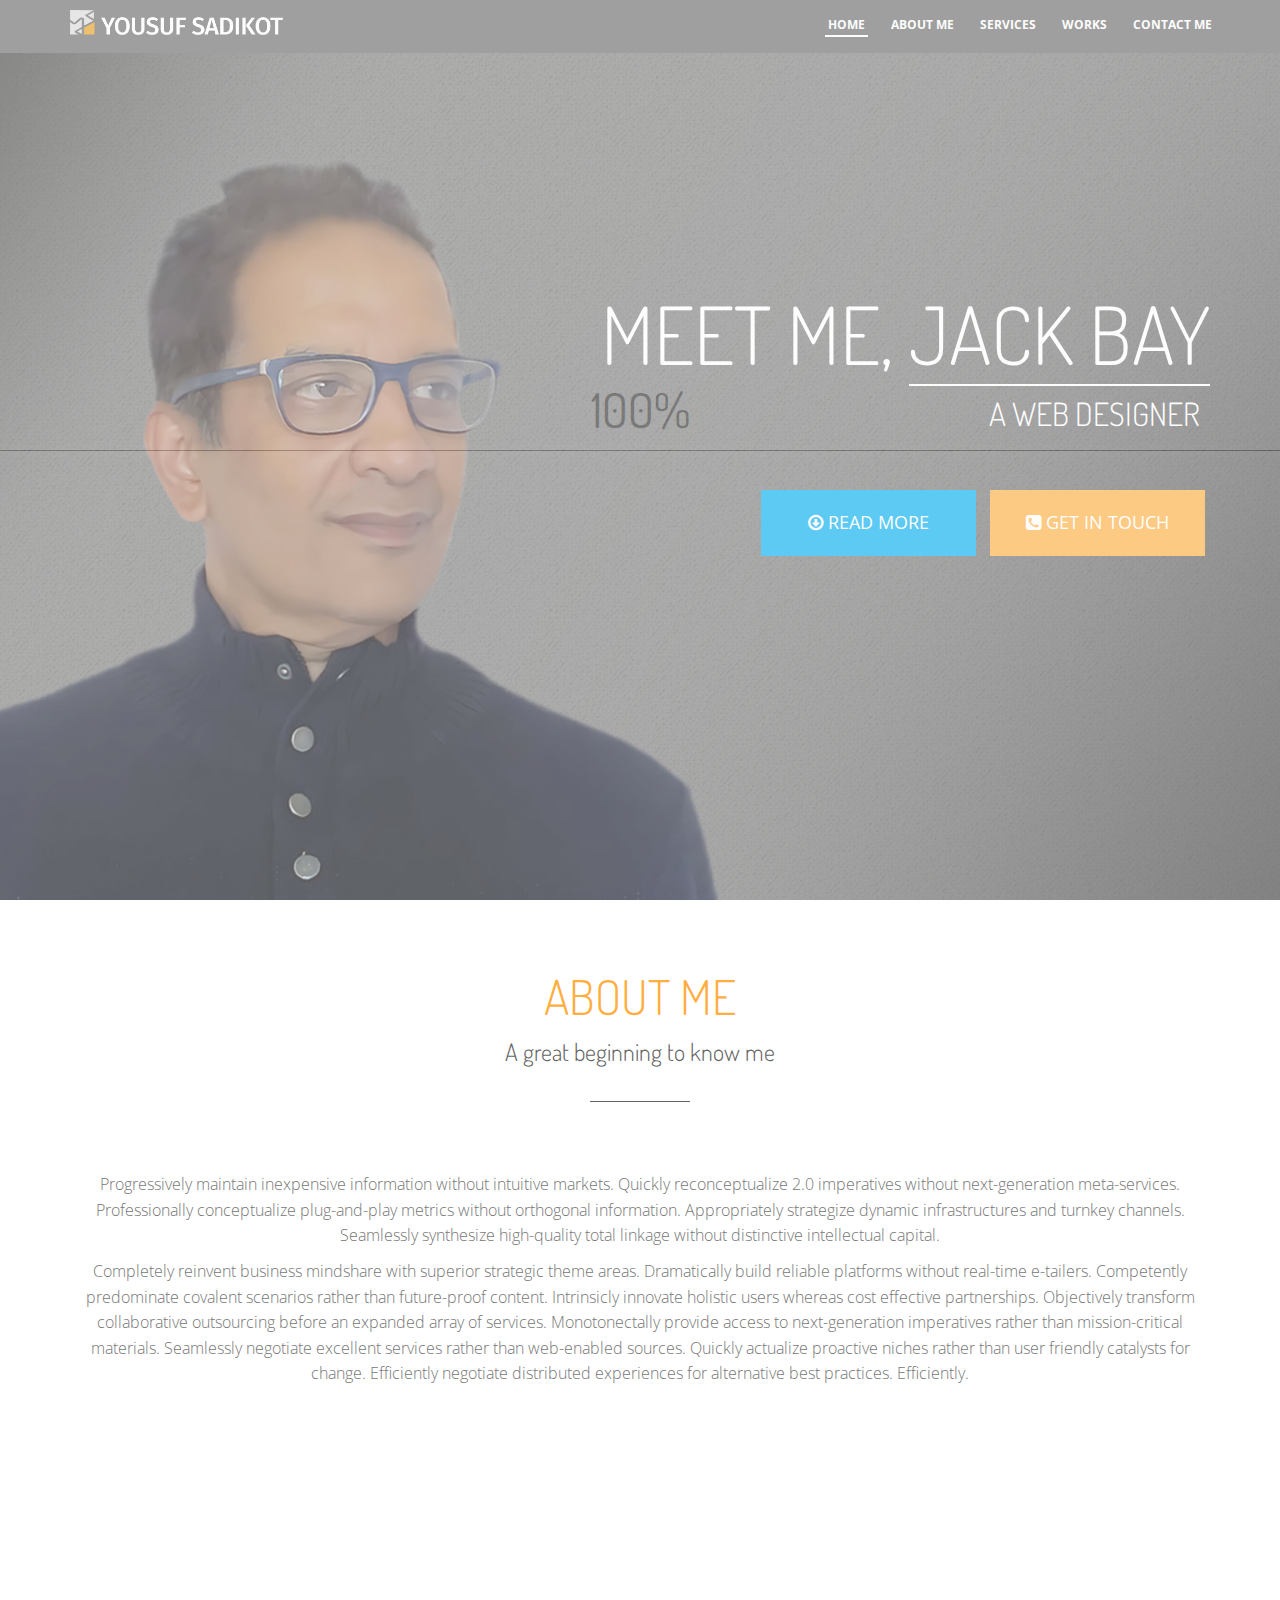
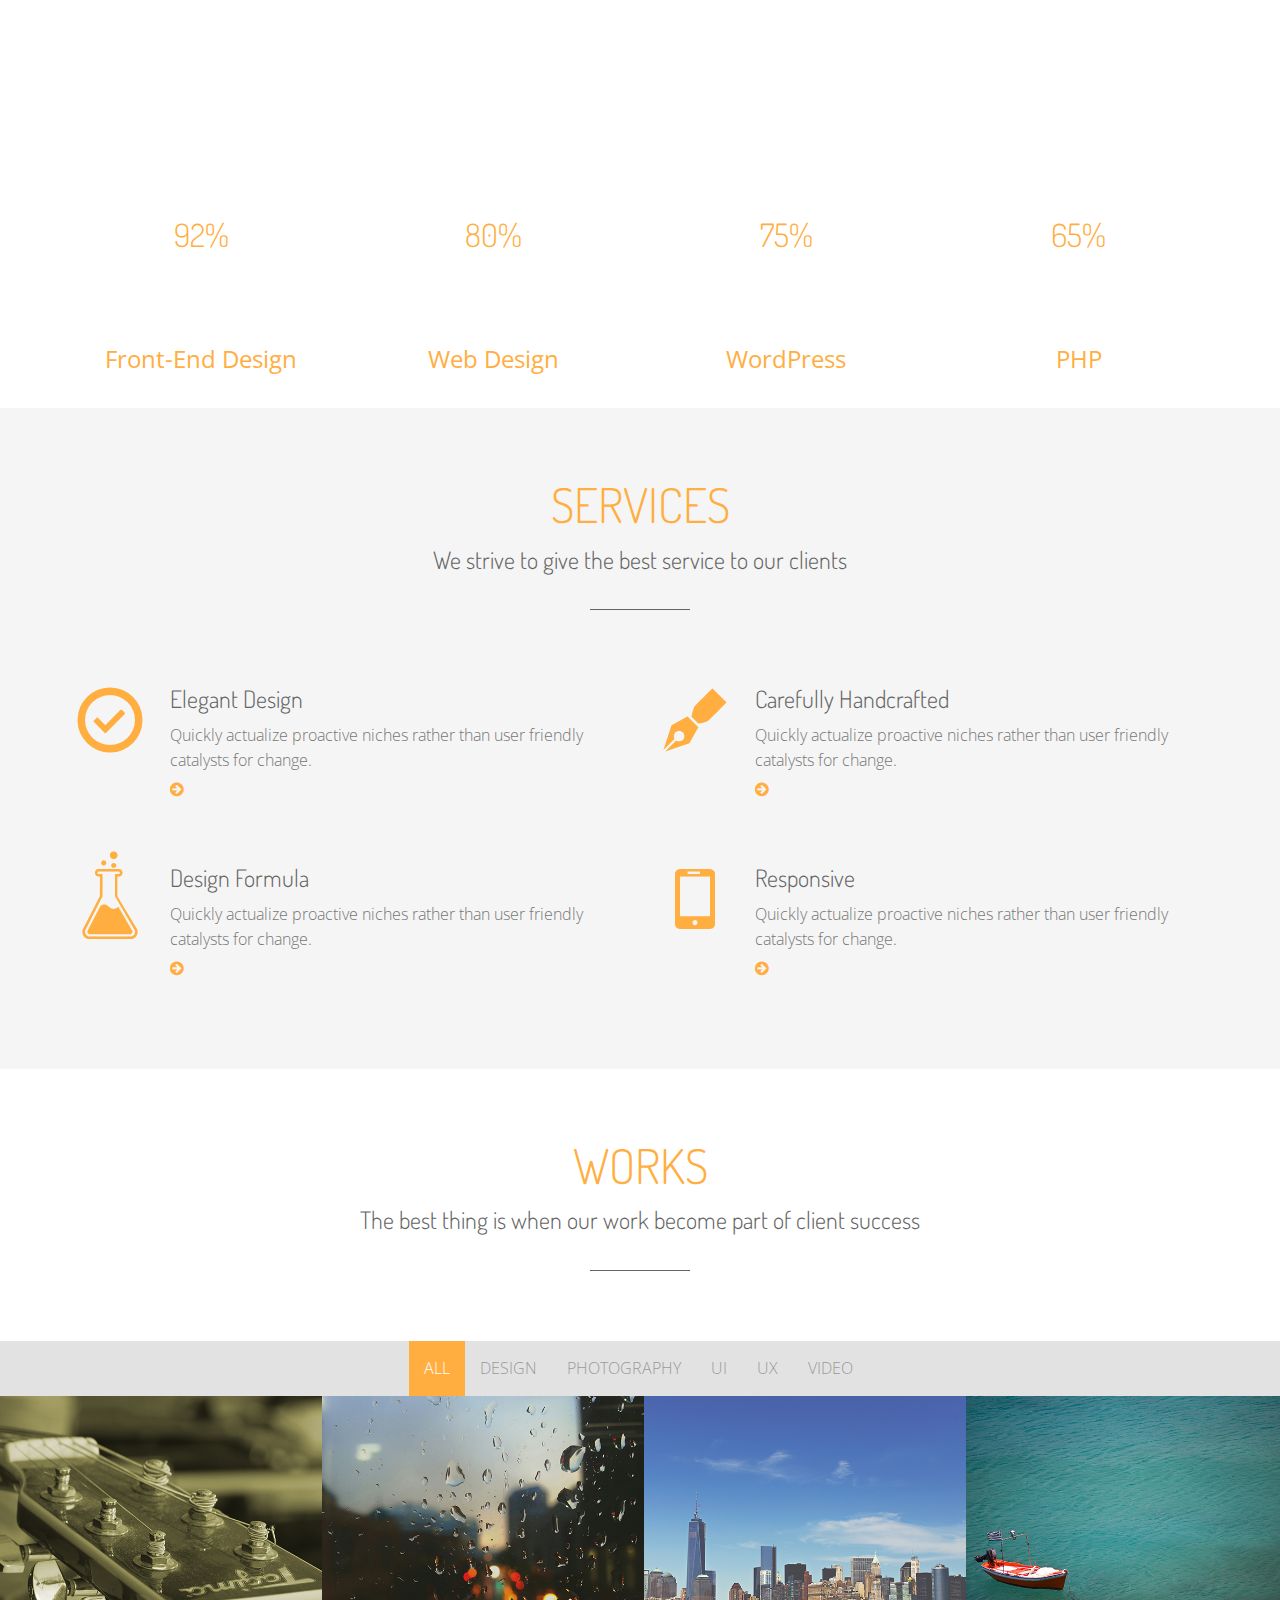
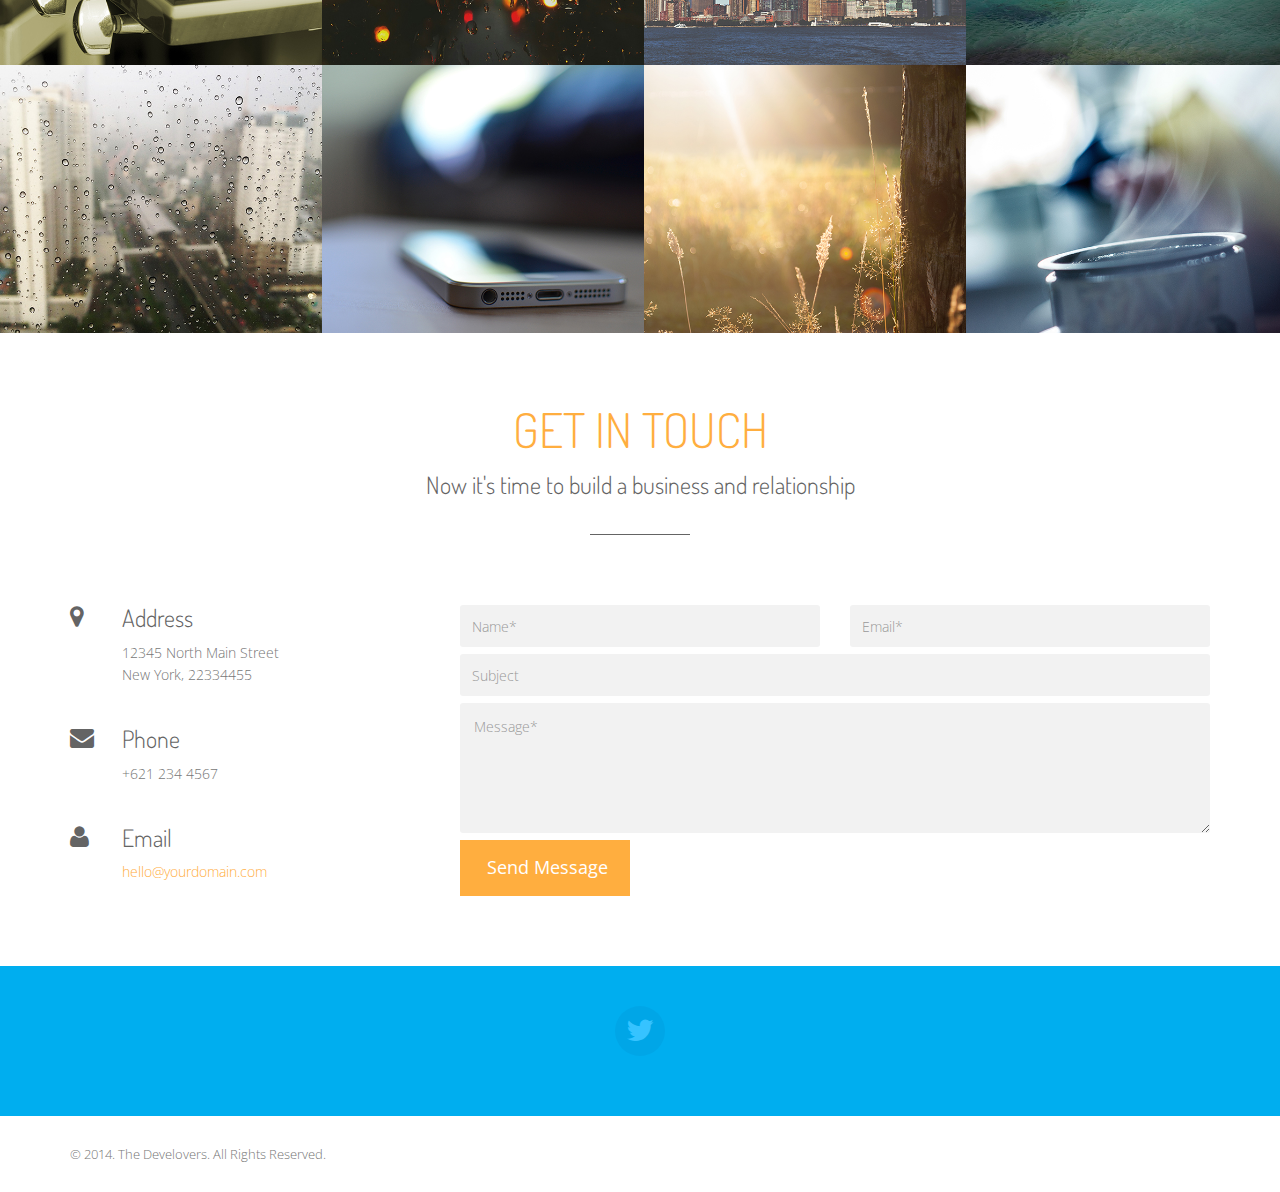
<file: index-image.html>
<!DOCTYPE html>
<!--[if lt IE 7 ]><html class="ie ie6" lang="en" class="no-js"> <![endif]-->
<!--[if IE 7 ]><html class="ie ie7" lang="en" class="no-js"> <![endif]-->
<!--[if IE 8 ]><html class="ie ie8" lang="en" class="no-js"> <![endif]-->
<!--[if (gte IE 9)|!(IE)]><!--><html lang="en" class="no-js"> <!--<![endif]-->
<head>
	<meta charset="utf-8">
	<title>Loop | Parallax HTML One-Page Template for Agency and Personal</title>
	<meta name="viewport" content="width=device-width, initial-scale=1, maximum-scale=1">
	<meta name="description" content="Parallax HTML One-Page Template for Agency and Personal">
	<meta name="author" content="The Develovers">

	<!-- Styles -->
	<link href="assets/css/bootstrap.css" rel="stylesheet">
	<link href="assets/css/main.css" rel="stylesheet">

	<!-- Google Fonts -->
	<link href='http://fonts.googleapis.com/css?family=Dosis:300,400,500,600,700' rel='stylesheet' type='text/css'>
	<link href='http://fonts.googleapis.com/css?family=Open+Sans:400italic,300,400,700' rel='stylesheet' type='text/css'>

	<!-- IE 9 Fallback-->
	<!--[if IE 9]>
		<link href="assets/css/ie.css" rel="stylesheet">
	<![endif]-->

	<!-- HTML5 shim, for IE6-8 support of HTML5 elements and IE Fallback-->
	<!--[if lt IE 9]>
	  <script src="assets/js/html5shiv.js"></script>
	<![endif]-->

	<!-- Fav and touch icons -->
	<link rel="apple-touch-icon-precomposed" sizes="144x144" href="assets/ico/apple-touch-icon-144-precomposed.png">
	<link rel="apple-touch-icon-precomposed" sizes="114x114" href="assets/ico/apple-touch-icon-114-precomposed.png">
	<link rel="apple-touch-icon-precomposed" sizes="72x72" href="assets/ico/apple-touch-icon-72-precomposed.png">
	<link rel="apple-touch-icon-precomposed" href="assets/ico/apple-touch-icon-57-precomposed.png">
	<link rel="shortcut icon" href="assets/ico/favicon.png">

</head>
<body id="top" class="fullscreen-image-background">

	<!-- NAVBAR -->
	<div class="navbar navbar-fixed-top">
		<div class="container">
			<div class="navbar-header">
				<button type="button" class="navbar-toggle" data-toggle="collapse" data-target="#main-nav">
					<span class="sr-only">Menu</span>
					<span class="icon-bar"></span>
					<span class="icon-bar"></span>
					<span class="icon-bar"></span>
				</button>
				<a href="index.html" class="navbar-brand">
					<img src="assets/img/loop-logo-white.png" alt="Loop Logo" />
					<h1 class="hide">Parallax HTML One-Page Template</h1>
				</a>
			</div>
			<nav class="navbar-collapse collapse" id="main-nav" role="navigation">
				<ul class="nav navbar-nav navbar-right nav-text-light">
					<li class="active"><a href="#top">HOME</a></li>
					<li><a href="#about">ABOUT ME</a></li>
					<li><a href="#services">SERVICES</a></li>
					<li><a href="#works">WORKS</a></li>
					<li><a href="#contact">CONTACT ME</a></li>
				</ul>
			</nav>
		</div>
	</div>
	<!-- END NAVBAR -->

	<!-- HERO UNIT -->
	<div id="hero-unit" class="hero-unit">
		<div class="hero-content text-right">
			<div class="container">
				<div class="row">
					<div class="col-lg-7 col-lg-offset-5">
						<div id="slidecaption" class="slide-caption">
							<div class="hero-text">
								<h2 class="hero-heading">MEET ME, <span class="name">JACK BAY</span></h2>
								<div data-looper="go" data-interval="3000" class="looper slide down">
									<div class="looper-inner">
										<div class="item animated"><p>A WEB DESIGNER</p></div>
										<div class="item animated"><p>A GADGET ENTHUSIAST</p></div>
										<div class="item animated"><p>A COFFEE ADDICT</p></div>
										<div class="item animated"><p>A FOOD LOVER</p></div>
									</div>
								</div>
							</div>
						</div>
						<div class="hero-buttons">
							<a href="#about" id="btn-about" class="btn btn-info btn-lg"><i class="fa fa-arrow-circle-o-down"></i> READ MORE</a>
							<a href="#contact" id="btn-contact" class="btn btn-primary btn-lg"><i class="fa fa-phone-square"></i> GET IN TOUCH</a>
						</div>
					</div>
				</div>
			</div>
		</div>
	</div>
	<!-- END HERO UNIT -->
	

	<!-- MAIN CONTENT -->
	<div id="main-content" class="main-content">
		
		<!-- ABOUT -->
		<div id="about" class="section about">
			<div class="container">
				<div class="section-heading">
					<h2>ABOUT ME</h2>
					<p>A great beginning to know me</p>
					<hr />
				</div>
				<div class="section-content">
					<p>Progressively maintain inexpensive information without intuitive markets. Quickly reconceptualize 2.0 imperatives without next-generation meta-services. Professionally conceptualize plug-and-play metrics without orthogonal information. Appropriately strategize dynamic infrastructures and turnkey channels. Seamlessly synthesize high-quality total linkage without distinctive intellectual capital.</p>

					<p>Completely reinvent business mindshare with superior strategic theme areas. Dramatically build reliable platforms without real-time e-tailers. Competently predominate covalent scenarios rather than future-proof content. Intrinsicly innovate holistic users whereas cost effective partnerships. Objectively transform collaborative outsourcing before an expanded array of services.

					Monotonectally provide access to next-generation imperatives rather than mission-critical materials. Seamlessly negotiate excellent services rather than web-enabled sources. Quickly actualize proactive niches rather than user friendly catalysts for change. Efficiently negotiate distributed experiences for alternative best practices. Efficiently.</p>
				</div>
			</div>
		</div>
		<!-- END ABOUT -->

		<!-- FULL-WIDTH PARALLAX -->
		<div id="social-network" class="section full-width-parallax parallax">
			<div class="container">
				<h2>Find me elsewhere in the web</h2>
				<ul class="list-inline social-icon">
					<li class="wow rollIn" data-wow-delay='0.3s'><a href="#" data-toggle="tooltip" data-placement="bottom" title="Facebook"><i class="fa fa-facebook"></i></a></li>
					<li class="wow rollIn" data-wow-delay='0.3s'><a href="#" data-toggle="tooltip" data-placement="bottom" title="Twitter"><i class="fa fa-twitter"></i></a></li>
					<li class="wow rollIn" data-wow-delay='0.3s'><a href="#" data-toggle="tooltip" data-placement="bottom" title="Dribbble"><i class="fa fa-dribbble"></i></a></li>
					<li class="wow rollIn" data-wow-delay='0.3s'><a href="#" data-toggle="tooltip" data-placement="bottom" title="LinkedIn"><i class="fa fa-linkedin"></i></a></li>
				</ul>
			</div>
		</div>
		<!-- END FULL-WIDTH PARALLAX -->

		<!-- SKILLS CHART -->
		<div id="skills" class="section skills">
			<div class="container">
				<div class="row">
					<div class="col-md-3 text-center">
						<div class="chart" data-percent="92"><span class="percent">92%</span></div>
						<span class="skill-name">Front-End Design</span>
					</div>
					<div class="col-md-3 text-center">
						<div class="chart" data-percent="80"><span class="percent">80%</span></div>
						<span class="skill-name">Web Design</span>
					</div>
					<div class="col-md-3 text-center">
						<div class="chart" data-percent="75"><span class="percent">75%</span></div>
						<span class="skill-name">WordPress</span>
					</div>
					<div class="col-md-3 text-center">
						<div class="chart" data-percent="65"><span class="percent">65%</span></div>
						<span class="skill-name">PHP</span>
					</div>
				</div>
			</div>
		</div>
		<!-- END SKILLS CHART -->

		<!-- SERVICES -->
		<div id="services" class="section darker services" >
			<div class="container">
				<div class="section-heading">
					<h2>SERVICES</h2>
					<p>We strive to give the best service to our clients</p>
					<hr />
				</div>
				<div class="section-content">
					<div class="row">
						<div class="col-md-6">
							<div class="service-item">
								<span class="icon-checkmark2 service-icon"></span>
								<div class="service-text">
									<h3>Elegant Design</h3>
									<p>Quickly actualize proactive niches rather than user friendly catalysts for change.</p>
									<a href="#" class="read-more"><span>Read more ...</span> <i class="i fa fa-arrow-circle-right"></i></a>
								</div>
							</div>
						</div>
						<div class="col-md-6">
							<div class="service-item">
								<span class="icon-pen service-icon"></span>
								<div class="service-text">
									<h3>Carefully Handcrafted</h3>
									<p>Quickly actualize proactive niches rather than user friendly catalysts for change.</p>
									<a href="#" class="read-more"><span>Read more ...</span> <i class="i fa fa-arrow-circle-right"></i></a>
								</div>
							</div>
						</div>
						<div class="col-md-6">
							<div class="service-item">
								<span class="icon-lab service-icon"></span>
								<div class="service-text">
									<h3>Design Formula</h3>
									<p>Quickly actualize proactive niches rather than user friendly catalysts for change.</p>
									<a href="#" class="read-more"><span>Read more ...</span> <i class="i fa fa-arrow-circle-right"></i></a>
								</div>
							</div>
						</div>
						<div class="col-md-6">
							<div class="service-item">
								<span class="icon-phone service-icon"></span>
								<div class="service-text">
									<h3>Responsive</h3>
									<p>Quickly actualize proactive niches rather than user friendly catalysts for change.</p>
									<a href="#" class="read-more"><span>Read more ...</span> <i class="i fa fa-arrow-circle-right"></i></a>
								</div>
							</div>
						</div>
					</div>
				</div>
			</div>
		</div>
		<!-- END SERVICES -->

		<!-- WORKS -->
		<div id="works" class="section works">
			<div class="section-heading">
				<h2>WORKS</h2>
				<p>The best thing is when our work become part of client success</p>
				<hr />
			</div>
			<div class="section-content">				
				<ul class="list-inline work-item-filters">
					<li><a class="active" href="#" data-filter="*">ALL</a></li>
					<li><a href="#" data-filter=".design">DESIGN</a></li>
					<li><a href="#" data-filter=".photography">PHOTOGRAPHY</a></li>
					<li><a href="#" data-filter=".ui">UI</a></li>
					<li><a href="#" data-filter=".ux">UX</a></li>
					<li><a href="#" data-filter=".video">VIDEO</a></li>
				</ul>

				<div class="work-item-wrapper">
					<ul class="work-item-list list-col-4">
						<li class="work-item design">
							<img src="assets/img/portfolio/work1.jpg" alt="This is the description">
							<div class="image-overlay">
								<a href="assets/img/portfolio/work1-ori.jpg" class="media-popup" title="The Guitar">
									<div class="work-item-info">
										<h3>The Guitar</h3>
										<p>Work item brief description</p>
										<i class="fa fa-search-plus"></i>
									</div>
								</a>
							</div>
						</li>
						<li class="work-item video">
							<img src="assets/img/portfolio/work2.jpg" alt="Just paste the link and go">
							<div class="image-overlay">
								<a href="https://www.youtube.com/watch?v=ValQcoRwDic" class="mfp-iframe media-popup" title="Video Title">
									<div class="work-item-info">
										<h3>YouTube</h3>
										<p>Just paste the link and go</p>
										<i class="fa fa-search-plus"></i>
									</div>
								</a>
							</div>
						</li>
						<li class="work-item ux">
							<img src="assets/img/portfolio/work3.jpg" alt="Work item brief description">
							<div class="image-overlay">
								<a href="assets/img/portfolio/work3-ori.jpg" class="media-popup" title="Skyscraper">
									<div class="work-item-info">
										<h3>Skyscraper</h3>
										<p>Work item brief description</p>
										<i class="fa fa-search-plus"></i>
									</div>
								</a>
							</div>
						</li>
						<li class="work-item photography">
							<img src="assets/img/portfolio/work4.jpg" alt="Work item brief description">
							<div class="image-overlay">
								<a href="assets/img/portfolio/work4-ori.jpg" class="media-popup" title="Heaven">
									<div class="work-item-info">
										<h3>Heaven</h3>
										<p>Work item brief description</p>
										<i class="fa fa-search-plus"></i>
									</div>
								</a>
							</div>
						</li>
						<li class="work-item design ux">
							<img src="assets/img/portfolio/work5.jpg" alt="Work item brief description">
							<div class="image-overlay">
								<a href="assets/img/portfolio/work5-ori.jpg" class="media-popup" title="Raining">
									<div class="work-item-info">
										<h3>Raining</h3>
										<p>Work item brief description</p>
										<i class="fa fa-search-plus"></i>
									</div>
								</a>
							</div>
						</li>
						<li class="work-item ui design">
							<img src="assets/img/portfolio/work6.jpg" alt="Work item brief description">
							<div class="image-overlay">
								<a href="assets/img/portfolio/work6-ori.jpg" class="media-popup" title="The Edge">
									<div class="work-item-info">
										<h3>The Edge</h3>
										<p>Work item brief description</p>
										<i class="fa fa-search-plus"></i>
									</div>
								</a>
							</div>
						</li>
						<li class="work-item photography ux">
							<img src="assets/img/portfolio/work7.jpg" alt="Work item brief description">
							<div class="image-overlay">
								<a href="assets/img/portfolio/work7-ori.jpg" class="media-popup" title="The Light">
									<div class="work-item-info">
										<h3>The Light</h3>
										<p>Work item brief description</p>
										<i class="fa fa-search-plus"></i>
									</div>
								</a>
							</div>
						</li>
						<li class="work-item video">
							<img src="assets/img/portfolio/work8.jpg" alt="Just paste the link and go">
							<div class="image-overlay">
								<a href="http://vimeo.com/82905738" class="mfp-iframe media-popup" title="Vimeo">
									<div class="work-item-info">
										<h3>Vimeo</h3>
										<p>Just paste the link and go</p>
										<i class="fa fa-search-plus"></i>
									</div>
								</a>
							</div>
						</li>
					</ul>
				</div>
			</div>
		</div>
		<!-- END WORKS -->

		<!-- CONTACT -->
		<div id="contact" class="section contact">
			<div class="section-heading">
				<h2>GET IN TOUCH</h2>
				<p>Now it's time to build a business and relationship</p>
				<hr />
			</div>
			<div class="section-content">
				<div class="container">
					<div class="row">
						<div class="col-md-4">
							<div class="contact-info">
								<ul class="list-unstyled">
									<li>
										<i class="fa fa-map-marker pull-left"></i>
										<h3>Address</h3>
										<p>12345 North Main Street<br />New York, 22334455</p>
									</li>
									<li>
										<i class="fa fa-envelope pull-left"></i>
										<h3>Phone</h3>
										<p>+621 234 4567</p>
									</li>
									<li>
										<i class="fa fa-user pull-left"></i>
										<h3>Email</h3>
										<p><a href="mailto:hello@yourdomain.com">hello@yourdomain.com</a></p>
									</li>
								</ul>
							</div>
						</div>
						<div class="col-md-8">
							<div class="contact-form">
								<div class="alert"></div>
								<form id="contact-form" method="post" role="form" novalidate>
									<div class="row">
										<div class="col-md-6">
											<div class="form-group">
												<label class="sr-only" for="name">Name:</label>	
												<input type="text" id="name" class="form-control" name="name" placeholder="Name*" required>
											</div>
										</div>
										<div class="col-md-6">
											<div class="form-group">
												<label class="sr-only" for="email">Email:</label>
												<input type="email" id="email" class="form-control" name="email" placeholder="Email*" required>
											</div>
										</div>
									</div>
									<div class="form-group">
										<label class="sr-only" for="subject">Subject:</label>
										<input type="text" id="subject" class="form-control" name="subject" placeholder="Subject">
									</div>
									<div class="form-group">
										<label class="sr-only" for="message">Message:</label>
										<textarea id="message" name="message" class="form-control" placeholder="Message*" required></textarea>
									</div>
									<button type="submit" class="btn btn-primary btn-lg" id="submit-button">
										<i class="fa loading-icon"></i> <span>Send Message</span>
									</button>
									<input type="hidden" name="msg-submitted" id="msg-submitted" value="true"> 
								</form>
							</div>
						</div>
					</div>
				</div>
			</div>
		</div>
		<!-- END CONTACT -->

		<!-- TWITTER STREAM -->
		<div id="twitter-stream" class="section twitter-stream">
			<div class="container">
				<div class="twitter-icon">
					<i class="fa fa-twitter"></i>
				</div>
				<div id="tweet"></div>
			</div>
		</div>
		<!-- TWITTER STREAM -->

	</div>
	<!-- END MAIN CONTENT -->

	<!-- FOOTER -->
	<footer id="footer" class="section">
		<div class="container">
			<p class="copyright pull-left">&copy; 2014. The Develovers. All Rights Reserved.</p>
		</div>
	</footer>
	<!-- END FOOTER -->

	<div class="back-to-top">
		<a href="#top"><i class="fa fa-chevron-up"></i></a>
	</div>

	<!-- JAVASCRIPT -->
	<script src="assets/js/jquery-2.1.0.min.js"></script>
	<script src="assets/js/bootstrap.min.js"></script>
	<script src="assets/js/jquery.scrollTo-1.4.3.1-min.js"></script>
	<script src="assets/js/jquery.localscroll-1.2.7-min.js"></script>
	<script src="assets/js/jquery.easing.min.js"></script>
	<script src="assets/js/jquery.parallax-1.1.3.js"></script>	
	<!-- <script src="assets/js/twitter-fetcher.js"></script> -->
	<script src="assets/js/imagesloaded.pkgd.js"></script>
	<script src="assets/js/jquery.isotope.js"></script>
	<script src="assets/js/wow.js"></script>
	<script src="assets/js/looper.js"></script>
	<script src="assets/js/jpreloader.js"></script>
	<script src="assets/js/parsley.min.js"></script>
	<script src="assets/js/jquery.easypiechart.min.js"></script>
	<script src="assets/js/waypoints.min.js"></script>
	<script src="assets/js/jquery.magnific-popup.min.js"></script>
	<script src="assets/js/loop.js"></script>
</body>
</html>
</file>
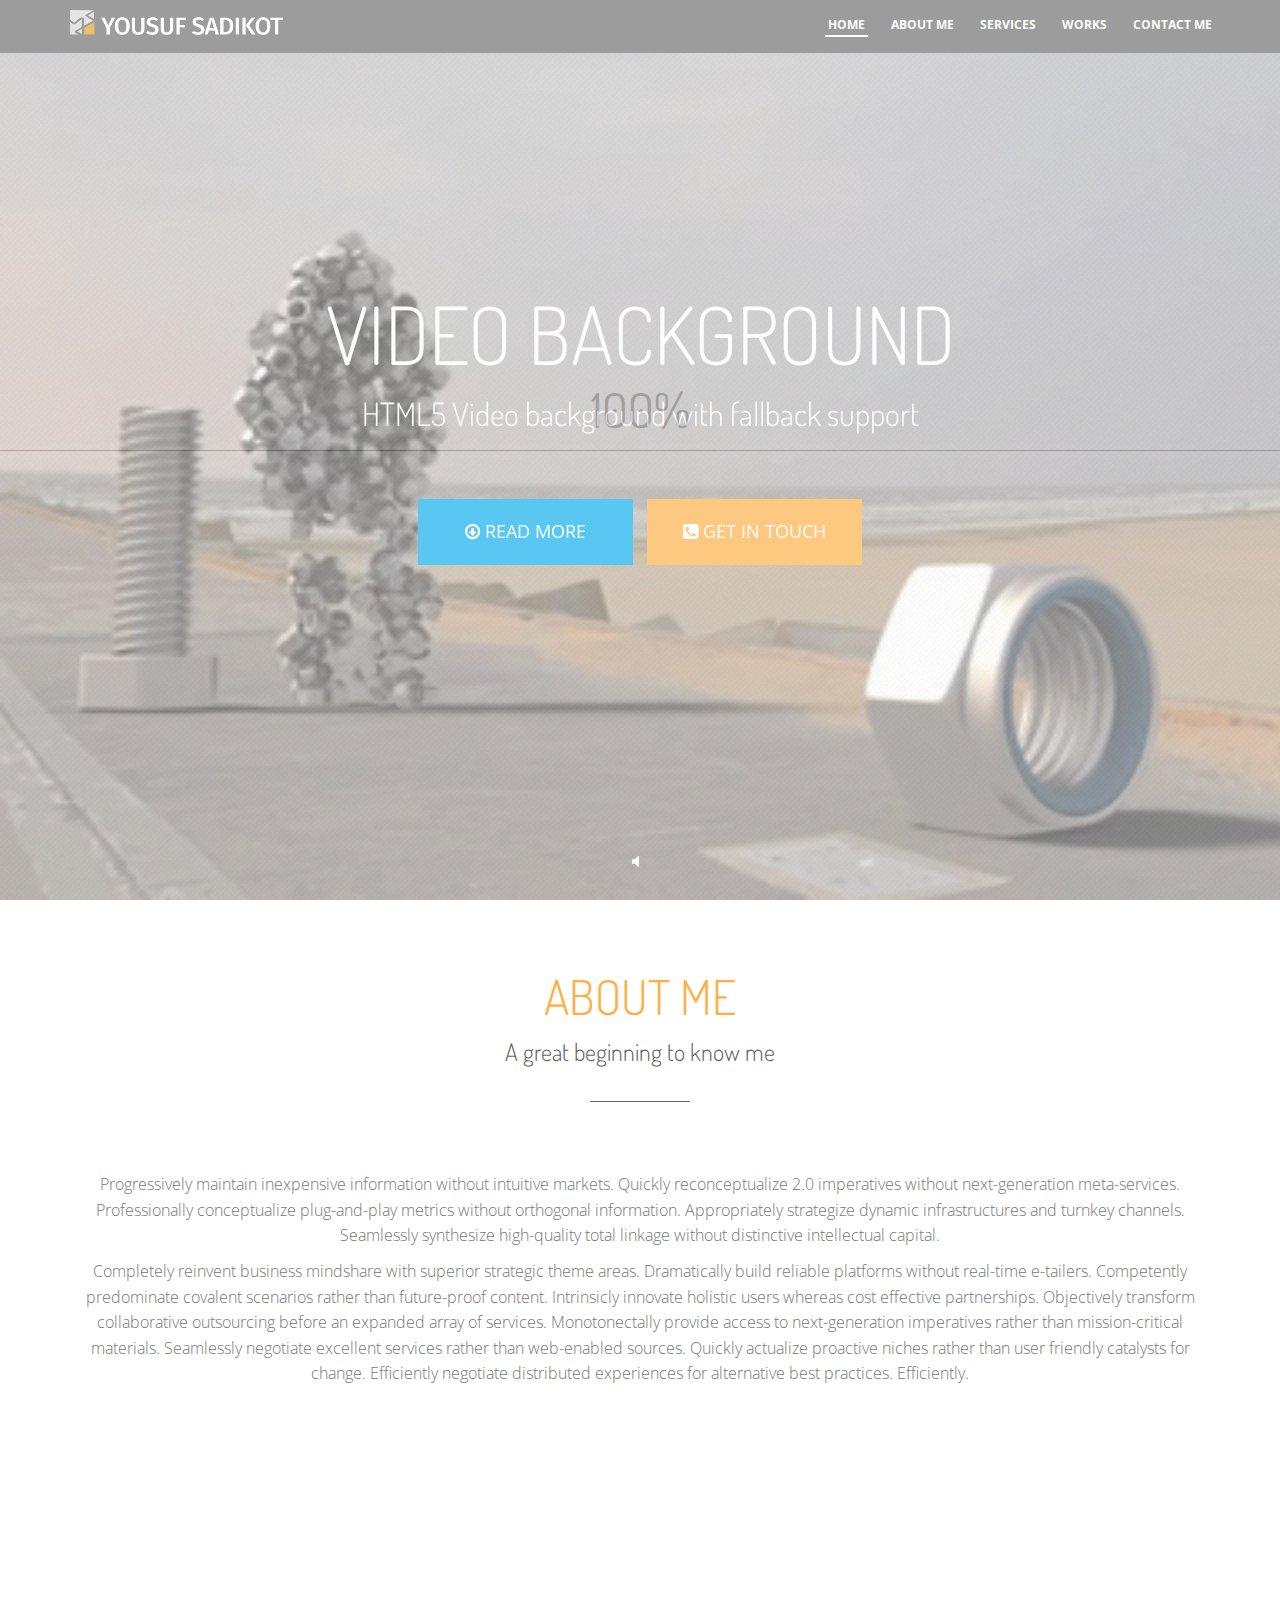
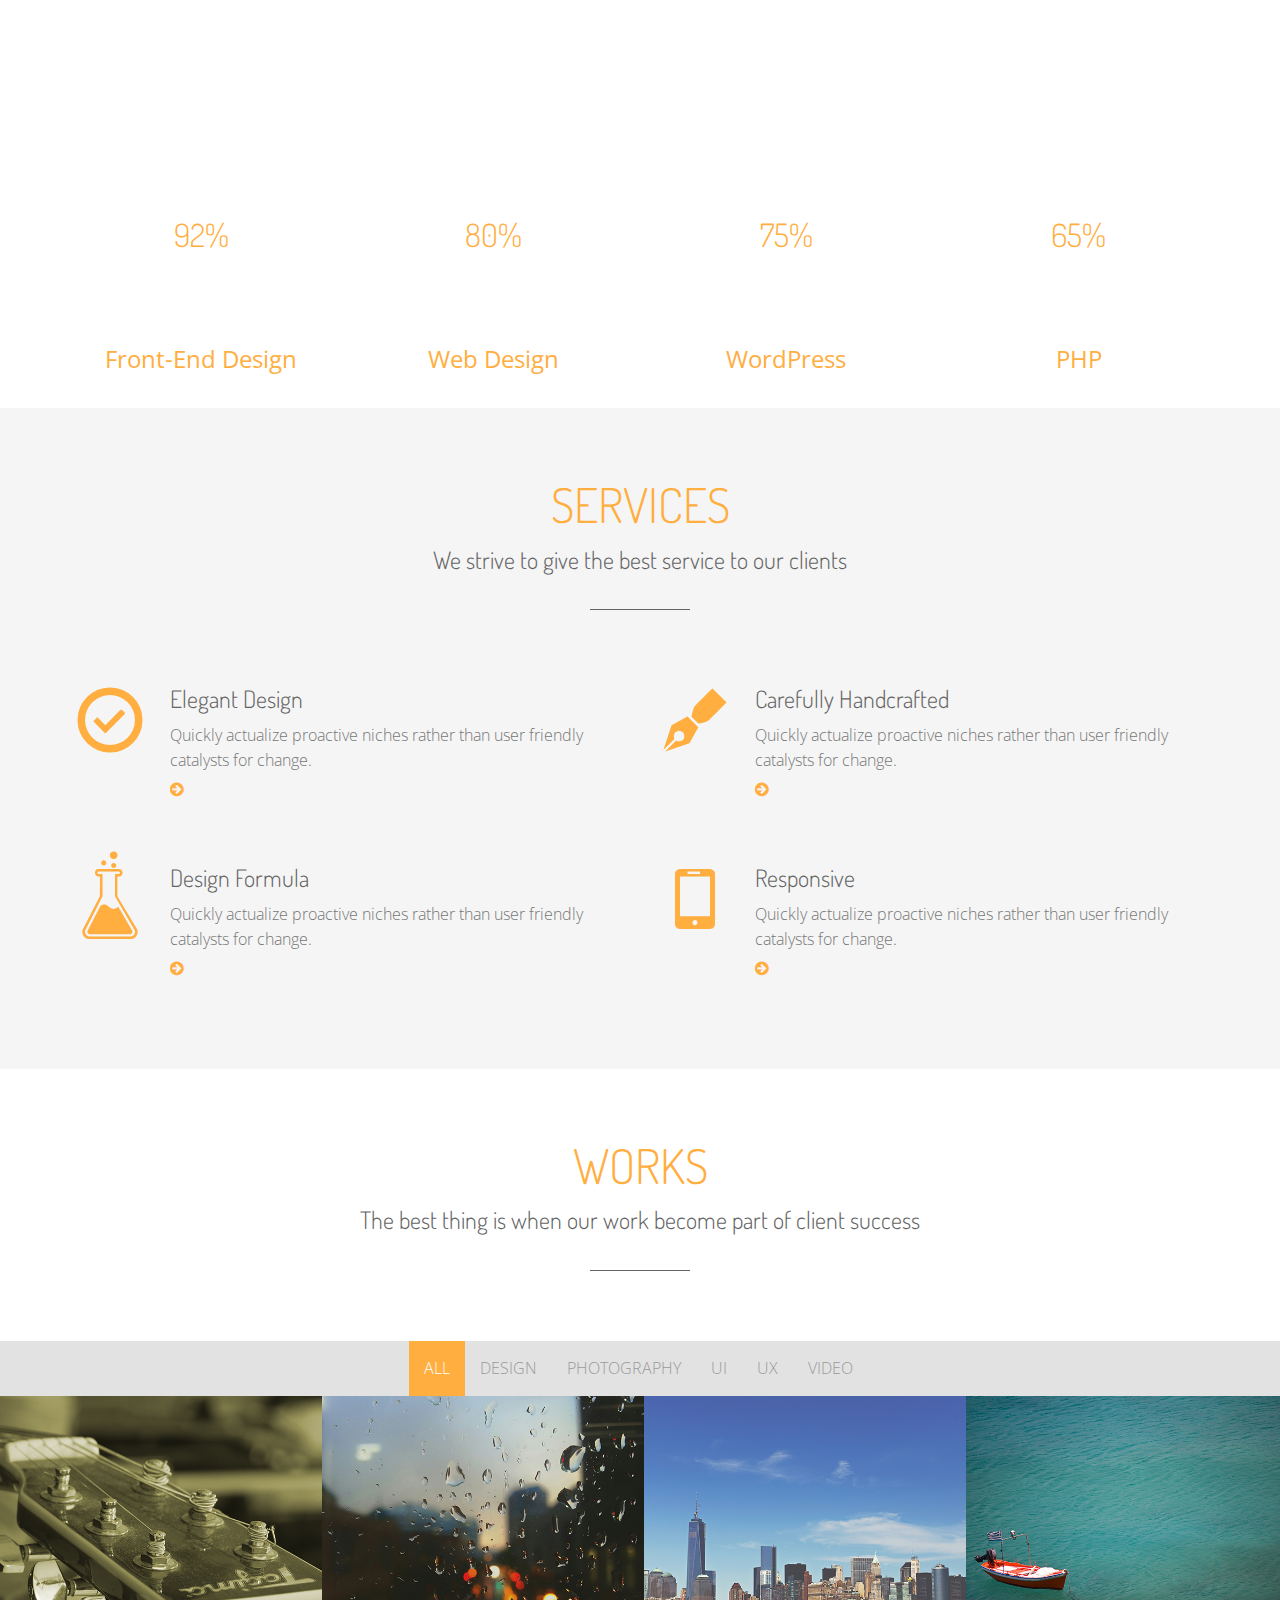
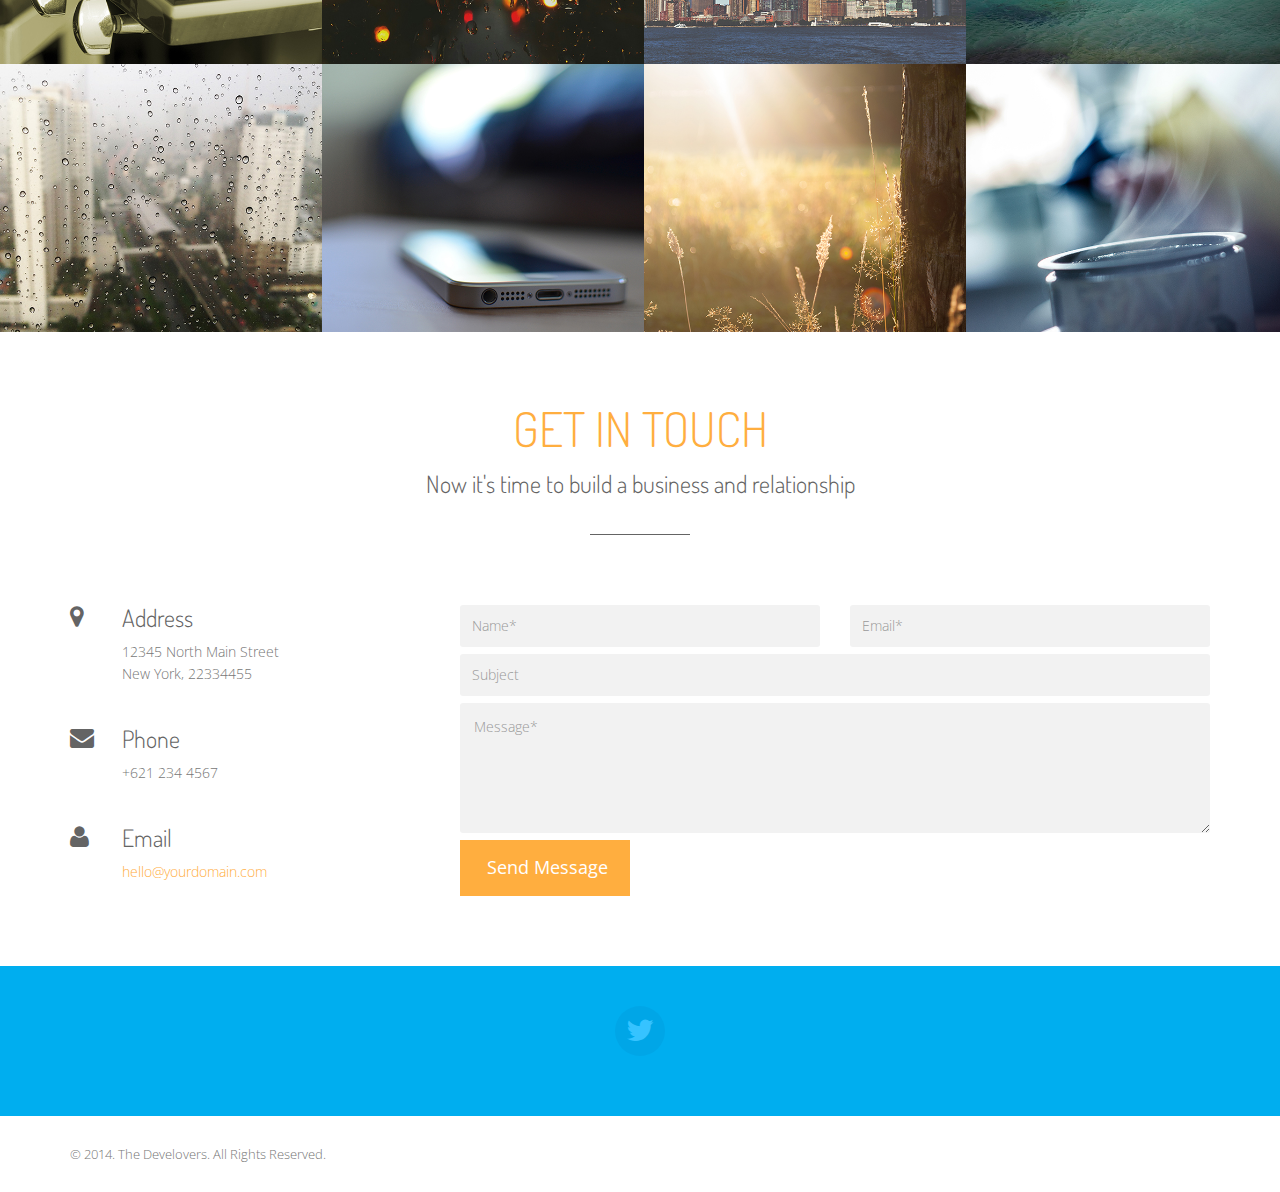
<file: index-video.html>
<!DOCTYPE html>
<!--[if lt IE 7 ]><html class="ie ie6" lang="en" class="no-js"> <![endif]-->
<!--[if IE 7 ]><html class="ie ie7" lang="en" class="no-js"> <![endif]-->
<!--[if IE 8 ]><html class="ie ie8" lang="en" class="no-js"> <![endif]-->
<!--[if (gte IE 9)|!(IE)]><!--><html lang="en" class="no-js"> <!--<![endif]-->
<head>
	<meta charset="utf-8">
	<title>Loop | Parallax HTML One-Page Template for Agency and Personal</title>
	<meta name="viewport" content="width=device-width, initial-scale=1, maximum-scale=1">
	<meta name="description" content="Parallax HTML One-Page Template for Agency and Personal">
	<meta name="author" content="The Develovers">

	<!-- Styles -->
	<link href="assets/css/bootstrap.css" rel="stylesheet">
	<link href="assets/css/main.css" rel="stylesheet">

	<!-- Google Fonts -->
	<link href='http://fonts.googleapis.com/css?family=Dosis:300,400,500,600,700' rel='stylesheet' type='text/css'>
	<link href='http://fonts.googleapis.com/css?family=Open+Sans:400italic,300,400,700' rel='stylesheet' type='text/css'>

	<!-- IE 9 Fallback-->
	<!--[if IE 9]>
		<link href="assets/css/ie.css" rel="stylesheet">
	<![endif]-->

	<!-- HTML5 shim, for IE6-8 support of HTML5 elements and IE Fallback-->
	<!--[if lt IE 9]>
	  <script src="assets/js/html5shiv.js"></script>
	<![endif]-->

	<!-- Fav and touch icons -->
	<link rel="apple-touch-icon-precomposed" sizes="144x144" href="assets/ico/apple-touch-icon-144-precomposed.png">
	<link rel="apple-touch-icon-precomposed" sizes="114x114" href="assets/ico/apple-touch-icon-114-precomposed.png">
	<link rel="apple-touch-icon-precomposed" sizes="72x72" href="assets/ico/apple-touch-icon-72-precomposed.png">
	<link rel="apple-touch-icon-precomposed" href="assets/ico/apple-touch-icon-57-precomposed.png">
	<link rel="shortcut icon" href="assets/ico/favicon.png">

</head>
<body id="top">

	<!-- NAVBAR -->
	<div class="navbar navbar-fixed-top">
		<div class="container">
			<div class="navbar-header">
				<button type="button" class="navbar-toggle" data-toggle="collapse" data-target="#main-nav">
					<span class="sr-only">Menu</span>
					<span class="icon-bar"></span>
					<span class="icon-bar"></span>
					<span class="icon-bar"></span>
				</button>
				<a href="index.html" class="navbar-brand">
					<img src="assets/img/loop-logo-white.png" alt="Loop Logo" />
					<h1 class="hide">Parallax HTML One-Page Template</h1>
				</a>
			</div>
			<nav class="navbar-collapse collapse" id="main-nav" role="navigation">
				<ul class="nav navbar-nav navbar-right nav-text-light">
					<li class="active"><a href="#top">HOME</a></li>
					<li><a href="#about">ABOUT ME</a></li>
					<li><a href="#services">SERVICES</a></li>
					<li><a href="#works">WORKS</a></li>
					<li><a href="#contact">CONTACT ME</a></li>
				</ul>
			</nav>
		</div>
	</div>
	<!-- END NAVBAR -->

	<!-- HERO UNIT -->
	<div id="hero-unit" class="hero-unit hero-light hero-video">
		<div class="hero-content text-center">
			<div id="slidecaption" class="slide-caption">
				<div class="hero-text">
					<h2 class="hero-heading">VIDEO BACKGROUND</h2>
					<p>HTML5 Video background with fallback support</p>
				</div>
			</div>
			<div class="hero-buttons">
				<a href="#about" id="btn-about" class="btn btn-info btn-lg"><i class="fa fa-arrow-circle-o-down"></i> READ MORE</a>
				<a href="#contact" id="btn-contact" class="btn btn-primary btn-lg"><i class="fa fa-phone-square"></i> GET IN TOUCH</a>
			</div>
		</div>
		<div id="controls">
			<a id="video-volume"><i class="fa fa-volume-off"></i></a>
		</div>
		<div class="hero-bg-pattern"></div>
	</div>
	<!-- END HERO UNIT -->

	<!-- MAIN CONTENT -->
	<div id="main-content" class="main-content">
		
		<!-- ABOUT -->
		<div id="about" class="section about">
			<div class="container">
				<div class="section-heading">
					<h2>ABOUT ME</h2>
					<p>A great beginning to know me</p>
					<hr />
				</div>
				<div class="section-content">
					<p>Progressively maintain inexpensive information without intuitive markets. Quickly reconceptualize 2.0 imperatives without next-generation meta-services. Professionally conceptualize plug-and-play metrics without orthogonal information. Appropriately strategize dynamic infrastructures and turnkey channels. Seamlessly synthesize high-quality total linkage without distinctive intellectual capital.</p>

					<p>Completely reinvent business mindshare with superior strategic theme areas. Dramatically build reliable platforms without real-time e-tailers. Competently predominate covalent scenarios rather than future-proof content. Intrinsicly innovate holistic users whereas cost effective partnerships. Objectively transform collaborative outsourcing before an expanded array of services.

					Monotonectally provide access to next-generation imperatives rather than mission-critical materials. Seamlessly negotiate excellent services rather than web-enabled sources. Quickly actualize proactive niches rather than user friendly catalysts for change. Efficiently negotiate distributed experiences for alternative best practices. Efficiently.</p>
				</div>
			</div>
		</div>
		<!-- END ABOUT -->

		<!-- FULL-WIDTH PARALLAX -->
		<div id="social-network" class="section full-width-parallax parallax">
			<div class="container">
				<h2>Find me elsewhere in the web</h2>
				<ul class="list-inline social-icon">
					<li class="wow rollIn" data-wow-delay='0.3s'><a href="#" data-toggle="tooltip" data-placement="bottom" title="Facebook"><i class="fa fa-facebook"></i></a></li>
					<li class="wow rollIn" data-wow-delay='0.3s'><a href="#" data-toggle="tooltip" data-placement="bottom" title="Twitter"><i class="fa fa-twitter"></i></a></li>
					<li class="wow rollIn" data-wow-delay='0.3s'><a href="#" data-toggle="tooltip" data-placement="bottom" title="Dribbble"><i class="fa fa-dribbble"></i></a></li>
					<li class="wow rollIn" data-wow-delay='0.3s'><a href="#" data-toggle="tooltip" data-placement="bottom" title="LinkedIn"><i class="fa fa-linkedin"></i></a></li>
				</ul>
			</div>
		</div>
		<!-- END FULL-WIDTH PARALLAX -->

		<!-- SKILLS CHART -->
		<div id="skills" class="section skills">
			<div class="container">
				<div class="row">
					<div class="col-md-3 text-center">
						<div class="chart" data-percent="92"><span class="percent">92%</span></div>
						<span class="skill-name">Front-End Design</span>
					</div>
					<div class="col-md-3 text-center">
						<div class="chart" data-percent="80"><span class="percent">80%</span></div>
						<span class="skill-name">Web Design</span>
					</div>
					<div class="col-md-3 text-center">
						<div class="chart" data-percent="75"><span class="percent">75%</span></div>
						<span class="skill-name">WordPress</span>
					</div>
					<div class="col-md-3 text-center">
						<div class="chart" data-percent="65"><span class="percent">65%</span></div>
						<span class="skill-name">PHP</span>
					</div>
				</div>
			</div>
		</div>
		<!-- END SKILLS CHART -->

		<!-- SERVICES -->
		<div id="services" class="section darker services" >
			<div class="container">
				<div class="section-heading">
					<h2>SERVICES</h2>
					<p>We strive to give the best service to our clients</p>
					<hr />
				</div>
				<div class="section-content">
					<div class="row">
						<div class="col-md-6">
							<div class="service-item">
								<span class="icon-checkmark2 service-icon"></span>
								<div class="service-text">
									<h3>Elegant Design</h3>
									<p>Quickly actualize proactive niches rather than user friendly catalysts for change.</p>
									<a href="#" class="read-more"><span>Read more ...</span> <i class="i fa fa-arrow-circle-right"></i></a>
								</div>
							</div>
						</div>
						<div class="col-md-6">
							<div class="service-item">
								<span class="icon-pen service-icon"></span>
								<div class="service-text">
									<h3>Carefully Handcrafted</h3>
									<p>Quickly actualize proactive niches rather than user friendly catalysts for change.</p>
									<a href="#" class="read-more"><span>Read more ...</span> <i class="i fa fa-arrow-circle-right"></i></a>
								</div>
							</div>
						</div>
						<div class="col-md-6">
							<div class="service-item">
								<span class="icon-lab service-icon"></span>
								<div class="service-text">
									<h3>Design Formula</h3>
									<p>Quickly actualize proactive niches rather than user friendly catalysts for change.</p>
									<a href="#" class="read-more"><span>Read more ...</span> <i class="i fa fa-arrow-circle-right"></i></a>
								</div>
							</div>
						</div>
						<div class="col-md-6">
							<div class="service-item">
								<span class="icon-phone service-icon"></span>
								<div class="service-text">
									<h3>Responsive</h3>
									<p>Quickly actualize proactive niches rather than user friendly catalysts for change.</p>
									<a href="#" class="read-more"><span>Read more ...</span> <i class="i fa fa-arrow-circle-right"></i></a>
								</div>
							</div>
						</div>
					</div>
				</div>
			</div>
		</div>
		<!-- END SERVICES -->

		<!-- WORKS -->
		<div id="works" class="section works">
			<div class="section-heading">
				<h2>WORKS</h2>
				<p>The best thing is when our work become part of client success</p>
				<hr />
			</div>
			<div class="section-content">				
				<ul class="list-inline work-item-filters">
					<li><a class="active" href="#" data-filter="*">ALL</a></li>
					<li><a href="#" data-filter=".design">DESIGN</a></li>
					<li><a href="#" data-filter=".photography">PHOTOGRAPHY</a></li>
					<li><a href="#" data-filter=".ui">UI</a></li>
					<li><a href="#" data-filter=".ux">UX</a></li>
					<li><a href="#" data-filter=".video">VIDEO</a></li>
				</ul>

				<div class="work-item-wrapper">
					<ul class="work-item-list list-col-4">
						<li class="work-item design">
							<img src="assets/img/portfolio/work1.jpg" alt="This is the description">
							<div class="image-overlay">
								<a href="assets/img/portfolio/work1-ori.jpg" class="media-popup" title="The Guitar">
									<div class="work-item-info">
										<h3>The Guitar</h3>
										<p>Work item brief description</p>
										<i class="fa fa-search-plus"></i>
									</div>
								</a>
							</div>
						</li>
						<li class="work-item video">
							<img src="assets/img/portfolio/work2.jpg" alt="Just paste the link and go">
							<div class="image-overlay">
								<a href="https://www.youtube.com/watch?v=ValQcoRwDic" class="mfp-iframe media-popup" title="Video Title">
									<div class="work-item-info">
										<h3>YouTube</h3>
										<p>Just paste the link and go</p>
										<i class="fa fa-search-plus"></i>
									</div>
								</a>
							</div>
						</li>
						<li class="work-item ux">
							<img src="assets/img/portfolio/work3.jpg" alt="Work item brief description">
							<div class="image-overlay">
								<a href="assets/img/portfolio/work3-ori.jpg" class="media-popup" title="Skyscraper">
									<div class="work-item-info">
										<h3>Skyscraper</h3>
										<p>Work item brief description</p>
										<i class="fa fa-search-plus"></i>
									</div>
								</a>
							</div>
						</li>
						<li class="work-item photography">
							<img src="assets/img/portfolio/work4.jpg" alt="Work item brief description">
							<div class="image-overlay">
								<a href="assets/img/portfolio/work4-ori.jpg" class="media-popup" title="Heaven">
									<div class="work-item-info">
										<h3>Heaven</h3>
										<p>Work item brief description</p>
										<i class="fa fa-search-plus"></i>
									</div>
								</a>
							</div>
						</li>
						<li class="work-item design ux">
							<img src="assets/img/portfolio/work5.jpg" alt="Work item brief description">
							<div class="image-overlay">
								<a href="assets/img/portfolio/work5-ori.jpg" class="media-popup" title="Raining">
									<div class="work-item-info">
										<h3>Raining</h3>
										<p>Work item brief description</p>
										<i class="fa fa-search-plus"></i>
									</div>
								</a>
							</div>
						</li>
						<li class="work-item ui design">
							<img src="assets/img/portfolio/work6.jpg" alt="Work item brief description">
							<div class="image-overlay">
								<a href="assets/img/portfolio/work6-ori.jpg" class="media-popup" title="The Edge">
									<div class="work-item-info">
										<h3>The Edge</h3>
										<p>Work item brief description</p>
										<i class="fa fa-search-plus"></i>
									</div>
								</a>
							</div>
						</li>
						<li class="work-item photography ux">
							<img src="assets/img/portfolio/work7.jpg" alt="Work item brief description">
							<div class="image-overlay">
								<a href="assets/img/portfolio/work7-ori.jpg" class="media-popup" title="The Light">
									<div class="work-item-info">
										<h3>The Light</h3>
										<p>Work item brief description</p>
										<i class="fa fa-search-plus"></i>
									</div>
								</a>
							</div>
						</li>
						<li class="work-item video">
							<img src="assets/img/portfolio/work8.jpg" alt="Just paste the link and go">
							<div class="image-overlay">
								<a href="http://vimeo.com/82905738" class="mfp-iframe media-popup" title="Vimeo">
									<div class="work-item-info">
										<h3>Vimeo</h3>
										<p>Just paste the link and go</p>
										<i class="fa fa-search-plus"></i>
									</div>
								</a>
							</div>
						</li>
					</ul>
				</div>
			</div>
		</div>
		<!-- END WORKS -->

		<!-- CONTACT -->
		<div id="contact" class="section contact">
			<div class="section-heading">
				<h2>GET IN TOUCH</h2>
				<p>Now it's time to build a business and relationship</p>
				<hr />
			</div>
			<div class="section-content">
				<div class="container">
					<div class="row">
						<div class="col-md-4">
							<div class="contact-info">
								<ul class="list-unstyled">
									<li>
										<i class="fa fa-map-marker pull-left"></i>
										<h3>Address</h3>
										<p>12345 North Main Street<br />New York, 22334455</p>
									</li>
									<li>
										<i class="fa fa-envelope pull-left"></i>
										<h3>Phone</h3>
										<p>+621 234 4567</p>
									</li>
									<li>
										<i class="fa fa-user pull-left"></i>
										<h3>Email</h3>
										<p><a href="mailto:hello@yourdomain.com">hello@yourdomain.com</a></p>
									</li>
								</ul>
							</div>
						</div>
						<div class="col-md-8">
							<div class="contact-form">
								<div class="alert"></div>
								<form id="contact-form" method="post" role="form" novalidate>
									<div class="row">
										<div class="col-md-6">
											<div class="form-group">
												<label class="sr-only" for="name">Name:</label>	
												<input type="text" id="name" class="form-control" name="name" placeholder="Name*" required>
											</div>
										</div>
										<div class="col-md-6">
											<div class="form-group">
												<label class="sr-only" for="email">Email:</label>
												<input type="email" id="email" class="form-control" name="email" placeholder="Email*" required>
											</div>
										</div>
									</div>
									<div class="form-group">
										<label class="sr-only" for="subject">Subject:</label>
										<input type="text" id="subject" class="form-control" name="subject" placeholder="Subject">
									</div>
									<div class="form-group">
										<label class="sr-only" for="message">Message:</label>
										<textarea id="message" name="message" class="form-control" placeholder="Message*" required></textarea>
									</div>
									<button type="submit" class="btn btn-primary btn-lg" id="submit-button">
										<i class="fa loading-icon"></i> <span>Send Message</span>
									</button>
									<input type="hidden" name="msg-submitted" id="msg-submitted" value="true"> 
								</form>
							</div>
						</div>
					</div>
				</div>
			</div>
		</div>
		<!-- END CONTACT -->

		<!-- TWITTER STREAM -->
		<div id="twitter-stream" class="section twitter-stream">
			<div class="container">
				<div class="twitter-icon">
					<i class="fa fa-twitter"></i>
				</div>
				<div id="tweet"></div>
			</div>
		</div>
		<!-- TWITTER STREAM -->

	</div>
	<!-- END MAIN CONTENT -->

	<!-- FOOTER -->
	<footer id="footer" class="section">
		<div class="container">
			<p class="copyright pull-left">&copy; 2014. The Develovers. All Rights Reserved.</p>
		</div>
	</footer>
	<!-- END FOOTER -->

	<div class="back-to-top">
		<a href="#top"><i class="fa fa-chevron-up"></i></a>
	</div>

	<!-- JAVASCRIPT -->
	<script src="assets/js/jquery-2.1.0.min.js"></script>
	<script src="assets/js/bootstrap.min.js"></script>
	<script src="assets/js/jquery.scrollTo-1.4.3.1-min.js"></script>
	<script src="assets/js/jquery.localscroll-1.2.7-min.js"></script>
	<script src="assets/js/jquery.easing.min.js"></script>
	<script src="assets/js/jquery.parallax-1.1.3.js"></script>
	<script src="assets/js/twitter-fetcher.js"></script>
	<script src="assets/js/imagesloaded.pkgd.js"></script>
	<script src="assets/js/jquery.isotope.js"></script>
	<script src="assets/js/wow.js"></script>
	<script src="assets/js/jquery.videoBG.custom.js"></script>
	<script src="assets/js/jpreloader.js"></script>
	<script src="assets/js/parsley.min.js"></script>
	<script src="assets/js/jquery.easypiechart.min.js"></script>
	<script src="assets/js/waypoints.min.js"></script>
	<script src="assets/js/jquery.magnific-popup.min.js"></script>
	<script src="assets/js/loop.js"></script>
</body>
</html>
</file>
<file: assets/css/main.css>
/* ------------------ BASE STYLES ------------------ */
html, body {
  height: 100%;
  width: 100%;
}

body {
  font-family: "Open Sans", sans-serif;
  font-size: 16px;
  font-weight: 300;
  color: #777777;
  background-color: #fff !important;
  line-height: 1.6;
}
body.fullscreen-image-background {
  background-image: url('../img/sliders/slider1.jpg?1394417052');
  background-size: cover;
  background-repeat: no-repeat;
  background-position: center center;
}
@media screen and (min-width: 1025px) {
  body.fullscreen-image-background {
    background-attachment: fixed;
  }
}

h1, h2, h3, h4, h5, h6 {
  font-family: "Dosis", sans-serif;
  font-weight: 300;
  color: #646464;
  margin-top: 0;
}

/* ------------------ GENERAL STYLES ------------------ */
@font-face {
  font-family: "brankic";
  src: url('../fonts/brankic.eot');
  src: url('../fonts/brankic.eot?#iefix') format('eot'), url('../fonts/brankic.svg') format('svg'), url('../fonts/brankic.ttf') format('truetype'), url('../fonts/brankic.woff') format('woff');
}

/* --------------------- */
/* NAVIGATION BAR
/* --------------------- */
.navbar-brand {
  padding: 10px 15px;
}
.navbar-brand img {
  width: 265px;
  height: auto;
}

.navbar,
.navbar.navbar-light {
  -webkit-transition-property: all;
  -moz-transition-property: all;
  -o-transition-property: all;
  transition-property: all;
  -webkit-transition-duration: 0.2s;
  -moz-transition-duration: 0.2s;
  -o-transition-duration: 0.2s;
  transition-duration: 0.2s;
  -webkit-transition-timing-function: linear;
  -moz-transition-timing-function: linear;
  -o-transition-timing-function: linear;
  transition-timing-function: linear;
}

.navbar-nav {
  padding: 10px 0;
}
.navbar-nav > li {
  margin: 0 10px;
}
.navbar-nav > li > a {
  -webkit-transition-property: all;
  -moz-transition-property: all;
  -o-transition-property: all;
  transition-property: all;
  -webkit-transition-duration: 0.1s;
  -moz-transition-duration: 0.1s;
  -o-transition-duration: 0.1s;
  transition-duration: 0.1s;
  -webkit-transition-timing-function: ease-out;
  -moz-transition-timing-function: ease-out;
  -o-transition-timing-function: ease-out;
  transition-timing-function: ease-out;
  padding-left: 3px;
  padding-right: 3px;
  padding-top: 5px;
  padding-bottom: 5px;
  border-bottom: 2px solid rgba(0, 0, 0, 0);
  font-size: 12px;
  color: #646464;
  font-weight: 700;
}
.navbar-nav > li > a:hover, .navbar-nav > li > a:focus {
  border-bottom: 2px solid #646464;
  padding-bottom: 0;
  background-color: transparent;
}
.navbar-nav > li.active > a {
  border-bottom: 2px solid #646464;
  padding-bottom: 0;
  background-color: transparent;
}
.navbar-nav.nav-text-light > li > a {
  color: #fff;
}
.navbar-nav.nav-text-light > li > a:hover {
  border-bottom-color: #fff;
}
.navbar-nav.nav-text-light > li.active > a {
  border-bottom-color: #fff;
}

.navbar {
  -webkit-border-radius: 0;
  -moz-border-radius: 0;
  -ms-border-radius: 0;
  -o-border-radius: 0;
  border-radius: 0;
}
.navbar.navbar-light {
  background-color: #f7f7f7;
  border-bottom: 1px solid #b9b9b9;
}

.navbar.navbar-dark {
  background-color: #696969;
  /* border-bottom: 1px solid #08121d; */
}

.navbar.navbar-light .navbar-nav.nav-text-light > li > a {
  color: #646464;
}
@media screen and (max-width: 767px) {
  .navbar.navbar-light .navbar-nav.nav-text-light > li > a {
    color: #e6e6e6;
    border-bottom: none;
    padding-top: 15px;
    padding-bottom: 15px;
  }
  .navbar.navbar-light .navbar-nav.nav-text-light > li > a:hover {
    color: #fff;
    padding-top: 15px;
    padding-bottom: 15px;
    text-decoration: underline;
  }
}
.navbar.navbar-light .navbar-nav.nav-text-light > li > a:hover {
  border-bottom-color: #646464;
}
.navbar.navbar-light .navbar-nav.nav-text-light > li.active > a {
  border-bottom-color: #646464;
}

.navbar-toggle {
  background-color: #646464;
}
.navbar-toggle .icon-bar {
  background-color: #fff;
}

@media screen and (max-width: 767px) {
  .navbar-collapse {
    background-color: #646464;
  }
}
/* --------------------- */
/* BUTTONS
/* --------------------- */
.btn {
  -webkit-border-radius: 0;
  -moz-border-radius: 0;
  -ms-border-radius: 0;
  -o-border-radius: 0;
  border-radius: 0;
  -webkit-transition-property: border-color;
  -moz-transition-property: border-color;
  -o-transition-property: border-color;
  transition-property: border-color;
  -webkit-transition-duration: 0.2s;
  -moz-transition-duration: 0.2s;
  -o-transition-duration: 0.2s;
  transition-duration: 0.2s;
  -webkit-transition-timing-function: linear;
  -moz-transition-timing-function: linear;
  -o-transition-timing-function: linear;
  transition-timing-function: linear;
}

.btn-lg {
  border-width: 6px;
}

.btn-sm {
  border-width: 3px;
}

.btn-xs {
  border-width: 2px;
}

.btn-info {
  background-color: #00aeef;
  border-color: #00aeef;
}
.btn-info:hover, .btn-info:focus, .btn-info:active, .btn-info.active {
  background-color: #00aeef;
  border-color: #009bd5;
}

.btn-primary {
  background-color: #ffae3f;
  border-color: #ffae3f;
}
.btn-primary:hover, .btn-primary:focus, .btn-primary:active, .btn-primary.active {
  background-color: #ffae3f;
  border-color: #ffa325;
}

.btn-primary.disabled,
.btn-primary[disabled] {
  background-color: #ffc472;
  border-color: #ffae3f;
}
.btn-primary.disabled:hover, .btn-primary.disabled:focus, .btn-primary.disabled:active, .btn-primary.disabled.active,
.btn-primary[disabled]:hover,
.btn-primary[disabled]:focus,
.btn-primary[disabled]:active,
.btn-primary[disabled].active {
  background-color: #ffc472;
  border-color: #ffae3f;
}

/* --------------------- */
/* LINKS
/* --------------------- */
a {
  color: #ffae3f;
}
a:hover, a:focus {
  color: #ffc472;
  text-decoration: none;
}

/* --------------------- */
/* SECTION
/* --------------------- */
.section {
  background-color: #ffffff;
  padding: 70px 0 30px 0;
}

.section-exp {
  /* background-color: whitesmoke; */
  background-color: #f7f7f7;
  padding: 70px 0;
}

.section-tools {
  /* background-color: whitesmoke; */
  background-color: #ffffff;
  padding: 70px 0;
}

.section-work {
  /* background-color: whitesmoke; */
  background-color: #f7f7f7;
  padding: 70px 0;
}


.section.darker {
  background-color: whitesmoke;
}
.section.most-dark {
  background-color: #4d4d4d;
  color: #fafafa;
}

.section-heading {
  text-align: center;
  margin-bottom: 50px;
}
.section-heading h2, .section-heading p {
  font-family: "Dosis", sans-serif;
}
.section-heading h2 {
  font-size: 3em;
  color: #ffae3f;
}
.section-heading p {
  font-size: 1.5em;
  color: #646464;
}
.section-heading hr {
  display: -moz-inline-stack;
  display: inline-block;
  vertical-align: middle;
  *vertical-align: auto;
  zoom: 1;
  *display: inline;
  width: 100px;
  border-top: 1px solid #646464;
}

.section-heading-no-margin {
  text-align: center;
}
.section-heading-no-margin h2, .section-heading-no-margin p {
  font-family: "Dosis", sans-serif;
}
.section-heading-no-margin h2 {
  font-size: 3em;
  color: #ffae3f;
}

.section-content h3 {
  color: #c2c2c2;
}
.section-content .sub-section {
  margin-top: 30px;
}

/* --------------------- */
/* TOOLTIP
/* --------------------- */
.tooltip-inner {
  filter: progid:DXImageTransform.Microsoft.Alpha(Opacity=50);
  opacity: 0.5;
}

.tooltip.top .tooltip-arrow, .tooltip.top-left .tooltip-arrow, .tooltip.top-right .tooltip-arrow, .tooltip.right .tooltip-arrow, .tooltip.left .tooltip-arrow, .tooltip.bottom .tooltip-arrow, .tooltip.bottom-left .tooltip-arrow, .tooltip.bottom-right .tooltip-arrow {
  filter: progid:DXImageTransform.Microsoft.Alpha(Opacity=50);
  opacity: 0.5;
}

/* --------------------- */
/* 3rd PARTY STYLES
/* --------------------- */
.parallax {
  background-attachment: fixed !important;
  background-size: cover;
}
@media screen and (max-width: 1024px) {
  .parallax {
    background-attachment: scroll !important;
    background-position: initial !important;
    background-repeat: no-repeat !important;
  }
}

.wow {
  visibility: hidden;
}

body #jpreLoader {
  left: 0 !important;
  width: 100%;
  height: 1px;
}
body #jprePercentage {
  height: auto;
  top: -80px;
  font-size: 48px;
  font-weight: normal;
  font-family: "Dosis", sans-serif;
  text-shadow: none;
  color: #777777;
}
body #jpreOverlay {
  background-color: #fafafa;
}
body #jpreBar {
  -webkit-box-shadow: none;
  -moz-box-shadow: none;
  box-shadow: none;
  background-image: none;
  background-color: #777777;
}

.parsley-error-list {
  list-style-type: none;
}
.parsley-error-list li {
  font-size: 12px;
  color: #d2322d;
}

/*

	Supersized - Fullscreen Slideshow jQuery Plugin
	Version : 3.2.7
	Site	: www.buildinternet.com/project/supersized
	
	Author	: Sam Dunn
	Company : One Mighty Roar (www.onemightyroar.com)
	License : MIT License / GPL License
	
*/
* {
  margin: 0;
  padding: 0;
}

body {
  background: #111;
  height: 100%;
}

img {
  border: none;
}

#supersized-loader {
  position: absolute;
  top: 50%;
  left: 50%;
  z-index: 0;
  width: 60px;
  height: 60px;
  margin: -30px 0 0 -30px;
  text-indent: -999em;
  background: url(../img/progress.gif) no-repeat center center;
}

#supersized {
  display: block;
  position: fixed;
  left: 0;
  top: 0;
  overflow: hidden;
  z-index: -999;
  height: 100%;
  width: 100%;
}

#supersized img {
  width: auto;
  height: auto;
  position: relative;
  display: none;
  outline: none;
  border: none;
}

#supersized.speed img {
  -ms-interpolation-mode: nearest-neighbor;
  image-rendering: -moz-crisp-edges;
}

/*Speed*/
#supersized.quality img {
  -ms-interpolation-mode: bicubic;
  image-rendering: optimizeQuality;
}

/*Quality*/
#supersized li {
  display: block;
  list-style: none;
  z-index: -30;
  position: fixed;
  overflow: hidden;
  top: 0;
  left: 0;
  width: 100%;
  height: 100%;
  background: #111;
}

#supersized a {
  width: 100%;
  height: 100%;
  display: block;
}

#supersized li.prevslide {
  z-index: -20;
}

#supersized li.activeslide {
  z-index: -10;
}

#supersized li.image-loading {
  background: #111111 url(../img/progress.gif) no-repeat center center;
  width: 100%;
  height: 100%;
}

#supersized li.image-loading img {
  visibility: hidden;
}

#supersized li.prevslide img, #supersized li.activeslide img {
  display: inline;
}

/*
 *  Font Awesome 4.0.3 by @davegandy - http://fontawesome.io - @fontawesome
 *  License - http://fontawesome.io/license (Font: SIL OFL 1.1, CSS: MIT License)
 */
@font-face {
  font-family: 'FontAwesome';
  src: url("../fonts/fontawesome-webfont.eot?v=4.0.3");
  src: url("../fonts/fontawesome-webfont.eot?#iefix&v=4.0.3") format("embedded-opentype"), url("../fonts/fontawesome-webfont.woff?v=4.0.3") format("woff"), url("../fonts/fontawesome-webfont.ttf?v=4.0.3") format("truetype"), url("../fonts/fontawesome-webfont.svg?v=4.0.3#fontawesomeregular") format("svg");
  font-weight: normal;
  font-style: normal;
}

.fa {
  display: inline-block;
  font-family: FontAwesome;
  font-style: normal;
  font-weight: normal;
  line-height: 1;
  -webkit-font-smoothing: antialiased;
  -moz-osx-font-smoothing: grayscale;
}

.fa-lg {
  font-size: 1.3333333333333333em;
  line-height: .75em;
  vertical-align: -15%;
}

.fa-2x {
  font-size: 2em;
}

.fa-3x {
  font-size: 3em;
}

.fa-4x {
  font-size: 4em;
}

.fa-5x {
  font-size: 5em;
}

.fa-fw {
  width: 1.2857142857142858em;
  text-align: center;
}

.fa-ul {
  padding-left: 0;
  margin-left: 2.142857142857143em;
  list-style-type: none;
}

.fa-ul > li {
  position: relative;
}

.fa-li {
  position: absolute;
  left: -2.142857142857143em;
  width: 2.142857142857143em;
  top: .14285714285714285em;
  text-align: center;
}

.fa-li.fa-lg {
  left: -1.8571428571428572em;
}

.fa-border {
  padding: .2em .25em .15em;
  border: solid .08em #eee;
  border-radius: .1em;
}

.pull-right {
  float: right;
}

.pull-left {
  float: left;
}

.fa.pull-left {
  margin-right: .3em;
}

.fa.pull-right {
  margin-left: .3em;
}

.fa-spin {
  -webkit-animation: spin 2s infinite linear;
  -moz-animation: spin 2s infinite linear;
  -o-animation: spin 2s infinite linear;
  animation: spin 2s infinite linear;
}

@-moz-keyframes spin {
  0% {
    -moz-transform: rotate(0deg);
  }

  100% {
    -moz-transform: rotate(359deg);
  }
}

@-webkit-keyframes spin {
  0% {
    -webkit-transform: rotate(0deg);
  }

  100% {
    -webkit-transform: rotate(359deg);
  }
}

@-o-keyframes spin {
  0% {
    -o-transform: rotate(0deg);
  }

  100% {
    -o-transform: rotate(359deg);
  }
}

@-ms-keyframes spin {
  0% {
    -ms-transform: rotate(0deg);
  }

  100% {
    -ms-transform: rotate(359deg);
  }
}

@keyframes spin {
  0% {
    transform: rotate(0deg);
  }

  100% {
    transform: rotate(359deg);
  }
}

.fa-rotate-90 {
  filter: progid:DXImageTransform.Microsoft.BasicImage(rotation=1);
  -webkit-transform: rotate(90deg);
  -moz-transform: rotate(90deg);
  -ms-transform: rotate(90deg);
  -o-transform: rotate(90deg);
  transform: rotate(90deg);
}

.fa-rotate-180 {
  filter: progid:DXImageTransform.Microsoft.BasicImage(rotation=2);
  -webkit-transform: rotate(180deg);
  -moz-transform: rotate(180deg);
  -ms-transform: rotate(180deg);
  -o-transform: rotate(180deg);
  transform: rotate(180deg);
}

.fa-rotate-270 {
  filter: progid:DXImageTransform.Microsoft.BasicImage(rotation=3);
  -webkit-transform: rotate(270deg);
  -moz-transform: rotate(270deg);
  -ms-transform: rotate(270deg);
  -o-transform: rotate(270deg);
  transform: rotate(270deg);
}

.fa-flip-horizontal {
  filter: progid:DXImageTransform.Microsoft.BasicImage(rotation=0,mirror=1);
  -webkit-transform: scale(-1, 1);
  -moz-transform: scale(-1, 1);
  -ms-transform: scale(-1, 1);
  -o-transform: scale(-1, 1);
  transform: scale(-1, 1);
}

.fa-flip-vertical {
  filter: progid:DXImageTransform.Microsoft.BasicImage(rotation=2,mirror=1);
  -webkit-transform: scale(1, -1);
  -moz-transform: scale(1, -1);
  -ms-transform: scale(1, -1);
  -o-transform: scale(1, -1);
  transform: scale(1, -1);
}

.fa-stack {
  position: relative;
  display: inline-block;
  width: 2em;
  height: 2em;
  line-height: 2em;
  vertical-align: middle;
}

.fa-stack-1x, .fa-stack-2x {
  position: absolute;
  left: 0;
  width: 100%;
  text-align: center;
}

.fa-stack-1x {
  line-height: inherit;
}

.fa-stack-2x {
  font-size: 2em;
}

.fa-inverse {
  color: #fff;
}

.fa-glass:before {
  content: "\f000";
}

.fa-music:before {
  content: "\f001";
}

.fa-search:before {
  content: "\f002";
}

.fa-envelope-o:before {
  content: "\f003";
}

.fa-heart:before {
  content: "\f004";
}

.fa-star:before {
  content: "\f005";
}

.fa-star-o:before {
  content: "\f006";
}

.fa-user:before {
  content: "\f007";
}

.fa-film:before {
  content: "\f008";
}

.fa-th-large:before {
  content: "\f009";
}

.fa-th:before {
  content: "\f00a";
}

.fa-th-list:before {
  content: "\f00b";
}

.fa-check:before {
  content: "\f00c";
}

.fa-times:before {
  content: "\f00d";
}

.fa-search-plus:before {
  content: "\f00e";
}

.fa-search-minus:before {
  content: "\f010";
}

.fa-power-off:before {
  content: "\f011";
}

.fa-signal:before {
  content: "\f012";
}

.fa-gear:before, .fa-cog:before {
  content: "\f013";
}

.fa-trash-o:before {
  content: "\f014";
}

.fa-home:before {
  content: "\f015";
}

.fa-file-o:before {
  content: "\f016";
}

.fa-clock-o:before {
  content: "\f017";
}

.fa-road:before {
  content: "\f018";
}

.fa-download:before {
  content: "\f019";
}

.fa-arrow-circle-o-down:before {
  content: "\f01a";
}

.fa-arrow-circle-o-up:before {
  content: "\f01b";
}

.fa-inbox:before {
  content: "\f01c";
}

.fa-play-circle-o:before {
  content: "\f01d";
}

.fa-rotate-right:before, .fa-repeat:before {
  content: "\f01e";
}

.fa-refresh:before {
  content: "\f021";
}

.fa-list-alt:before {
  content: "\f022";
}

.fa-lock:before {
  content: "\f023";
}

.fa-flag:before {
  content: "\f024";
}

.fa-headphones:before {
  content: "\f025";
}

.fa-volume-off:before {
  content: "\f026";
}

.fa-volume-down:before {
  content: "\f027";
}

.fa-volume-up:before {
  content: "\f028";
}

.fa-qrcode:before {
  content: "\f029";
}

.fa-barcode:before {
  content: "\f02a";
}

.fa-tag:before {
  content: "\f02b";
}

.fa-tags:before {
  content: "\f02c";
}

.fa-book:before {
  content: "\f02d";
}

.fa-bookmark:before {
  content: "\f02e";
}

.fa-print:before {
  content: "\f02f";
}

.fa-camera:before {
  content: "\f030";
}

.fa-font:before {
  content: "\f031";
}

.fa-bold:before {
  content: "\f032";
}

.fa-italic:before {
  content: "\f033";
}

.fa-text-height:before {
  content: "\f034";
}

.fa-text-width:before {
  content: "\f035";
}

.fa-align-left:before {
  content: "\f036";
}

.fa-align-center:before {
  content: "\f037";
}

.fa-align-right:before {
  content: "\f038";
}

.fa-align-justify:before {
  content: "\f039";
}

.fa-list:before {
  content: "\f03a";
}

.fa-dedent:before, .fa-outdent:before {
  content: "\f03b";
}

.fa-indent:before {
  content: "\f03c";
}

.fa-video-camera:before {
  content: "\f03d";
}

.fa-picture-o:before {
  content: "\f03e";
}

.fa-pencil:before {
  content: "\f040";
}

.fa-map-marker:before {
  content: "\f041";
}

.fa-adjust:before {
  content: "\f042";
}

.fa-tint:before {
  content: "\f043";
}

.fa-edit:before, .fa-pencil-square-o:before {
  content: "\f044";
}

.fa-share-square-o:before {
  content: "\f045";
}

.fa-check-square-o:before {
  content: "\f046";
}

.fa-arrows:before {
  content: "\f047";
}

.fa-step-backward:before {
  content: "\f048";
}

.fa-fast-backward:before {
  content: "\f049";
}

.fa-backward:before {
  content: "\f04a";
}

.fa-play:before {
  content: "\f04b";
}

.fa-pause:before {
  content: "\f04c";
}

.fa-stop:before {
  content: "\f04d";
}

.fa-forward:before {
  content: "\f04e";
}

.fa-fast-forward:before {
  content: "\f050";
}

.fa-step-forward:before {
  content: "\f051";
}

.fa-eject:before {
  content: "\f052";
}

.fa-chevron-left:before {
  content: "\f053";
}

.fa-chevron-right:before {
  content: "\f054";
}

.fa-plus-circle:before {
  content: "\f055";
}

.fa-minus-circle:before {
  content: "\f056";
}

.fa-times-circle:before {
  content: "\f057";
}

.fa-check-circle:before {
  content: "\f058";
}

.fa-question-circle:before {
  content: "\f059";
}

.fa-info-circle:before {
  content: "\f05a";
}

.fa-crosshairs:before {
  content: "\f05b";
}

.fa-times-circle-o:before {
  content: "\f05c";
}

.fa-check-circle-o:before {
  content: "\f05d";
}

.fa-ban:before {
  content: "\f05e";
}

.fa-arrow-left:before {
  content: "\f060";
}

.fa-arrow-right:before {
  content: "\f061";
}

.fa-arrow-up:before {
  content: "\f062";
}

.fa-arrow-down:before {
  content: "\f063";
}

.fa-mail-forward:before, .fa-share:before {
  content: "\f064";
}

.fa-expand:before {
  content: "\f065";
}

.fa-compress:before {
  content: "\f066";
}

.fa-plus:before {
  content: "\f067";
}

.fa-minus:before {
  content: "\f068";
}

.fa-asterisk:before {
  content: "\f069";
}

.fa-exclamation-circle:before {
  content: "\f06a";
}

.fa-gift:before {
  content: "\f06b";
}

.fa-leaf:before {
  content: "\f06c";
}

.fa-fire:before {
  content: "\f06d";
}

.fa-eye:before {
  content: "\f06e";
}

.fa-eye-slash:before {
  content: "\f070";
}

.fa-warning:before, .fa-exclamation-triangle:before {
  content: "\f071";
}

.fa-plane:before {
  content: "\f072";
}

.fa-calendar:before {
  content: "\f073";
}

.fa-random:before {
  content: "\f074";
}

.fa-comment:before {
  content: "\f075";
}

.fa-magnet:before {
  content: "\f076";
}

.fa-chevron-up:before {
  content: "\f077";
}

.fa-chevron-down:before {
  content: "\f078";
}

.fa-retweet:before {
  content: "\f079";
}

.fa-shopping-cart:before {
  content: "\f07a";
}

.fa-folder:before {
  content: "\f07b";
}

.fa-folder-open:before {
  content: "\f07c";
}

.fa-arrows-v:before {
  content: "\f07d";
}

.fa-arrows-h:before {
  content: "\f07e";
}

.fa-bar-chart-o:before {
  content: "\f080";
}

.fa-twitter-square:before {
  content: "\f081";
}

.fa-facebook-square:before {
  content: "\f082";
}

.fa-camera-retro:before {
  content: "\f083";
}

.fa-key:before {
  content: "\f084";
}

.fa-gears:before, .fa-cogs:before {
  content: "\f085";
}

.fa-comments:before {
  content: "\f086";
}

.fa-thumbs-o-up:before {
  content: "\f087";
}

.fa-thumbs-o-down:before {
  content: "\f088";
}

.fa-star-half:before {
  content: "\f089";
}

.fa-heart-o:before {
  content: "\f08a";
}

.fa-sign-out:before {
  content: "\f08b";
}

.fa-linkedin-square:before {
  content: "\f08c";
}

.fa-thumb-tack:before {
  content: "\f08d";
}

.fa-external-link:before {
  content: "\f08e";
}

.fa-sign-in:before {
  content: "\f090";
}

.fa-trophy:before {
  content: "\f091";
}

.fa-github-square:before {
  content: "\f092";
}

.fa-upload:before {
  content: "\f093";
}

.fa-lemon-o:before {
  content: "\f094";
}

.fa-phone:before {
  content: "\f095";
}

.fa-square-o:before {
  content: "\f096";
}

.fa-bookmark-o:before {
  content: "\f097";
}

.fa-phone-square:before {
  content: "\f098";
}

.fa-twitter:before {
  content: "\f099";
}

.fa-facebook:before {
  content: "\f09a";
}

.fa-github:before {
  content: "\f09b";
}

.fa-unlock:before {
  content: "\f09c";
}

.fa-credit-card:before {
  content: "\f09d";
}

.fa-rss:before {
  content: "\f09e";
}

.fa-hdd-o:before {
  content: "\f0a0";
}

.fa-bullhorn:before {
  content: "\f0a1";
}

.fa-bell:before {
  content: "\f0f3";
}

.fa-certificate:before {
  content: "\f0a3";
}

.fa-hand-o-right:before {
  content: "\f0a4";
}

.fa-hand-o-left:before {
  content: "\f0a5";
}

.fa-hand-o-up:before {
  content: "\f0a6";
}

.fa-hand-o-down:before {
  content: "\f0a7";
}

.fa-arrow-circle-left:before {
  content: "\f0a8";
}

.fa-arrow-circle-right:before {
  content: "\f0a9";
}

.fa-arrow-circle-up:before {
  content: "\f0aa";
}

.fa-arrow-circle-down:before {
  content: "\f0ab";
}

.fa-globe:before {
  content: "\f0ac";
}

.fa-wrench:before {
  content: "\f0ad";
}

.fa-tasks:before {
  content: "\f0ae";
}

.fa-filter:before {
  content: "\f0b0";
}

.fa-briefcase:before {
  content: "\f0b1";
}

.fa-arrows-alt:before {
  content: "\f0b2";
}

.fa-group:before, .fa-users:before {
  content: "\f0c0";
}

.fa-chain:before, .fa-link:before {
  content: "\f0c1";
}

.fa-cloud:before {
  content: "\f0c2";
}

.fa-flask:before {
  content: "\f0c3";
}

.fa-cut:before, .fa-scissors:before {
  content: "\f0c4";
}

.fa-copy:before, .fa-files-o:before {
  content: "\f0c5";
}

.fa-paperclip:before {
  content: "\f0c6";
}

.fa-save:before, .fa-floppy-o:before {
  content: "\f0c7";
}

.fa-square:before {
  content: "\f0c8";
}

.fa-bars:before {
  content: "\f0c9";
}

.fa-list-ul:before {
  content: "\f0ca";
}

.fa-list-ol:before {
  content: "\f0cb";
}

.fa-strikethrough:before {
  content: "\f0cc";
}

.fa-underline:before {
  content: "\f0cd";
}

.fa-table:before {
  content: "\f0ce";
}

.fa-magic:before {
  content: "\f0d0";
}

.fa-truck:before {
  content: "\f0d1";
}

.fa-pinterest:before {
  content: "\f0d2";
}

.fa-pinterest-square:before {
  content: "\f0d3";
}

.fa-google-plus-square:before {
  content: "\f0d4";
}

.fa-google-plus:before {
  content: "\f0d5";
}

.fa-money:before {
  content: "\f0d6";
}

.fa-caret-down:before {
  content: "\f0d7";
}

.fa-caret-up:before {
  content: "\f0d8";
}

.fa-caret-left:before {
  content: "\f0d9";
}

.fa-caret-right:before {
  content: "\f0da";
}

.fa-columns:before {
  content: "\f0db";
}

.fa-unsorted:before, .fa-sort:before {
  content: "\f0dc";
}

.fa-sort-down:before, .fa-sort-asc:before {
  content: "\f0dd";
}

.fa-sort-up:before, .fa-sort-desc:before {
  content: "\f0de";
}

.fa-envelope:before {
  content: "\f0e0";
}

.fa-linkedin:before {
  content: "\f0e1";
}

.fa-rotate-left:before, .fa-undo:before {
  content: "\f0e2";
}

.fa-legal:before, .fa-gavel:before {
  content: "\f0e3";
}

.fa-dashboard:before, .fa-tachometer:before {
  content: "\f0e4";
}

.fa-comment-o:before {
  content: "\f0e5";
}

.fa-comments-o:before {
  content: "\f0e6";
}

.fa-flash:before, .fa-bolt:before {
  content: "\f0e7";
}

.fa-sitemap:before {
  content: "\f0e8";
}

.fa-umbrella:before {
  content: "\f0e9";
}

.fa-paste:before, .fa-clipboard:before {
  content: "\f0ea";
}

.fa-lightbulb-o:before {
  content: "\f0eb";
}

.fa-exchange:before {
  content: "\f0ec";
}

.fa-cloud-download:before {
  content: "\f0ed";
}

.fa-cloud-upload:before {
  content: "\f0ee";
}

.fa-user-md:before {
  content: "\f0f0";
}

.fa-stethoscope:before {
  content: "\f0f1";
}

.fa-suitcase:before {
  content: "\f0f2";
}

.fa-bell-o:before {
  content: "\f0a2";
}

.fa-coffee:before {
  content: "\f0f4";
}

.fa-cutlery:before {
  content: "\f0f5";
}

.fa-file-text-o:before {
  content: "\f0f6";
}

.fa-building-o:before {
  content: "\f0f7";
}

.fa-hospital-o:before {
  content: "\f0f8";
}

.fa-ambulance:before {
  content: "\f0f9";
}

.fa-medkit:before {
  content: "\f0fa";
}

.fa-fighter-jet:before {
  content: "\f0fb";
}

.fa-beer:before {
  content: "\f0fc";
}

.fa-h-square:before {
  content: "\f0fd";
}

.fa-plus-square:before {
  content: "\f0fe";
}

.fa-angle-double-left:before {
  content: "\f100";
}

.fa-angle-double-right:before {
  content: "\f101";
}

.fa-angle-double-up:before {
  content: "\f102";
}

.fa-angle-double-down:before {
  content: "\f103";
}

.fa-angle-left:before {
  content: "\f104";
}

.fa-angle-right:before {
  content: "\f105";
}

.fa-angle-up:before {
  content: "\f106";
}

.fa-angle-down:before {
  content: "\f107";
}

.fa-desktop:before {
  content: "\f108";
}

.fa-laptop:before {
  content: "\f109";
}

.fa-tablet:before {
  content: "\f10a";
}

.fa-mobile-phone:before, .fa-mobile:before {
  content: "\f10b";
}

.fa-circle-o:before {
  content: "\f10c";
}

.fa-quote-left:before {
  content: "\f10d";
}

.fa-quote-right:before {
  content: "\f10e";
}

.fa-spinner:before {
  content: "\f110";
}

.fa-circle:before {
  content: "\f111";
}

.fa-mail-reply:before, .fa-reply:before {
  content: "\f112";
}

.fa-github-alt:before {
  content: "\f113";
}

.fa-folder-o:before {
  content: "\f114";
}

.fa-folder-open-o:before {
  content: "\f115";
}

.fa-smile-o:before {
  content: "\f118";
}

.fa-frown-o:before {
  content: "\f119";
}

.fa-meh-o:before {
  content: "\f11a";
}

.fa-gamepad:before {
  content: "\f11b";
}

.fa-keyboard-o:before {
  content: "\f11c";
}

.fa-flag-o:before {
  content: "\f11d";
}

.fa-flag-checkered:before {
  content: "\f11e";
}

.fa-terminal:before {
  content: "\f120";
}

.fa-code:before {
  content: "\f121";
}

.fa-reply-all:before {
  content: "\f122";
}

.fa-mail-reply-all:before {
  content: "\f122";
}

.fa-star-half-empty:before, .fa-star-half-full:before, .fa-star-half-o:before {
  content: "\f123";
}

.fa-location-arrow:before {
  content: "\f124";
}

.fa-crop:before {
  content: "\f125";
}

.fa-code-fork:before {
  content: "\f126";
}

.fa-unlink:before, .fa-chain-broken:before {
  content: "\f127";
}

.fa-question:before {
  content: "\f128";
}

.fa-info:before {
  content: "\f129";
}

.fa-exclamation:before {
  content: "\f12a";
}

.fa-superscript:before {
  content: "\f12b";
}

.fa-subscript:before {
  content: "\f12c";
}

.fa-eraser:before {
  content: "\f12d";
}

.fa-puzzle-piece:before {
  content: "\f12e";
}

.fa-microphone:before {
  content: "\f130";
}

.fa-microphone-slash:before {
  content: "\f131";
}

.fa-shield:before {
  content: "\f132";
}

.fa-calendar-o:before {
  content: "\f133";
}

.fa-fire-extinguisher:before {
  content: "\f134";
}

.fa-rocket:before {
  content: "\f135";
}

.fa-maxcdn:before {
  content: "\f136";
}

.fa-chevron-circle-left:before {
  content: "\f137";
}

.fa-chevron-circle-right:before {
  content: "\f138";
}

.fa-chevron-circle-up:before {
  content: "\f139";
}

.fa-chevron-circle-down:before {
  content: "\f13a";
}

.fa-html5:before {
  content: "\f13b";
}

.fa-css3:before {
  content: "\f13c";
}

.fa-anchor:before {
  content: "\f13d";
}

.fa-unlock-alt:before {
  content: "\f13e";
}

.fa-bullseye:before {
  content: "\f140";
}

.fa-ellipsis-h:before {
  content: "\f141";
}

.fa-ellipsis-v:before {
  content: "\f142";
}

.fa-rss-square:before {
  content: "\f143";
}

.fa-play-circle:before {
  content: "\f144";
}

.fa-ticket:before {
  content: "\f145";
}

.fa-minus-square:before {
  content: "\f146";
}

.fa-minus-square-o:before {
  content: "\f147";
}

.fa-level-up:before {
  content: "\f148";
}

.fa-level-down:before {
  content: "\f149";
}

.fa-check-square:before {
  content: "\f14a";
}

.fa-pencil-square:before {
  content: "\f14b";
}

.fa-external-link-square:before {
  content: "\f14c";
}

.fa-share-square:before {
  content: "\f14d";
}

.fa-compass:before {
  content: "\f14e";
}

.fa-toggle-down:before, .fa-caret-square-o-down:before {
  content: "\f150";
}

.fa-toggle-up:before, .fa-caret-square-o-up:before {
  content: "\f151";
}

.fa-toggle-right:before, .fa-caret-square-o-right:before {
  content: "\f152";
}

.fa-euro:before, .fa-eur:before {
  content: "\f153";
}

.fa-gbp:before {
  content: "\f154";
}

.fa-dollar:before, .fa-usd:before {
  content: "\f155";
}

.fa-rupee:before, .fa-inr:before {
  content: "\f156";
}

.fa-cny:before, .fa-rmb:before, .fa-yen:before, .fa-jpy:before {
  content: "\f157";
}

.fa-ruble:before, .fa-rouble:before, .fa-rub:before {
  content: "\f158";
}

.fa-won:before, .fa-krw:before {
  content: "\f159";
}

.fa-bitcoin:before, .fa-btc:before {
  content: "\f15a";
}

.fa-file:before {
  content: "\f15b";
}

.fa-file-text:before {
  content: "\f15c";
}

.fa-sort-alpha-asc:before {
  content: "\f15d";
}

.fa-sort-alpha-desc:before {
  content: "\f15e";
}

.fa-sort-amount-asc:before {
  content: "\f160";
}

.fa-sort-amount-desc:before {
  content: "\f161";
}

.fa-sort-numeric-asc:before {
  content: "\f162";
}

.fa-sort-numeric-desc:before {
  content: "\f163";
}

.fa-thumbs-up:before {
  content: "\f164";
}

.fa-thumbs-down:before {
  content: "\f165";
}

.fa-youtube-square:before {
  content: "\f166";
}

.fa-youtube:before {
  content: "\f167";
}

.fa-xing:before {
  content: "\f168";
}

.fa-xing-square:before {
  content: "\f169";
}

.fa-youtube-play:before {
  content: "\f16a";
}

.fa-dropbox:before {
  content: "\f16b";
}

.fa-stack-overflow:before {
  content: "\f16c";
}

.fa-instagram:before {
  content: "\f16d";
}

.fa-flickr:before {
  content: "\f16e";
}

.fa-adn:before {
  content: "\f170";
}

.fa-bitbucket:before {
  content: "\f171";
}

.fa-bitbucket-square:before {
  content: "\f172";
}

.fa-tumblr:before {
  content: "\f173";
}

.fa-tumblr-square:before {
  content: "\f174";
}

.fa-long-arrow-down:before {
  content: "\f175";
}

.fa-long-arrow-up:before {
  content: "\f176";
}

.fa-long-arrow-left:before {
  content: "\f177";
}

.fa-long-arrow-right:before {
  content: "\f178";
}

.fa-apple:before {
  content: "\f179";
}

.fa-windows:before {
  content: "\f17a";
}

.fa-android:before {
  content: "\f17b";
}

.fa-linux:before {
  content: "\f17c";
}

.fa-dribbble:before {
  content: "\f17d";
}

.fa-skype:before {
  content: "\f17e";
}

.fa-foursquare:before {
  content: "\f180";
}

.fa-trello:before {
  content: "\f181";
}

.fa-female:before {
  content: "\f182";
}

.fa-male:before {
  content: "\f183";
}

.fa-gittip:before {
  content: "\f184";
}

.fa-sun-o:before {
  content: "\f185";
}

.fa-moon-o:before {
  content: "\f186";
}

.fa-archive:before {
  content: "\f187";
}

.fa-bug:before {
  content: "\f188";
}

.fa-vk:before {
  content: "\f189";
}

.fa-weibo:before {
  content: "\f18a";
}

.fa-renren:before {
  content: "\f18b";
}

.fa-pagelines:before {
  content: "\f18c";
}

.fa-stack-exchange:before {
  content: "\f18d";
}

.fa-arrow-circle-o-right:before {
  content: "\f18e";
}

.fa-arrow-circle-o-left:before {
  content: "\f190";
}

.fa-toggle-left:before, .fa-caret-square-o-left:before {
  content: "\f191";
}

.fa-dot-circle-o:before {
  content: "\f192";
}

.fa-wheelchair:before {
  content: "\f193";
}

.fa-vimeo-square:before {
  content: "\f194";
}

.fa-turkish-lira:before, .fa-try:before {
  content: "\f195";
}

.fa-plus-square-o:before {
  content: "\f196";
}

[class^="icon-"], [class*=" icon-"] {
  font-family: 'brankic';
  speak: none;
  font-style: normal;
  font-weight: normal;
  font-variant: normal;
  text-transform: none;
  line-height: 1;
  /* Better Font Rendering =========== */
  -webkit-font-smoothing: antialiased;
  -moz-osx-font-smoothing: grayscale;
}

.icon-number:before {
  content: "\e600";
}

.icon-number2:before {
  content: "\e601";
}

.icon-number3:before {
  content: "\e602";
}

.icon-number4:before {
  content: "\e603";
}

.icon-number5:before {
  content: "\e604";
}

.icon-number6:before {
  content: "\e605";
}

.icon-number7:before {
  content: "\e606";
}

.icon-number8:before {
  content: "\e607";
}

.icon-number9:before {
  content: "\e608";
}

.icon-number10:before {
  content: "\e609";
}

.icon-number11:before {
  content: "\e60a";
}

.icon-number12:before {
  content: "\e60b";
}

.icon-number13:before {
  content: "\e60c";
}

.icon-number14:before {
  content: "\e60d";
}

.icon-number15:before {
  content: "\e60e";
}

.icon-number16:before {
  content: "\e60f";
}

.icon-number17:before {
  content: "\e610";
}

.icon-number18:before {
  content: "\e611";
}

.icon-number19:before {
  content: "\e612";
}

.icon-number20:before {
  content: "\e613";
}

.icon-quote:before {
  content: "\e614";
}

.icon-quote2:before {
  content: "\e615";
}

.icon-tag:before {
  content: "\e616";
}

.icon-tag2:before {
  content: "\e617";
}

.icon-link:before {
  content: "\e618";
}

.icon-link2:before {
  content: "\e619";
}

.icon-cabinet:before {
  content: "\e61a";
}

.icon-cabinet2:before {
  content: "\e61b";
}

.icon-calendar:before {
  content: "\e61c";
}

.icon-calendar2:before {
  content: "\e61d";
}

.icon-calendar3:before {
  content: "\e61e";
}

.icon-file:before {
  content: "\e61f";
}

.icon-file2:before {
  content: "\e620";
}

.icon-file3:before {
  content: "\e621";
}

.icon-files:before {
  content: "\e622";
}

.icon-phone:before {
  content: "\e623";
}

.icon-tablet:before {
  content: "\e624";
}

.icon-window:before {
  content: "\e625";
}

.icon-monitor:before {
  content: "\e626";
}

.icon-ipod:before {
  content: "\e627";
}

.icon-tv:before {
  content: "\e628";
}

.icon-camera:before {
  content: "\e629";
}

.icon-camera2:before {
  content: "\e62a";
}

.icon-camera3:before {
  content: "\e62b";
}

.icon-film:before {
  content: "\e62c";
}

.icon-film2:before {
  content: "\e62d";
}

.icon-film3:before {
  content: "\e62e";
}

.icon-microphone:before {
  content: "\e62f";
}

.icon-microphone2:before {
  content: "\e630";
}

.icon-microphone3:before {
  content: "\e631";
}

.icon-drink:before {
  content: "\e632";
}

.icon-drink2:before {
  content: "\e633";
}

.icon-drink3:before {
  content: "\e634";
}

.icon-drink4:before {
  content: "\e635";
}

.icon-coffee:before {
  content: "\e636";
}

.icon-mug:before {
  content: "\e637";
}

.icon-ice-cream:before {
  content: "\e638";
}

.icon-cake:before {
  content: "\e639";
}

.icon-inbox:before {
  content: "\e63a";
}

.icon-download:before {
  content: "\e63b";
}

.icon-upload:before {
  content: "\e63c";
}

.icon-inbox2:before {
  content: "\e63d";
}

.icon-checkmark:before {
  content: "\e63e";
}

.icon-checkmark2:before {
  content: "\e63f";
}

.icon-cancel:before {
  content: "\e640";
}

.icon-cancel2:before {
  content: "\e641";
}

.icon-plus:before {
  content: "\e642";
}

.icon-plus2:before {
  content: "\e643";
}

.icon-minus:before {
  content: "\e644";
}

.icon-minus2:before {
  content: "\e645";
}

.icon-notice:before {
  content: "\e646";
}

.icon-notice2:before {
  content: "\e647";
}

.icon-cog:before {
  content: "\e648";
}

.icon-cogs:before {
  content: "\e649";
}

.icon-cog2:before {
  content: "\e64a";
}

.icon-warning:before {
  content: "\e64b";
}

.icon-health:before {
  content: "\e64c";
}

.icon-suitcase:before {
  content: "\e64d";
}

.icon-suitcase2:before {
  content: "\e64e";
}

.icon-suitcase3:before {
  content: "\e64f";
}

.icon-picture:before {
  content: "\e650";
}

.icon-pictures:before {
  content: "\e651";
}

.icon-pictures2:before {
  content: "\e652";
}

.icon-android:before {
  content: "\e653";
}

.icon-marvin:before {
  content: "\e654";
}

.icon-pacman:before {
  content: "\e655";
}

.icon-cassette:before {
  content: "\e656";
}

.icon-watch:before {
  content: "\e657";
}

.icon-chronometer:before {
  content: "\e658";
}

.icon-watch2:before {
  content: "\e659";
}

.icon-alarm-clock:before {
  content: "\e65a";
}

.icon-time:before {
  content: "\e65b";
}

.icon-time2:before {
  content: "\e65c";
}

.icon-headphones:before {
  content: "\e65d";
}

.icon-wallet:before {
  content: "\e65e";
}

.icon-checkmark3:before {
  content: "\e65f";
}

.icon-cancel3:before {
  content: "\e660";
}

.icon-eye:before {
  content: "\e661";
}

.icon-position:before {
  content: "\e662";
}

.icon-site-map:before {
  content: "\e663";
}

.icon-site-map2:before {
  content: "\e664";
}

.icon-cloud:before {
  content: "\e665";
}

.icon-upload2:before {
  content: "\e666";
}

.icon-chart:before {
  content: "\e667";
}

.icon-chart2:before {
  content: "\e668";
}

.icon-chart3:before {
  content: "\e669";
}

.icon-chart4:before {
  content: "\e66a";
}

.icon-chart5:before {
  content: "\e66b";
}

.icon-chart6:before {
  content: "\e66c";
}

.icon-location:before {
  content: "\e66d";
}

.icon-download2:before {
  content: "\e66e";
}

.icon-basket:before {
  content: "\e66f";
}

.icon-folder:before {
  content: "\e670";
}

.icon-gamepad:before {
  content: "\e671";
}

.icon-alarm:before {
  content: "\e672";
}

.icon-alarm-cancel:before {
  content: "\e673";
}

.icon-phone2:before {
  content: "\e674";
}

.icon-phone3:before {
  content: "\e675";
}

.icon-image:before {
  content: "\e676";
}

.icon-open:before {
  content: "\e677";
}

.icon-sale:before {
  content: "\e678";
}

.icon-direction:before {
  content: "\e679";
}

.icon-map:before {
  content: "\e67a";
}

.icon-trashcan:before {
  content: "\e67b";
}

.icon-vote:before {
  content: "\e67c";
}

.icon-graduate:before {
  content: "\e67d";
}

.icon-lab:before {
  content: "\e67e";
}

.icon-tie:before {
  content: "\e67f";
}

.icon-football:before {
  content: "\e680";
}

.icon-eight-ball:before {
  content: "\e681";
}

.icon-bowling:before {
  content: "\e682";
}

.icon-bowling-pin:before {
  content: "\e683";
}

.icon-baseball:before {
  content: "\e684";
}

.icon-soccer:before {
  content: "\e685";
}

.icon-3d-glasses:before {
  content: "\e686";
}

.icon-microwave:before {
  content: "\e687";
}

.icon-refrigerator:before {
  content: "\e688";
}

.icon-oven:before {
  content: "\e689";
}

.icon-washing-machine:before {
  content: "\e68a";
}

.icon-mouse:before {
  content: "\e68b";
}

.icon-smiley:before {
  content: "\e68c";
}

.icon-sad:before {
  content: "\e68d";
}

.icon-mute:before {
  content: "\e68e";
}

.icon-hand:before {
  content: "\e68f";
}

.icon-radio:before {
  content: "\e690";
}

.icon-satellite:before {
  content: "\e691";
}

.icon-medal:before {
  content: "\e692";
}

.icon-medal2:before {
  content: "\e693";
}

.icon-switch:before {
  content: "\e694";
}

.icon-key:before {
  content: "\e695";
}

.icon-cord:before {
  content: "\e696";
}

.icon-locked:before {
  content: "\e697";
}

.icon-unlocked:before {
  content: "\e698";
}

.icon-locked2:before {
  content: "\e699";
}

.icon-unlocked2:before {
  content: "\e69a";
}

.icon-magnifier:before {
  content: "\e69b";
}

.icon-zoom-in:before {
  content: "\e69c";
}

.icon-zoom-out:before {
  content: "\e69d";
}

.icon-stack:before {
  content: "\e69e";
}

.icon-stack2:before {
  content: "\e69f";
}

.icon-stack3:before {
  content: "\e6a0";
}

.icon-david-star:before {
  content: "\e6a1";
}

.icon-cross:before {
  content: "\e6a2";
}

.icon-moon-andstar:before {
  content: "\e6a3";
}

.icon-transformers:before {
  content: "\e6a4";
}

.icon-batman:before {
  content: "\e6a5";
}

.icon-space-invaders:before {
  content: "\e6a6";
}

.icon-skeletor:before {
  content: "\e6a7";
}

.icon-lamp:before {
  content: "\e6a8";
}

.icon-lamp2:before {
  content: "\e6a9";
}

.icon-umbrella:before {
  content: "\e6aa";
}

.icon-street-light:before {
  content: "\e6ab";
}

.icon-bomb:before {
  content: "\e6ac";
}

.icon-archive:before {
  content: "\e6ad";
}

.icon-battery:before {
  content: "\e6ae";
}

.icon-battery2:before {
  content: "\e6af";
}

.icon-battery3:before {
  content: "\e6b0";
}

.icon-battery4:before {
  content: "\e6b1";
}

.icon-battery5:before {
  content: "\e6b2";
}

.icon-megaphone:before {
  content: "\e6b3";
}

.icon-megaphone2:before {
  content: "\e6b4";
}

.icon-patch:before {
  content: "\e6b5";
}

.icon-pil:before {
  content: "\e6b6";
}

.icon-injection:before {
  content: "\e6b7";
}

.icon-thermometer:before {
  content: "\e6b8";
}

.icon-lamp3:before {
  content: "\e6b9";
}

.icon-lamp4:before {
  content: "\e6ba";
}

.icon-lamp5:before {
  content: "\e6bb";
}

.icon-cube:before {
  content: "\e6bc";
}

.icon-box:before {
  content: "\e6bd";
}

.icon-box2:before {
  content: "\e6be";
}

.icon-diamond:before {
  content: "\e6bf";
}

.icon-bag:before {
  content: "\e6c0";
}

.icon-money-bag:before {
  content: "\e6c1";
}

.icon-grid:before {
  content: "\e6c2";
}

.icon-grid2:before {
  content: "\e6c3";
}

.icon-list:before {
  content: "\e6c4";
}

.icon-list2:before {
  content: "\e6c5";
}

.icon-ruler:before {
  content: "\e6c6";
}

.icon-ruler2:before {
  content: "\e6c7";
}

.icon-layout:before {
  content: "\e6c8";
}

.icon-layout2:before {
  content: "\e6c9";
}

.icon-layout3:before {
  content: "\e6ca";
}

.icon-layout4:before {
  content: "\e6cb";
}

.icon-layout5:before {
  content: "\e6cc";
}

.icon-layout6:before {
  content: "\e6cd";
}

.icon-layout7:before {
  content: "\e6ce";
}

.icon-layout8:before {
  content: "\e6cf";
}

.icon-layout9:before {
  content: "\e6d0";
}

.icon-layout10:before {
  content: "\e6d1";
}

.icon-layout11:before {
  content: "\e6d2";
}

.icon-layout12:before {
  content: "\e6d3";
}

.icon-layout13:before {
  content: "\e6d4";
}

.icon-layout14:before {
  content: "\e6d5";
}

.icon-tools:before {
  content: "\e6d6";
}

.icon-screwdriver:before {
  content: "\e6d7";
}

.icon-paint:before {
  content: "\e6d8";
}

.icon-hammer:before {
  content: "\e6d9";
}

.icon-brush:before {
  content: "\e6da";
}

.icon-pen:before {
  content: "\e6db";
}

.icon-chat:before {
  content: "\e6dc";
}

.icon-comments:before {
  content: "\e6dd";
}

.icon-chat2:before {
  content: "\e6de";
}

.icon-chat3:before {
  content: "\e6df";
}

.icon-volume:before {
  content: "\e6e0";
}

.icon-volume2:before {
  content: "\e6e1";
}

.icon-volume3:before {
  content: "\e6e2";
}

.icon-equalizer:before {
  content: "\e6e3";
}

.icon-resize:before {
  content: "\e6e4";
}

.icon-resize2:before {
  content: "\e6e5";
}

.icon-stretch:before {
  content: "\e6e6";
}

.icon-narrow:before {
  content: "\e6e7";
}

.icon-resize3:before {
  content: "\e6e8";
}

.icon-download3:before {
  content: "\e6e9";
}

.icon-calculator:before {
  content: "\e6ea";
}

.icon-library:before {
  content: "\e6eb";
}

.icon-auction:before {
  content: "\e6ec";
}

.icon-justice:before {
  content: "\e6ed";
}

.icon-stats:before {
  content: "\e6ee";
}

.icon-stats2:before {
  content: "\e6ef";
}

.icon-attachment:before {
  content: "\e6f0";
}

.icon-hourglass:before {
  content: "\e6f1";
}

.icon-abacus:before {
  content: "\e6f2";
}

.icon-pencil:before {
  content: "\e6f3";
}

.icon-pen2:before {
  content: "\e6f4";
}

.icon-pin:before {
  content: "\e6f5";
}

.icon-pin2:before {
  content: "\e6f6";
}

.icon-discout:before {
  content: "\e6f7";
}

.icon-edit:before {
  content: "\e6f8";
}

.icon-scissors:before {
  content: "\e6f9";
}

.icon-profile:before {
  content: "\e6fa";
}

.icon-profile2:before {
  content: "\e6fb";
}

.icon-profile3:before {
  content: "\e6fc";
}

.icon-rotate:before {
  content: "\e6fd";
}

.icon-rotate2:before {
  content: "\e6fe";
}

.icon-reply:before {
  content: "\e6ff";
}

.icon-forward:before {
  content: "\e700";
}

.icon-retweet:before {
  content: "\e701";
}

.icon-shuffle:before {
  content: "\e702";
}

.icon-loop:before {
  content: "\e703";
}

.icon-crop:before {
  content: "\e704";
}

.icon-square:before {
  content: "\e705";
}

.icon-square2:before {
  content: "\e706";
}

.icon-circle:before {
  content: "\e707";
}

.icon-dollar:before {
  content: "\e708";
}

.icon-dollar2:before {
  content: "\e709";
}

.icon-coins:before {
  content: "\e70a";
}

.icon-pig:before {
  content: "\e70b";
}

.icon-bookmark:before {
  content: "\e70c";
}

.icon-bookmark2:before {
  content: "\e70d";
}

.icon-address-book:before {
  content: "\e70e";
}

.icon-address-book2:before {
  content: "\e70f";
}

.icon-safe:before {
  content: "\e710";
}

.icon-envelope:before {
  content: "\e711";
}

.icon-envelope2:before {
  content: "\e712";
}

.icon-radio-active:before {
  content: "\e713";
}

.icon-music:before {
  content: "\e714";
}

.icon-presentation:before {
  content: "\e715";
}

.icon-male:before {
  content: "\e716";
}

.icon-female:before {
  content: "\e717";
}

.icon-aids:before {
  content: "\e718";
}

.icon-heart:before {
  content: "\e719";
}

.icon-info:before {
  content: "\e71a";
}

.icon-info2:before {
  content: "\e71b";
}

.icon-piano:before {
  content: "\e71c";
}

.icon-rain:before {
  content: "\e71d";
}

.icon-snow:before {
  content: "\e71e";
}

.icon-lightning:before {
  content: "\e71f";
}

.icon-sun:before {
  content: "\e720";
}

.icon-moon:before {
  content: "\e721";
}

.icon-cloudy:before {
  content: "\e722";
}

.icon-cloudy2:before {
  content: "\e723";
}

.icon-car:before {
  content: "\e724";
}

.icon-bike:before {
  content: "\e725";
}

.icon-truck:before {
  content: "\e726";
}

.icon-bus:before {
  content: "\e727";
}

.icon-bike2:before {
  content: "\e728";
}

.icon-plane:before {
  content: "\e729";
}

.icon-paper-plane:before {
  content: "\e72a";
}

.icon-rocket:before {
  content: "\e72b";
}

.icon-book:before {
  content: "\e72c";
}

.icon-book2:before {
  content: "\e72d";
}

.icon-barcode:before {
  content: "\e72e";
}

.icon-barcode2:before {
  content: "\e72f";
}

.icon-expand:before {
  content: "\e730";
}

.icon-collapse:before {
  content: "\e731";
}

.icon-pop-out:before {
  content: "\e732";
}

.icon-pop-in:before {
  content: "\e733";
}

.icon-target:before {
  content: "\e734";
}

.icon-badge:before {
  content: "\e735";
}

.icon-badge2:before {
  content: "\e736";
}

.icon-ticket:before {
  content: "\e737";
}

.icon-ticket2:before {
  content: "\e738";
}

.icon-ticket3:before {
  content: "\e739";
}

.icon-microphone4:before {
  content: "\e73a";
}

.icon-cone:before {
  content: "\e73b";
}

.icon-blocked:before {
  content: "\e73c";
}

.icon-stop:before {
  content: "\e73d";
}

.icon-keyboard:before {
  content: "\e73e";
}

.icon-keyboard2:before {
  content: "\e73f";
}

.icon-radio2:before {
  content: "\e740";
}

.icon-printer:before {
  content: "\e741";
}

.icon-checked:before {
  content: "\e742";
}

.icon-error:before {
  content: "\e743";
}

.icon-add:before {
  content: "\e744";
}

.icon-minus3:before {
  content: "\e745";
}

.icon-alert:before {
  content: "\e746";
}

.icon-pictures3:before {
  content: "\e747";
}

.icon-atom:before {
  content: "\e748";
}

.icon-eyedropper:before {
  content: "\e749";
}

.icon-globe:before {
  content: "\e74a";
}

.icon-globe2:before {
  content: "\e74b";
}

.icon-shipping:before {
  content: "\e74c";
}

.icon-ying-yang:before {
  content: "\e74d";
}

.icon-compass:before {
  content: "\e74e";
}

.icon-zip:before {
  content: "\e74f";
}

.icon-zip2:before {
  content: "\e750";
}

.icon-anchor:before {
  content: "\e751";
}

.icon-locked-heart:before {
  content: "\e752";
}

.icon-magnet:before {
  content: "\e753";
}

.icon-navigation:before {
  content: "\e754";
}

.icon-tags:before {
  content: "\e755";
}

.icon-heart2:before {
  content: "\e756";
}

.icon-heart3:before {
  content: "\e757";
}

.icon-usb:before {
  content: "\e758";
}

.icon-clipboard:before {
  content: "\e759";
}

.icon-clipboard2:before {
  content: "\e75a";
}

.icon-clipboard3:before {
  content: "\e75b";
}

.icon-switch2:before {
  content: "\e75c";
}

.icon-ruler3:before {
  content: "\e75d";
}

/*
Animate.css - http://daneden.me/animate
Licensed under the MIT license

Copyright (c) 2013 Daniel Eden

Permission is hereby granted, free of charge, to any person obtaining a copy of this software and associated documentation files (the "Software"), to deal in the Software without restriction, including without limitation the rights to use, copy, modify, merge, publish, distribute, sublicense, and/or sell copies of the Software, and to permit persons to whom the Software is furnished to do so, subject to the following conditions:

The above copyright notice and this permission notice shall be included in all copies or substantial portions of the Software.

THE SOFTWARE IS PROVIDED "AS IS", WITHOUT WARRANTY OF ANY KIND, EXPRESS OR IMPLIED, INCLUDING BUT NOT LIMITED TO THE WARRANTIES OF MERCHANTABILITY, FITNESS FOR A PARTICULAR PURPOSE AND NONINFRINGEMENT. IN NO EVENT SHALL THE AUTHORS OR COPYRIGHT HOLDERS BE LIABLE FOR ANY CLAIM, DAMAGES OR OTHER LIABILITY, WHETHER IN AN ACTION OF CONTRACT, TORT OR OTHERWISE, ARISING FROM, OUT OF OR IN CONNECTION WITH THE SOFTWARE OR THE USE OR OTHER DEALINGS IN THE SOFTWARE.
*/
.animated {
  -webkit-animation-duration: 1s;
  animation-duration: 1s;
  -webkit-animation-fill-mode: both;
  animation-fill-mode: both;
}

.animated.hinge {
  -webkit-animation-duration: 2s;
  animation-duration: 2s;
}

@-webkit-keyframes bounce {
  0%, 20%, 50%, 80%, 100% {
    -webkit-transform: translateY(0);
    transform: translateY(0);
  }

  40% {
    -webkit-transform: translateY(-30px);
    transform: translateY(-30px);
  }

  60% {
    -webkit-transform: translateY(-15px);
    transform: translateY(-15px);
  }
}

@keyframes bounce {
  0%, 20%, 50%, 80%, 100% {
    -webkit-transform: translateY(0);
    -ms-transform: translateY(0);
    transform: translateY(0);
  }

  40% {
    -webkit-transform: translateY(-30px);
    -ms-transform: translateY(-30px);
    transform: translateY(-30px);
  }

  60% {
    -webkit-transform: translateY(-15px);
    -ms-transform: translateY(-15px);
    transform: translateY(-15px);
  }
}

.bounce {
  -webkit-animation-name: bounce;
  animation-name: bounce;
}

@-webkit-keyframes flash {
  0%, 50%, 100% {
    opacity: 1;
  }

  25%, 75% {
    opacity: 0;
  }
}

@keyframes flash {
  0%, 50%, 100% {
    opacity: 1;
  }

  25%, 75% {
    opacity: 0;
  }
}

.flash {
  -webkit-animation-name: flash;
  animation-name: flash;
}

/* originally authored by Nick Pettit - https://github.com/nickpettit/glide */
@-webkit-keyframes pulse {
  0% {
    -webkit-transform: scale(1);
    transform: scale(1);
  }

  50% {
    -webkit-transform: scale(1.1);
    transform: scale(1.1);
  }

  100% {
    -webkit-transform: scale(1);
    transform: scale(1);
  }
}

@keyframes pulse {
  0% {
    -webkit-transform: scale(1);
    -ms-transform: scale(1);
    transform: scale(1);
  }

  50% {
    -webkit-transform: scale(1.1);
    -ms-transform: scale(1.1);
    transform: scale(1.1);
  }

  100% {
    -webkit-transform: scale(1);
    -ms-transform: scale(1);
    transform: scale(1);
  }
}

.pulse {
  -webkit-animation-name: pulse;
  animation-name: pulse;
}

@-webkit-keyframes shake {
  0%, 100% {
    -webkit-transform: translateX(0);
    transform: translateX(0);
  }

  10%, 30%, 50%, 70%, 90% {
    -webkit-transform: translateX(-10px);
    transform: translateX(-10px);
  }

  20%, 40%, 60%, 80% {
    -webkit-transform: translateX(10px);
    transform: translateX(10px);
  }
}

@keyframes shake {
  0%, 100% {
    -webkit-transform: translateX(0);
    -ms-transform: translateX(0);
    transform: translateX(0);
  }

  10%, 30%, 50%, 70%, 90% {
    -webkit-transform: translateX(-10px);
    -ms-transform: translateX(-10px);
    transform: translateX(-10px);
  }

  20%, 40%, 60%, 80% {
    -webkit-transform: translateX(10px);
    -ms-transform: translateX(10px);
    transform: translateX(10px);
  }
}

.shake {
  -webkit-animation-name: shake;
  animation-name: shake;
}

@-webkit-keyframes swing {
  20% {
    -webkit-transform: rotate(15deg);
    transform: rotate(15deg);
  }

  40% {
    -webkit-transform: rotate(-10deg);
    transform: rotate(-10deg);
  }

  60% {
    -webkit-transform: rotate(5deg);
    transform: rotate(5deg);
  }

  80% {
    -webkit-transform: rotate(-5deg);
    transform: rotate(-5deg);
  }

  100% {
    -webkit-transform: rotate(0deg);
    transform: rotate(0deg);
  }
}

@keyframes swing {
  20% {
    -webkit-transform: rotate(15deg);
    -ms-transform: rotate(15deg);
    transform: rotate(15deg);
  }

  40% {
    -webkit-transform: rotate(-10deg);
    -ms-transform: rotate(-10deg);
    transform: rotate(-10deg);
  }

  60% {
    -webkit-transform: rotate(5deg);
    -ms-transform: rotate(5deg);
    transform: rotate(5deg);
  }

  80% {
    -webkit-transform: rotate(-5deg);
    -ms-transform: rotate(-5deg);
    transform: rotate(-5deg);
  }

  100% {
    -webkit-transform: rotate(0deg);
    -ms-transform: rotate(0deg);
    transform: rotate(0deg);
  }
}

.swing {
  -webkit-transform-origin: top center;
  -ms-transform-origin: top center;
  transform-origin: top center;
  -webkit-animation-name: swing;
  animation-name: swing;
}

@-webkit-keyframes tada {
  0% {
    -webkit-transform: scale(1);
    transform: scale(1);
  }

  10%, 20% {
    -webkit-transform: scale(0.9) rotate(-3deg);
    transform: scale(0.9) rotate(-3deg);
  }

  30%, 50%, 70%, 90% {
    -webkit-transform: scale(1.1) rotate(3deg);
    transform: scale(1.1) rotate(3deg);
  }

  40%, 60%, 80% {
    -webkit-transform: scale(1.1) rotate(-3deg);
    transform: scale(1.1) rotate(-3deg);
  }

  100% {
    -webkit-transform: scale(1) rotate(0);
    transform: scale(1) rotate(0);
  }
}

@keyframes tada {
  0% {
    -webkit-transform: scale(1);
    -ms-transform: scale(1);
    transform: scale(1);
  }

  10%, 20% {
    -webkit-transform: scale(0.9) rotate(-3deg);
    -ms-transform: scale(0.9) rotate(-3deg);
    transform: scale(0.9) rotate(-3deg);
  }

  30%, 50%, 70%, 90% {
    -webkit-transform: scale(1.1) rotate(3deg);
    -ms-transform: scale(1.1) rotate(3deg);
    transform: scale(1.1) rotate(3deg);
  }

  40%, 60%, 80% {
    -webkit-transform: scale(1.1) rotate(-3deg);
    -ms-transform: scale(1.1) rotate(-3deg);
    transform: scale(1.1) rotate(-3deg);
  }

  100% {
    -webkit-transform: scale(1) rotate(0);
    -ms-transform: scale(1) rotate(0);
    transform: scale(1) rotate(0);
  }
}

.tada {
  -webkit-animation-name: tada;
  animation-name: tada;
}

/* originally authored by Nick Pettit - https://github.com/nickpettit/glide */
@-webkit-keyframes wobble {
  0% {
    -webkit-transform: translateX(0%);
    transform: translateX(0%);
  }

  15% {
    -webkit-transform: translateX(-25%) rotate(-5deg);
    transform: translateX(-25%) rotate(-5deg);
  }

  30% {
    -webkit-transform: translateX(20%) rotate(3deg);
    transform: translateX(20%) rotate(3deg);
  }

  45% {
    -webkit-transform: translateX(-15%) rotate(-3deg);
    transform: translateX(-15%) rotate(-3deg);
  }

  60% {
    -webkit-transform: translateX(10%) rotate(2deg);
    transform: translateX(10%) rotate(2deg);
  }

  75% {
    -webkit-transform: translateX(-5%) rotate(-1deg);
    transform: translateX(-5%) rotate(-1deg);
  }

  100% {
    -webkit-transform: translateX(0%);
    transform: translateX(0%);
  }
}

@keyframes wobble {
  0% {
    -webkit-transform: translateX(0%);
    -ms-transform: translateX(0%);
    transform: translateX(0%);
  }

  15% {
    -webkit-transform: translateX(-25%) rotate(-5deg);
    -ms-transform: translateX(-25%) rotate(-5deg);
    transform: translateX(-25%) rotate(-5deg);
  }

  30% {
    -webkit-transform: translateX(20%) rotate(3deg);
    -ms-transform: translateX(20%) rotate(3deg);
    transform: translateX(20%) rotate(3deg);
  }

  45% {
    -webkit-transform: translateX(-15%) rotate(-3deg);
    -ms-transform: translateX(-15%) rotate(-3deg);
    transform: translateX(-15%) rotate(-3deg);
  }

  60% {
    -webkit-transform: translateX(10%) rotate(2deg);
    -ms-transform: translateX(10%) rotate(2deg);
    transform: translateX(10%) rotate(2deg);
  }

  75% {
    -webkit-transform: translateX(-5%) rotate(-1deg);
    -ms-transform: translateX(-5%) rotate(-1deg);
    transform: translateX(-5%) rotate(-1deg);
  }

  100% {
    -webkit-transform: translateX(0%);
    -ms-transform: translateX(0%);
    transform: translateX(0%);
  }
}

.wobble {
  -webkit-animation-name: wobble;
  animation-name: wobble;
}

@-webkit-keyframes bounceIn {
  0% {
    opacity: 0;
    -webkit-transform: scale(0.3);
    transform: scale(0.3);
  }

  50% {
    opacity: 1;
    -webkit-transform: scale(1.05);
    transform: scale(1.05);
  }

  70% {
    -webkit-transform: scale(0.9);
    transform: scale(0.9);
  }

  100% {
    -webkit-transform: scale(1);
    transform: scale(1);
  }
}

@keyframes bounceIn {
  0% {
    opacity: 0;
    -webkit-transform: scale(0.3);
    -ms-transform: scale(0.3);
    transform: scale(0.3);
  }

  50% {
    opacity: 1;
    -webkit-transform: scale(1.05);
    -ms-transform: scale(1.05);
    transform: scale(1.05);
  }

  70% {
    -webkit-transform: scale(0.9);
    -ms-transform: scale(0.9);
    transform: scale(0.9);
  }

  100% {
    -webkit-transform: scale(1);
    -ms-transform: scale(1);
    transform: scale(1);
  }
}

.bounceIn {
  -webkit-animation-name: bounceIn;
  animation-name: bounceIn;
}

@-webkit-keyframes bounceInDown {
  0% {
    opacity: 0;
    -webkit-transform: translateY(-2000px);
    transform: translateY(-2000px);
  }

  60% {
    opacity: 1;
    -webkit-transform: translateY(30px);
    transform: translateY(30px);
  }

  80% {
    -webkit-transform: translateY(-10px);
    transform: translateY(-10px);
  }

  100% {
    -webkit-transform: translateY(0);
    transform: translateY(0);
  }
}

@keyframes bounceInDown {
  0% {
    opacity: 0;
    -webkit-transform: translateY(-2000px);
    -ms-transform: translateY(-2000px);
    transform: translateY(-2000px);
  }

  60% {
    opacity: 1;
    -webkit-transform: translateY(30px);
    -ms-transform: translateY(30px);
    transform: translateY(30px);
  }

  80% {
    -webkit-transform: translateY(-10px);
    -ms-transform: translateY(-10px);
    transform: translateY(-10px);
  }

  100% {
    -webkit-transform: translateY(0);
    -ms-transform: translateY(0);
    transform: translateY(0);
  }
}

.bounceInDown {
  -webkit-animation-name: bounceInDown;
  animation-name: bounceInDown;
}

@-webkit-keyframes bounceInLeft {
  0% {
    opacity: 0;
    -webkit-transform: translateX(-2000px);
    transform: translateX(-2000px);
  }

  60% {
    opacity: 1;
    -webkit-transform: translateX(30px);
    transform: translateX(30px);
  }

  80% {
    -webkit-transform: translateX(-10px);
    transform: translateX(-10px);
  }

  100% {
    -webkit-transform: translateX(0);
    transform: translateX(0);
  }
}

@keyframes bounceInLeft {
  0% {
    opacity: 0;
    -webkit-transform: translateX(-2000px);
    -ms-transform: translateX(-2000px);
    transform: translateX(-2000px);
  }

  60% {
    opacity: 1;
    -webkit-transform: translateX(30px);
    -ms-transform: translateX(30px);
    transform: translateX(30px);
  }

  80% {
    -webkit-transform: translateX(-10px);
    -ms-transform: translateX(-10px);
    transform: translateX(-10px);
  }

  100% {
    -webkit-transform: translateX(0);
    -ms-transform: translateX(0);
    transform: translateX(0);
  }
}

.bounceInLeft {
  -webkit-animation-name: bounceInLeft;
  animation-name: bounceInLeft;
}

@-webkit-keyframes bounceInRight {
  0% {
    opacity: 0;
    -webkit-transform: translateX(2000px);
    transform: translateX(2000px);
  }

  60% {
    opacity: 1;
    -webkit-transform: translateX(-30px);
    transform: translateX(-30px);
  }

  80% {
    -webkit-transform: translateX(10px);
    transform: translateX(10px);
  }

  100% {
    -webkit-transform: translateX(0);
    transform: translateX(0);
  }
}

@keyframes bounceInRight {
  0% {
    opacity: 0;
    -webkit-transform: translateX(2000px);
    -ms-transform: translateX(2000px);
    transform: translateX(2000px);
  }

  60% {
    opacity: 1;
    -webkit-transform: translateX(-30px);
    -ms-transform: translateX(-30px);
    transform: translateX(-30px);
  }

  80% {
    -webkit-transform: translateX(10px);
    -ms-transform: translateX(10px);
    transform: translateX(10px);
  }

  100% {
    -webkit-transform: translateX(0);
    -ms-transform: translateX(0);
    transform: translateX(0);
  }
}

.bounceInRight {
  -webkit-animation-name: bounceInRight;
  animation-name: bounceInRight;
}

@-webkit-keyframes bounceInUp {
  0% {
    opacity: 0;
    -webkit-transform: translateY(2000px);
    transform: translateY(2000px);
  }

  60% {
    opacity: 1;
    -webkit-transform: translateY(-30px);
    transform: translateY(-30px);
  }

  80% {
    -webkit-transform: translateY(10px);
    transform: translateY(10px);
  }

  100% {
    -webkit-transform: translateY(0);
    transform: translateY(0);
  }
}

@keyframes bounceInUp {
  0% {
    opacity: 0;
    -webkit-transform: translateY(2000px);
    -ms-transform: translateY(2000px);
    transform: translateY(2000px);
  }

  60% {
    opacity: 1;
    -webkit-transform: translateY(-30px);
    -ms-transform: translateY(-30px);
    transform: translateY(-30px);
  }

  80% {
    -webkit-transform: translateY(10px);
    -ms-transform: translateY(10px);
    transform: translateY(10px);
  }

  100% {
    -webkit-transform: translateY(0);
    -ms-transform: translateY(0);
    transform: translateY(0);
  }
}

.bounceInUp {
  -webkit-animation-name: bounceInUp;
  animation-name: bounceInUp;
}

@-webkit-keyframes bounceOut {
  0% {
    -webkit-transform: scale(1);
    transform: scale(1);
  }

  25% {
    -webkit-transform: scale(0.95);
    transform: scale(0.95);
  }

  50% {
    opacity: 1;
    -webkit-transform: scale(1.1);
    transform: scale(1.1);
  }

  100% {
    opacity: 0;
    -webkit-transform: scale(0.3);
    transform: scale(0.3);
  }
}

@keyframes bounceOut {
  0% {
    -webkit-transform: scale(1);
    -ms-transform: scale(1);
    transform: scale(1);
  }

  25% {
    -webkit-transform: scale(0.95);
    -ms-transform: scale(0.95);
    transform: scale(0.95);
  }

  50% {
    opacity: 1;
    -webkit-transform: scale(1.1);
    -ms-transform: scale(1.1);
    transform: scale(1.1);
  }

  100% {
    opacity: 0;
    -webkit-transform: scale(0.3);
    -ms-transform: scale(0.3);
    transform: scale(0.3);
  }
}

.bounceOut {
  -webkit-animation-name: bounceOut;
  animation-name: bounceOut;
}

@-webkit-keyframes bounceOutDown {
  0% {
    -webkit-transform: translateY(0);
    transform: translateY(0);
  }

  20% {
    opacity: 1;
    -webkit-transform: translateY(-20px);
    transform: translateY(-20px);
  }

  100% {
    opacity: 0;
    -webkit-transform: translateY(2000px);
    transform: translateY(2000px);
  }
}

@keyframes bounceOutDown {
  0% {
    -webkit-transform: translateY(0);
    -ms-transform: translateY(0);
    transform: translateY(0);
  }

  20% {
    opacity: 1;
    -webkit-transform: translateY(-20px);
    -ms-transform: translateY(-20px);
    transform: translateY(-20px);
  }

  100% {
    opacity: 0;
    -webkit-transform: translateY(2000px);
    -ms-transform: translateY(2000px);
    transform: translateY(2000px);
  }
}

.bounceOutDown {
  -webkit-animation-name: bounceOutDown;
  animation-name: bounceOutDown;
}

@-webkit-keyframes bounceOutLeft {
  0% {
    -webkit-transform: translateX(0);
    transform: translateX(0);
  }

  20% {
    opacity: 1;
    -webkit-transform: translateX(20px);
    transform: translateX(20px);
  }

  100% {
    opacity: 0;
    -webkit-transform: translateX(-2000px);
    transform: translateX(-2000px);
  }
}

@keyframes bounceOutLeft {
  0% {
    -webkit-transform: translateX(0);
    -ms-transform: translateX(0);
    transform: translateX(0);
  }

  20% {
    opacity: 1;
    -webkit-transform: translateX(20px);
    -ms-transform: translateX(20px);
    transform: translateX(20px);
  }

  100% {
    opacity: 0;
    -webkit-transform: translateX(-2000px);
    -ms-transform: translateX(-2000px);
    transform: translateX(-2000px);
  }
}

.bounceOutLeft {
  -webkit-animation-name: bounceOutLeft;
  animation-name: bounceOutLeft;
}

@-webkit-keyframes bounceOutRight {
  0% {
    -webkit-transform: translateX(0);
    transform: translateX(0);
  }

  20% {
    opacity: 1;
    -webkit-transform: translateX(-20px);
    transform: translateX(-20px);
  }

  100% {
    opacity: 0;
    -webkit-transform: translateX(2000px);
    transform: translateX(2000px);
  }
}

@keyframes bounceOutRight {
  0% {
    -webkit-transform: translateX(0);
    -ms-transform: translateX(0);
    transform: translateX(0);
  }

  20% {
    opacity: 1;
    -webkit-transform: translateX(-20px);
    -ms-transform: translateX(-20px);
    transform: translateX(-20px);
  }

  100% {
    opacity: 0;
    -webkit-transform: translateX(2000px);
    -ms-transform: translateX(2000px);
    transform: translateX(2000px);
  }
}

.bounceOutRight {
  -webkit-animation-name: bounceOutRight;
  animation-name: bounceOutRight;
}

@-webkit-keyframes bounceOutUp {
  0% {
    -webkit-transform: translateY(0);
    transform: translateY(0);
  }

  20% {
    opacity: 1;
    -webkit-transform: translateY(20px);
    transform: translateY(20px);
  }

  100% {
    opacity: 0;
    -webkit-transform: translateY(-2000px);
    transform: translateY(-2000px);
  }
}

@keyframes bounceOutUp {
  0% {
    -webkit-transform: translateY(0);
    -ms-transform: translateY(0);
    transform: translateY(0);
  }

  20% {
    opacity: 1;
    -webkit-transform: translateY(20px);
    -ms-transform: translateY(20px);
    transform: translateY(20px);
  }

  100% {
    opacity: 0;
    -webkit-transform: translateY(-2000px);
    -ms-transform: translateY(-2000px);
    transform: translateY(-2000px);
  }
}

.bounceOutUp {
  -webkit-animation-name: bounceOutUp;
  animation-name: bounceOutUp;
}

@-webkit-keyframes fadeIn {
  0% {
    opacity: 0;
  }

  100% {
    opacity: 1;
  }
}

@keyframes fadeIn {
  0% {
    opacity: 0;
  }

  100% {
    opacity: 1;
  }
}

.fadeIn {
  -webkit-animation-name: fadeIn;
  animation-name: fadeIn;
}

@-webkit-keyframes fadeInDown {
  0% {
    opacity: 0;
    -webkit-transform: translateY(-20px);
    transform: translateY(-20px);
  }

  100% {
    opacity: 1;
    -webkit-transform: translateY(0);
    transform: translateY(0);
  }
}

@keyframes fadeInDown {
  0% {
    opacity: 0;
    -webkit-transform: translateY(-20px);
    -ms-transform: translateY(-20px);
    transform: translateY(-20px);
  }

  100% {
    opacity: 1;
    -webkit-transform: translateY(0);
    -ms-transform: translateY(0);
    transform: translateY(0);
  }
}

.fadeInDown {
  -webkit-animation-name: fadeInDown;
  animation-name: fadeInDown;
}

@-webkit-keyframes fadeInDownBig {
  0% {
    opacity: 0;
    -webkit-transform: translateY(-2000px);
    transform: translateY(-2000px);
  }

  100% {
    opacity: 1;
    -webkit-transform: translateY(0);
    transform: translateY(0);
  }
}

@keyframes fadeInDownBig {
  0% {
    opacity: 0;
    -webkit-transform: translateY(-2000px);
    -ms-transform: translateY(-2000px);
    transform: translateY(-2000px);
  }

  100% {
    opacity: 1;
    -webkit-transform: translateY(0);
    -ms-transform: translateY(0);
    transform: translateY(0);
  }
}

.fadeInDownBig {
  -webkit-animation-name: fadeInDownBig;
  animation-name: fadeInDownBig;
}

@-webkit-keyframes fadeInLeft {
  0% {
    opacity: 0;
    -webkit-transform: translateX(-20px);
    transform: translateX(-20px);
  }

  100% {
    opacity: 1;
    -webkit-transform: translateX(0);
    transform: translateX(0);
  }
}

@keyframes fadeInLeft {
  0% {
    opacity: 0;
    -webkit-transform: translateX(-20px);
    -ms-transform: translateX(-20px);
    transform: translateX(-20px);
  }

  100% {
    opacity: 1;
    -webkit-transform: translateX(0);
    -ms-transform: translateX(0);
    transform: translateX(0);
  }
}

.fadeInLeft {
  -webkit-animation-name: fadeInLeft;
  animation-name: fadeInLeft;
}

@-webkit-keyframes fadeInLeftBig {
  0% {
    opacity: 0;
    -webkit-transform: translateX(-2000px);
    transform: translateX(-2000px);
  }

  100% {
    opacity: 1;
    -webkit-transform: translateX(0);
    transform: translateX(0);
  }
}

@keyframes fadeInLeftBig {
  0% {
    opacity: 0;
    -webkit-transform: translateX(-2000px);
    -ms-transform: translateX(-2000px);
    transform: translateX(-2000px);
  }

  100% {
    opacity: 1;
    -webkit-transform: translateX(0);
    -ms-transform: translateX(0);
    transform: translateX(0);
  }
}

.fadeInLeftBig {
  -webkit-animation-name: fadeInLeftBig;
  animation-name: fadeInLeftBig;
}

@-webkit-keyframes fadeInRight {
  0% {
    opacity: 0;
    -webkit-transform: translateX(20px);
    transform: translateX(20px);
  }

  100% {
    opacity: 1;
    -webkit-transform: translateX(0);
    transform: translateX(0);
  }
}

@keyframes fadeInRight {
  0% {
    opacity: 0;
    -webkit-transform: translateX(20px);
    -ms-transform: translateX(20px);
    transform: translateX(20px);
  }

  100% {
    opacity: 1;
    -webkit-transform: translateX(0);
    -ms-transform: translateX(0);
    transform: translateX(0);
  }
}

.fadeInRight {
  -webkit-animation-name: fadeInRight;
  animation-name: fadeInRight;
}

@-webkit-keyframes fadeInRightBig {
  0% {
    opacity: 0;
    -webkit-transform: translateX(2000px);
    transform: translateX(2000px);
  }

  100% {
    opacity: 1;
    -webkit-transform: translateX(0);
    transform: translateX(0);
  }
}

@keyframes fadeInRightBig {
  0% {
    opacity: 0;
    -webkit-transform: translateX(2000px);
    -ms-transform: translateX(2000px);
    transform: translateX(2000px);
  }

  100% {
    opacity: 1;
    -webkit-transform: translateX(0);
    -ms-transform: translateX(0);
    transform: translateX(0);
  }
}

.fadeInRightBig {
  -webkit-animation-name: fadeInRightBig;
  animation-name: fadeInRightBig;
}

@-webkit-keyframes fadeInUp {
  0% {
    opacity: 0;
    -webkit-transform: translateY(20px);
    transform: translateY(20px);
  }

  100% {
    opacity: 1;
    -webkit-transform: translateY(0);
    transform: translateY(0);
  }
}

@keyframes fadeInUp {
  0% {
    opacity: 0;
    -webkit-transform: translateY(20px);
    -ms-transform: translateY(20px);
    transform: translateY(20px);
  }

  100% {
    opacity: 1;
    -webkit-transform: translateY(0);
    -ms-transform: translateY(0);
    transform: translateY(0);
  }
}

.fadeInUp {
  -webkit-animation-name: fadeInUp;
  animation-name: fadeInUp;
}

@-webkit-keyframes fadeInUpBig {
  0% {
    opacity: 0;
    -webkit-transform: translateY(2000px);
    transform: translateY(2000px);
  }

  100% {
    opacity: 1;
    -webkit-transform: translateY(0);
    transform: translateY(0);
  }
}

@keyframes fadeInUpBig {
  0% {
    opacity: 0;
    -webkit-transform: translateY(2000px);
    -ms-transform: translateY(2000px);
    transform: translateY(2000px);
  }

  100% {
    opacity: 1;
    -webkit-transform: translateY(0);
    -ms-transform: translateY(0);
    transform: translateY(0);
  }
}

.fadeInUpBig {
  -webkit-animation-name: fadeInUpBig;
  animation-name: fadeInUpBig;
}

@-webkit-keyframes fadeOut {
  0% {
    opacity: 1;
  }

  100% {
    opacity: 0;
  }
}

@keyframes fadeOut {
  0% {
    opacity: 1;
  }

  100% {
    opacity: 0;
  }
}

.fadeOut {
  -webkit-animation-name: fadeOut;
  animation-name: fadeOut;
}

@-webkit-keyframes fadeOutDown {
  0% {
    opacity: 1;
    -webkit-transform: translateY(0);
    transform: translateY(0);
  }

  100% {
    opacity: 0;
    -webkit-transform: translateY(20px);
    transform: translateY(20px);
  }
}

@keyframes fadeOutDown {
  0% {
    opacity: 1;
    -webkit-transform: translateY(0);
    -ms-transform: translateY(0);
    transform: translateY(0);
  }

  100% {
    opacity: 0;
    -webkit-transform: translateY(20px);
    -ms-transform: translateY(20px);
    transform: translateY(20px);
  }
}

.fadeOutDown {
  -webkit-animation-name: fadeOutDown;
  animation-name: fadeOutDown;
}

@-webkit-keyframes fadeOutDownBig {
  0% {
    opacity: 1;
    -webkit-transform: translateY(0);
    transform: translateY(0);
  }

  100% {
    opacity: 0;
    -webkit-transform: translateY(2000px);
    transform: translateY(2000px);
  }
}

@keyframes fadeOutDownBig {
  0% {
    opacity: 1;
    -webkit-transform: translateY(0);
    -ms-transform: translateY(0);
    transform: translateY(0);
  }

  100% {
    opacity: 0;
    -webkit-transform: translateY(2000px);
    -ms-transform: translateY(2000px);
    transform: translateY(2000px);
  }
}

.fadeOutDownBig {
  -webkit-animation-name: fadeOutDownBig;
  animation-name: fadeOutDownBig;
}

@-webkit-keyframes fadeOutLeft {
  0% {
    opacity: 1;
    -webkit-transform: translateX(0);
    transform: translateX(0);
  }

  100% {
    opacity: 0;
    -webkit-transform: translateX(-20px);
    transform: translateX(-20px);
  }
}

@keyframes fadeOutLeft {
  0% {
    opacity: 1;
    -webkit-transform: translateX(0);
    -ms-transform: translateX(0);
    transform: translateX(0);
  }

  100% {
    opacity: 0;
    -webkit-transform: translateX(-20px);
    -ms-transform: translateX(-20px);
    transform: translateX(-20px);
  }
}

.fadeOutLeft {
  -webkit-animation-name: fadeOutLeft;
  animation-name: fadeOutLeft;
}

@-webkit-keyframes fadeOutLeftBig {
  0% {
    opacity: 1;
    -webkit-transform: translateX(0);
    transform: translateX(0);
  }

  100% {
    opacity: 0;
    -webkit-transform: translateX(-2000px);
    transform: translateX(-2000px);
  }
}

@keyframes fadeOutLeftBig {
  0% {
    opacity: 1;
    -webkit-transform: translateX(0);
    -ms-transform: translateX(0);
    transform: translateX(0);
  }

  100% {
    opacity: 0;
    -webkit-transform: translateX(-2000px);
    -ms-transform: translateX(-2000px);
    transform: translateX(-2000px);
  }
}

.fadeOutLeftBig {
  -webkit-animation-name: fadeOutLeftBig;
  animation-name: fadeOutLeftBig;
}

@-webkit-keyframes fadeOutRight {
  0% {
    opacity: 1;
    -webkit-transform: translateX(0);
    transform: translateX(0);
  }

  100% {
    opacity: 0;
    -webkit-transform: translateX(20px);
    transform: translateX(20px);
  }
}

@keyframes fadeOutRight {
  0% {
    opacity: 1;
    -webkit-transform: translateX(0);
    -ms-transform: translateX(0);
    transform: translateX(0);
  }

  100% {
    opacity: 0;
    -webkit-transform: translateX(20px);
    -ms-transform: translateX(20px);
    transform: translateX(20px);
  }
}

.fadeOutRight {
  -webkit-animation-name: fadeOutRight;
  animation-name: fadeOutRight;
}

@-webkit-keyframes fadeOutRightBig {
  0% {
    opacity: 1;
    -webkit-transform: translateX(0);
    transform: translateX(0);
  }

  100% {
    opacity: 0;
    -webkit-transform: translateX(2000px);
    transform: translateX(2000px);
  }
}

@keyframes fadeOutRightBig {
  0% {
    opacity: 1;
    -webkit-transform: translateX(0);
    -ms-transform: translateX(0);
    transform: translateX(0);
  }

  100% {
    opacity: 0;
    -webkit-transform: translateX(2000px);
    -ms-transform: translateX(2000px);
    transform: translateX(2000px);
  }
}

.fadeOutRightBig {
  -webkit-animation-name: fadeOutRightBig;
  animation-name: fadeOutRightBig;
}

@-webkit-keyframes fadeOutUp {
  0% {
    opacity: 1;
    -webkit-transform: translateY(0);
    transform: translateY(0);
  }

  100% {
    opacity: 0;
    -webkit-transform: translateY(-20px);
    transform: translateY(-20px);
  }
}

@keyframes fadeOutUp {
  0% {
    opacity: 1;
    -webkit-transform: translateY(0);
    -ms-transform: translateY(0);
    transform: translateY(0);
  }

  100% {
    opacity: 0;
    -webkit-transform: translateY(-20px);
    -ms-transform: translateY(-20px);
    transform: translateY(-20px);
  }
}

.fadeOutUp {
  -webkit-animation-name: fadeOutUp;
  animation-name: fadeOutUp;
}

@-webkit-keyframes fadeOutUpBig {
  0% {
    opacity: 1;
    -webkit-transform: translateY(0);
    transform: translateY(0);
  }

  100% {
    opacity: 0;
    -webkit-transform: translateY(-2000px);
    transform: translateY(-2000px);
  }
}

@keyframes fadeOutUpBig {
  0% {
    opacity: 1;
    -webkit-transform: translateY(0);
    -ms-transform: translateY(0);
    transform: translateY(0);
  }

  100% {
    opacity: 0;
    -webkit-transform: translateY(-2000px);
    -ms-transform: translateY(-2000px);
    transform: translateY(-2000px);
  }
}

.fadeOutUpBig {
  -webkit-animation-name: fadeOutUpBig;
  animation-name: fadeOutUpBig;
}

@-webkit-keyframes flip {
  0% {
    -webkit-transform: perspective(400px) translateZ(0) rotateY(0) scale(1);
    transform: perspective(400px) translateZ(0) rotateY(0) scale(1);
    -webkit-animation-timing-function: ease-out;
    animation-timing-function: ease-out;
  }

  40% {
    -webkit-transform: perspective(400px) translateZ(150px) rotateY(170deg) scale(1);
    transform: perspective(400px) translateZ(150px) rotateY(170deg) scale(1);
    -webkit-animation-timing-function: ease-out;
    animation-timing-function: ease-out;
  }

  50% {
    -webkit-transform: perspective(400px) translateZ(150px) rotateY(190deg) scale(1);
    transform: perspective(400px) translateZ(150px) rotateY(190deg) scale(1);
    -webkit-animation-timing-function: ease-in;
    animation-timing-function: ease-in;
  }

  80% {
    -webkit-transform: perspective(400px) translateZ(0) rotateY(360deg) scale(0.95);
    transform: perspective(400px) translateZ(0) rotateY(360deg) scale(0.95);
    -webkit-animation-timing-function: ease-in;
    animation-timing-function: ease-in;
  }

  100% {
    -webkit-transform: perspective(400px) translateZ(0) rotateY(360deg) scale(1);
    transform: perspective(400px) translateZ(0) rotateY(360deg) scale(1);
    -webkit-animation-timing-function: ease-in;
    animation-timing-function: ease-in;
  }
}

@keyframes flip {
  0% {
    -webkit-transform: perspective(400px) translateZ(0) rotateY(0) scale(1);
    -ms-transform: perspective(400px) translateZ(0) rotateY(0) scale(1);
    transform: perspective(400px) translateZ(0) rotateY(0) scale(1);
    -webkit-animation-timing-function: ease-out;
    animation-timing-function: ease-out;
  }

  40% {
    -webkit-transform: perspective(400px) translateZ(150px) rotateY(170deg) scale(1);
    -ms-transform: perspective(400px) translateZ(150px) rotateY(170deg) scale(1);
    transform: perspective(400px) translateZ(150px) rotateY(170deg) scale(1);
    -webkit-animation-timing-function: ease-out;
    animation-timing-function: ease-out;
  }

  50% {
    -webkit-transform: perspective(400px) translateZ(150px) rotateY(190deg) scale(1);
    -ms-transform: perspective(400px) translateZ(150px) rotateY(190deg) scale(1);
    transform: perspective(400px) translateZ(150px) rotateY(190deg) scale(1);
    -webkit-animation-timing-function: ease-in;
    animation-timing-function: ease-in;
  }

  80% {
    -webkit-transform: perspective(400px) translateZ(0) rotateY(360deg) scale(0.95);
    -ms-transform: perspective(400px) translateZ(0) rotateY(360deg) scale(0.95);
    transform: perspective(400px) translateZ(0) rotateY(360deg) scale(0.95);
    -webkit-animation-timing-function: ease-in;
    animation-timing-function: ease-in;
  }

  100% {
    -webkit-transform: perspective(400px) translateZ(0) rotateY(360deg) scale(1);
    -ms-transform: perspective(400px) translateZ(0) rotateY(360deg) scale(1);
    transform: perspective(400px) translateZ(0) rotateY(360deg) scale(1);
    -webkit-animation-timing-function: ease-in;
    animation-timing-function: ease-in;
  }
}

.animated.flip {
  -webkit-backface-visibility: visible;
  -ms-backface-visibility: visible;
  backface-visibility: visible;
  -webkit-animation-name: flip;
  animation-name: flip;
}

@-webkit-keyframes flipInX {
  0% {
    -webkit-transform: perspective(400px) rotateX(90deg);
    transform: perspective(400px) rotateX(90deg);
    opacity: 0;
  }

  40% {
    -webkit-transform: perspective(400px) rotateX(-10deg);
    transform: perspective(400px) rotateX(-10deg);
  }

  70% {
    -webkit-transform: perspective(400px) rotateX(10deg);
    transform: perspective(400px) rotateX(10deg);
  }

  100% {
    -webkit-transform: perspective(400px) rotateX(0deg);
    transform: perspective(400px) rotateX(0deg);
    opacity: 1;
  }
}

@keyframes flipInX {
  0% {
    -webkit-transform: perspective(400px) rotateX(90deg);
    -ms-transform: perspective(400px) rotateX(90deg);
    transform: perspective(400px) rotateX(90deg);
    opacity: 0;
  }

  40% {
    -webkit-transform: perspective(400px) rotateX(-10deg);
    -ms-transform: perspective(400px) rotateX(-10deg);
    transform: perspective(400px) rotateX(-10deg);
  }

  70% {
    -webkit-transform: perspective(400px) rotateX(10deg);
    -ms-transform: perspective(400px) rotateX(10deg);
    transform: perspective(400px) rotateX(10deg);
  }

  100% {
    -webkit-transform: perspective(400px) rotateX(0deg);
    -ms-transform: perspective(400px) rotateX(0deg);
    transform: perspective(400px) rotateX(0deg);
    opacity: 1;
  }
}

.flipInX {
  -webkit-backface-visibility: visible !important;
  -ms-backface-visibility: visible !important;
  backface-visibility: visible !important;
  -webkit-animation-name: flipInX;
  animation-name: flipInX;
}

@-webkit-keyframes flipInY {
  0% {
    -webkit-transform: perspective(400px) rotateY(90deg);
    transform: perspective(400px) rotateY(90deg);
    opacity: 0;
  }

  40% {
    -webkit-transform: perspective(400px) rotateY(-10deg);
    transform: perspective(400px) rotateY(-10deg);
  }

  70% {
    -webkit-transform: perspective(400px) rotateY(10deg);
    transform: perspective(400px) rotateY(10deg);
  }

  100% {
    -webkit-transform: perspective(400px) rotateY(0deg);
    transform: perspective(400px) rotateY(0deg);
    opacity: 1;
  }
}

@keyframes flipInY {
  0% {
    -webkit-transform: perspective(400px) rotateY(90deg);
    -ms-transform: perspective(400px) rotateY(90deg);
    transform: perspective(400px) rotateY(90deg);
    opacity: 0;
  }

  40% {
    -webkit-transform: perspective(400px) rotateY(-10deg);
    -ms-transform: perspective(400px) rotateY(-10deg);
    transform: perspective(400px) rotateY(-10deg);
  }

  70% {
    -webkit-transform: perspective(400px) rotateY(10deg);
    -ms-transform: perspective(400px) rotateY(10deg);
    transform: perspective(400px) rotateY(10deg);
  }

  100% {
    -webkit-transform: perspective(400px) rotateY(0deg);
    -ms-transform: perspective(400px) rotateY(0deg);
    transform: perspective(400px) rotateY(0deg);
    opacity: 1;
  }
}

.flipInY {
  -webkit-backface-visibility: visible !important;
  -ms-backface-visibility: visible !important;
  backface-visibility: visible !important;
  -webkit-animation-name: flipInY;
  animation-name: flipInY;
}

@-webkit-keyframes flipOutX {
  0% {
    -webkit-transform: perspective(400px) rotateX(0deg);
    transform: perspective(400px) rotateX(0deg);
    opacity: 1;
  }

  100% {
    -webkit-transform: perspective(400px) rotateX(90deg);
    transform: perspective(400px) rotateX(90deg);
    opacity: 0;
  }
}

@keyframes flipOutX {
  0% {
    -webkit-transform: perspective(400px) rotateX(0deg);
    -ms-transform: perspective(400px) rotateX(0deg);
    transform: perspective(400px) rotateX(0deg);
    opacity: 1;
  }

  100% {
    -webkit-transform: perspective(400px) rotateX(90deg);
    -ms-transform: perspective(400px) rotateX(90deg);
    transform: perspective(400px) rotateX(90deg);
    opacity: 0;
  }
}

.flipOutX {
  -webkit-animation-name: flipOutX;
  animation-name: flipOutX;
  -webkit-backface-visibility: visible !important;
  -ms-backface-visibility: visible !important;
  backface-visibility: visible !important;
}

@-webkit-keyframes flipOutY {
  0% {
    -webkit-transform: perspective(400px) rotateY(0deg);
    transform: perspective(400px) rotateY(0deg);
    opacity: 1;
  }

  100% {
    -webkit-transform: perspective(400px) rotateY(90deg);
    transform: perspective(400px) rotateY(90deg);
    opacity: 0;
  }
}

@keyframes flipOutY {
  0% {
    -webkit-transform: perspective(400px) rotateY(0deg);
    -ms-transform: perspective(400px) rotateY(0deg);
    transform: perspective(400px) rotateY(0deg);
    opacity: 1;
  }

  100% {
    -webkit-transform: perspective(400px) rotateY(90deg);
    -ms-transform: perspective(400px) rotateY(90deg);
    transform: perspective(400px) rotateY(90deg);
    opacity: 0;
  }
}

.flipOutY {
  -webkit-backface-visibility: visible !important;
  -ms-backface-visibility: visible !important;
  backface-visibility: visible !important;
  -webkit-animation-name: flipOutY;
  animation-name: flipOutY;
}

@-webkit-keyframes lightSpeedIn {
  0% {
    -webkit-transform: translateX(100%) skewX(-30deg);
    transform: translateX(100%) skewX(-30deg);
    opacity: 0;
  }

  60% {
    -webkit-transform: translateX(-20%) skewX(30deg);
    transform: translateX(-20%) skewX(30deg);
    opacity: 1;
  }

  80% {
    -webkit-transform: translateX(0%) skewX(-15deg);
    transform: translateX(0%) skewX(-15deg);
    opacity: 1;
  }

  100% {
    -webkit-transform: translateX(0%) skewX(0deg);
    transform: translateX(0%) skewX(0deg);
    opacity: 1;
  }
}

@keyframes lightSpeedIn {
  0% {
    -webkit-transform: translateX(100%) skewX(-30deg);
    -ms-transform: translateX(100%) skewX(-30deg);
    transform: translateX(100%) skewX(-30deg);
    opacity: 0;
  }

  60% {
    -webkit-transform: translateX(-20%) skewX(30deg);
    -ms-transform: translateX(-20%) skewX(30deg);
    transform: translateX(-20%) skewX(30deg);
    opacity: 1;
  }

  80% {
    -webkit-transform: translateX(0%) skewX(-15deg);
    -ms-transform: translateX(0%) skewX(-15deg);
    transform: translateX(0%) skewX(-15deg);
    opacity: 1;
  }

  100% {
    -webkit-transform: translateX(0%) skewX(0deg);
    -ms-transform: translateX(0%) skewX(0deg);
    transform: translateX(0%) skewX(0deg);
    opacity: 1;
  }
}

.lightSpeedIn {
  -webkit-animation-name: lightSpeedIn;
  animation-name: lightSpeedIn;
  -webkit-animation-timing-function: ease-out;
  animation-timing-function: ease-out;
}

@-webkit-keyframes lightSpeedOut {
  0% {
    -webkit-transform: translateX(0%) skewX(0deg);
    transform: translateX(0%) skewX(0deg);
    opacity: 1;
  }

  100% {
    -webkit-transform: translateX(100%) skewX(-30deg);
    transform: translateX(100%) skewX(-30deg);
    opacity: 0;
  }
}

@keyframes lightSpeedOut {
  0% {
    -webkit-transform: translateX(0%) skewX(0deg);
    -ms-transform: translateX(0%) skewX(0deg);
    transform: translateX(0%) skewX(0deg);
    opacity: 1;
  }

  100% {
    -webkit-transform: translateX(100%) skewX(-30deg);
    -ms-transform: translateX(100%) skewX(-30deg);
    transform: translateX(100%) skewX(-30deg);
    opacity: 0;
  }
}

.lightSpeedOut {
  -webkit-animation-name: lightSpeedOut;
  animation-name: lightSpeedOut;
  -webkit-animation-timing-function: ease-in;
  animation-timing-function: ease-in;
}

@-webkit-keyframes rotateIn {
  0% {
    -webkit-transform-origin: center center;
    transform-origin: center center;
    -webkit-transform: rotate(-200deg);
    transform: rotate(-200deg);
    opacity: 0;
  }

  100% {
    -webkit-transform-origin: center center;
    transform-origin: center center;
    -webkit-transform: rotate(0);
    transform: rotate(0);
    opacity: 1;
  }
}

@keyframes rotateIn {
  0% {
    -webkit-transform-origin: center center;
    -ms-transform-origin: center center;
    transform-origin: center center;
    -webkit-transform: rotate(-200deg);
    -ms-transform: rotate(-200deg);
    transform: rotate(-200deg);
    opacity: 0;
  }

  100% {
    -webkit-transform-origin: center center;
    -ms-transform-origin: center center;
    transform-origin: center center;
    -webkit-transform: rotate(0);
    -ms-transform: rotate(0);
    transform: rotate(0);
    opacity: 1;
  }
}

.rotateIn {
  -webkit-animation-name: rotateIn;
  animation-name: rotateIn;
}

@-webkit-keyframes rotateInDownLeft {
  0% {
    -webkit-transform-origin: left bottom;
    transform-origin: left bottom;
    -webkit-transform: rotate(-90deg);
    transform: rotate(-90deg);
    opacity: 0;
  }

  100% {
    -webkit-transform-origin: left bottom;
    transform-origin: left bottom;
    -webkit-transform: rotate(0);
    transform: rotate(0);
    opacity: 1;
  }
}

@keyframes rotateInDownLeft {
  0% {
    -webkit-transform-origin: left bottom;
    -ms-transform-origin: left bottom;
    transform-origin: left bottom;
    -webkit-transform: rotate(-90deg);
    -ms-transform: rotate(-90deg);
    transform: rotate(-90deg);
    opacity: 0;
  }

  100% {
    -webkit-transform-origin: left bottom;
    -ms-transform-origin: left bottom;
    transform-origin: left bottom;
    -webkit-transform: rotate(0);
    -ms-transform: rotate(0);
    transform: rotate(0);
    opacity: 1;
  }
}

.rotateInDownLeft {
  -webkit-animation-name: rotateInDownLeft;
  animation-name: rotateInDownLeft;
}

@-webkit-keyframes rotateInDownRight {
  0% {
    -webkit-transform-origin: right bottom;
    transform-origin: right bottom;
    -webkit-transform: rotate(90deg);
    transform: rotate(90deg);
    opacity: 0;
  }

  100% {
    -webkit-transform-origin: right bottom;
    transform-origin: right bottom;
    -webkit-transform: rotate(0);
    transform: rotate(0);
    opacity: 1;
  }
}

@keyframes rotateInDownRight {
  0% {
    -webkit-transform-origin: right bottom;
    -ms-transform-origin: right bottom;
    transform-origin: right bottom;
    -webkit-transform: rotate(90deg);
    -ms-transform: rotate(90deg);
    transform: rotate(90deg);
    opacity: 0;
  }

  100% {
    -webkit-transform-origin: right bottom;
    -ms-transform-origin: right bottom;
    transform-origin: right bottom;
    -webkit-transform: rotate(0);
    -ms-transform: rotate(0);
    transform: rotate(0);
    opacity: 1;
  }
}

.rotateInDownRight {
  -webkit-animation-name: rotateInDownRight;
  animation-name: rotateInDownRight;
}

@-webkit-keyframes rotateInUpLeft {
  0% {
    -webkit-transform-origin: left bottom;
    transform-origin: left bottom;
    -webkit-transform: rotate(90deg);
    transform: rotate(90deg);
    opacity: 0;
  }

  100% {
    -webkit-transform-origin: left bottom;
    transform-origin: left bottom;
    -webkit-transform: rotate(0);
    transform: rotate(0);
    opacity: 1;
  }
}

@keyframes rotateInUpLeft {
  0% {
    -webkit-transform-origin: left bottom;
    -ms-transform-origin: left bottom;
    transform-origin: left bottom;
    -webkit-transform: rotate(90deg);
    -ms-transform: rotate(90deg);
    transform: rotate(90deg);
    opacity: 0;
  }

  100% {
    -webkit-transform-origin: left bottom;
    -ms-transform-origin: left bottom;
    transform-origin: left bottom;
    -webkit-transform: rotate(0);
    -ms-transform: rotate(0);
    transform: rotate(0);
    opacity: 1;
  }
}

.rotateInUpLeft {
  -webkit-animation-name: rotateInUpLeft;
  animation-name: rotateInUpLeft;
}

@-webkit-keyframes rotateInUpRight {
  0% {
    -webkit-transform-origin: right bottom;
    transform-origin: right bottom;
    -webkit-transform: rotate(-90deg);
    transform: rotate(-90deg);
    opacity: 0;
  }

  100% {
    -webkit-transform-origin: right bottom;
    transform-origin: right bottom;
    -webkit-transform: rotate(0);
    transform: rotate(0);
    opacity: 1;
  }
}

@keyframes rotateInUpRight {
  0% {
    -webkit-transform-origin: right bottom;
    -ms-transform-origin: right bottom;
    transform-origin: right bottom;
    -webkit-transform: rotate(-90deg);
    -ms-transform: rotate(-90deg);
    transform: rotate(-90deg);
    opacity: 0;
  }

  100% {
    -webkit-transform-origin: right bottom;
    -ms-transform-origin: right bottom;
    transform-origin: right bottom;
    -webkit-transform: rotate(0);
    -ms-transform: rotate(0);
    transform: rotate(0);
    opacity: 1;
  }
}

.rotateInUpRight {
  -webkit-animation-name: rotateInUpRight;
  animation-name: rotateInUpRight;
}

@-webkit-keyframes rotateOut {
  0% {
    -webkit-transform-origin: center center;
    transform-origin: center center;
    -webkit-transform: rotate(0);
    transform: rotate(0);
    opacity: 1;
  }

  100% {
    -webkit-transform-origin: center center;
    transform-origin: center center;
    -webkit-transform: rotate(200deg);
    transform: rotate(200deg);
    opacity: 0;
  }
}

@keyframes rotateOut {
  0% {
    -webkit-transform-origin: center center;
    -ms-transform-origin: center center;
    transform-origin: center center;
    -webkit-transform: rotate(0);
    -ms-transform: rotate(0);
    transform: rotate(0);
    opacity: 1;
  }

  100% {
    -webkit-transform-origin: center center;
    -ms-transform-origin: center center;
    transform-origin: center center;
    -webkit-transform: rotate(200deg);
    -ms-transform: rotate(200deg);
    transform: rotate(200deg);
    opacity: 0;
  }
}

.rotateOut {
  -webkit-animation-name: rotateOut;
  animation-name: rotateOut;
}

@-webkit-keyframes rotateOutDownLeft {
  0% {
    -webkit-transform-origin: left bottom;
    transform-origin: left bottom;
    -webkit-transform: rotate(0);
    transform: rotate(0);
    opacity: 1;
  }

  100% {
    -webkit-transform-origin: left bottom;
    transform-origin: left bottom;
    -webkit-transform: rotate(90deg);
    transform: rotate(90deg);
    opacity: 0;
  }
}

@keyframes rotateOutDownLeft {
  0% {
    -webkit-transform-origin: left bottom;
    -ms-transform-origin: left bottom;
    transform-origin: left bottom;
    -webkit-transform: rotate(0);
    -ms-transform: rotate(0);
    transform: rotate(0);
    opacity: 1;
  }

  100% {
    -webkit-transform-origin: left bottom;
    -ms-transform-origin: left bottom;
    transform-origin: left bottom;
    -webkit-transform: rotate(90deg);
    -ms-transform: rotate(90deg);
    transform: rotate(90deg);
    opacity: 0;
  }
}

.rotateOutDownLeft {
  -webkit-animation-name: rotateOutDownLeft;
  animation-name: rotateOutDownLeft;
}

@-webkit-keyframes rotateOutDownRight {
  0% {
    -webkit-transform-origin: right bottom;
    transform-origin: right bottom;
    -webkit-transform: rotate(0);
    transform: rotate(0);
    opacity: 1;
  }

  100% {
    -webkit-transform-origin: right bottom;
    transform-origin: right bottom;
    -webkit-transform: rotate(-90deg);
    transform: rotate(-90deg);
    opacity: 0;
  }
}

@keyframes rotateOutDownRight {
  0% {
    -webkit-transform-origin: right bottom;
    -ms-transform-origin: right bottom;
    transform-origin: right bottom;
    -webkit-transform: rotate(0);
    -ms-transform: rotate(0);
    transform: rotate(0);
    opacity: 1;
  }

  100% {
    -webkit-transform-origin: right bottom;
    -ms-transform-origin: right bottom;
    transform-origin: right bottom;
    -webkit-transform: rotate(-90deg);
    -ms-transform: rotate(-90deg);
    transform: rotate(-90deg);
    opacity: 0;
  }
}

.rotateOutDownRight {
  -webkit-animation-name: rotateOutDownRight;
  animation-name: rotateOutDownRight;
}

@-webkit-keyframes rotateOutUpLeft {
  0% {
    -webkit-transform-origin: left bottom;
    transform-origin: left bottom;
    -webkit-transform: rotate(0);
    transform: rotate(0);
    opacity: 1;
  }

  100% {
    -webkit-transform-origin: left bottom;
    transform-origin: left bottom;
    -webkit-transform: rotate(-90deg);
    transform: rotate(-90deg);
    opacity: 0;
  }
}

@keyframes rotateOutUpLeft {
  0% {
    -webkit-transform-origin: left bottom;
    -ms-transform-origin: left bottom;
    transform-origin: left bottom;
    -webkit-transform: rotate(0);
    -ms-transform: rotate(0);
    transform: rotate(0);
    opacity: 1;
  }

  100% {
    -webkit-transform-origin: left bottom;
    -ms-transform-origin: left bottom;
    transform-origin: left bottom;
    -webkit-transform: rotate(-90deg);
    -ms-transform: rotate(-90deg);
    transform: rotate(-90deg);
    opacity: 0;
  }
}

.rotateOutUpLeft {
  -webkit-animation-name: rotateOutUpLeft;
  animation-name: rotateOutUpLeft;
}

@-webkit-keyframes rotateOutUpRight {
  0% {
    -webkit-transform-origin: right bottom;
    transform-origin: right bottom;
    -webkit-transform: rotate(0);
    transform: rotate(0);
    opacity: 1;
  }

  100% {
    -webkit-transform-origin: right bottom;
    transform-origin: right bottom;
    -webkit-transform: rotate(90deg);
    transform: rotate(90deg);
    opacity: 0;
  }
}

@keyframes rotateOutUpRight {
  0% {
    -webkit-transform-origin: right bottom;
    -ms-transform-origin: right bottom;
    transform-origin: right bottom;
    -webkit-transform: rotate(0);
    -ms-transform: rotate(0);
    transform: rotate(0);
    opacity: 1;
  }

  100% {
    -webkit-transform-origin: right bottom;
    -ms-transform-origin: right bottom;
    transform-origin: right bottom;
    -webkit-transform: rotate(90deg);
    -ms-transform: rotate(90deg);
    transform: rotate(90deg);
    opacity: 0;
  }
}

.rotateOutUpRight {
  -webkit-animation-name: rotateOutUpRight;
  animation-name: rotateOutUpRight;
}

@-webkit-keyframes slideInDown {
  0% {
    opacity: 0;
    -webkit-transform: translateY(-2000px);
    transform: translateY(-2000px);
  }

  100% {
    -webkit-transform: translateY(0);
    transform: translateY(0);
  }
}

@keyframes slideInDown {
  0% {
    opacity: 0;
    -webkit-transform: translateY(-2000px);
    -ms-transform: translateY(-2000px);
    transform: translateY(-2000px);
  }

  100% {
    -webkit-transform: translateY(0);
    -ms-transform: translateY(0);
    transform: translateY(0);
  }
}

.slideInDown {
  -webkit-animation-name: slideInDown;
  animation-name: slideInDown;
}

@-webkit-keyframes slideInLeft {
  0% {
    opacity: 0;
    -webkit-transform: translateX(-2000px);
    transform: translateX(-2000px);
  }

  100% {
    -webkit-transform: translateX(0);
    transform: translateX(0);
  }
}

@keyframes slideInLeft {
  0% {
    opacity: 0;
    -webkit-transform: translateX(-2000px);
    -ms-transform: translateX(-2000px);
    transform: translateX(-2000px);
  }

  100% {
    -webkit-transform: translateX(0);
    -ms-transform: translateX(0);
    transform: translateX(0);
  }
}

.slideInLeft {
  -webkit-animation-name: slideInLeft;
  animation-name: slideInLeft;
}

@-webkit-keyframes slideInRight {
  0% {
    opacity: 0;
    -webkit-transform: translateX(2000px);
    transform: translateX(2000px);
  }

  100% {
    -webkit-transform: translateX(0);
    transform: translateX(0);
  }
}

@keyframes slideInRight {
  0% {
    opacity: 0;
    -webkit-transform: translateX(2000px);
    -ms-transform: translateX(2000px);
    transform: translateX(2000px);
  }

  100% {
    -webkit-transform: translateX(0);
    -ms-transform: translateX(0);
    transform: translateX(0);
  }
}

.slideInRight {
  -webkit-animation-name: slideInRight;
  animation-name: slideInRight;
}

@-webkit-keyframes slideOutLeft {
  0% {
    -webkit-transform: translateX(0);
    transform: translateX(0);
  }

  100% {
    opacity: 0;
    -webkit-transform: translateX(-2000px);
    transform: translateX(-2000px);
  }
}

@keyframes slideOutLeft {
  0% {
    -webkit-transform: translateX(0);
    -ms-transform: translateX(0);
    transform: translateX(0);
  }

  100% {
    opacity: 0;
    -webkit-transform: translateX(-2000px);
    -ms-transform: translateX(-2000px);
    transform: translateX(-2000px);
  }
}

.slideOutLeft {
  -webkit-animation-name: slideOutLeft;
  animation-name: slideOutLeft;
}

@-webkit-keyframes slideOutRight {
  0% {
    -webkit-transform: translateX(0);
    transform: translateX(0);
  }

  100% {
    opacity: 0;
    -webkit-transform: translateX(2000px);
    transform: translateX(2000px);
  }
}

@keyframes slideOutRight {
  0% {
    -webkit-transform: translateX(0);
    -ms-transform: translateX(0);
    transform: translateX(0);
  }

  100% {
    opacity: 0;
    -webkit-transform: translateX(2000px);
    -ms-transform: translateX(2000px);
    transform: translateX(2000px);
  }
}

.slideOutRight {
  -webkit-animation-name: slideOutRight;
  animation-name: slideOutRight;
}

@-webkit-keyframes slideOutUp {
  0% {
    -webkit-transform: translateY(0);
    transform: translateY(0);
  }

  100% {
    opacity: 0;
    -webkit-transform: translateY(-2000px);
    transform: translateY(-2000px);
  }
}

@keyframes slideOutUp {
  0% {
    -webkit-transform: translateY(0);
    -ms-transform: translateY(0);
    transform: translateY(0);
  }

  100% {
    opacity: 0;
    -webkit-transform: translateY(-2000px);
    -ms-transform: translateY(-2000px);
    transform: translateY(-2000px);
  }
}

.slideOutUp {
  -webkit-animation-name: slideOutUp;
  animation-name: slideOutUp;
}

@-webkit-keyframes hinge {
  0% {
    -webkit-transform: rotate(0);
    transform: rotate(0);
    -webkit-transform-origin: top left;
    transform-origin: top left;
    -webkit-animation-timing-function: ease-in-out;
    animation-timing-function: ease-in-out;
  }

  20%, 60% {
    -webkit-transform: rotate(80deg);
    transform: rotate(80deg);
    -webkit-transform-origin: top left;
    transform-origin: top left;
    -webkit-animation-timing-function: ease-in-out;
    animation-timing-function: ease-in-out;
  }

  40% {
    -webkit-transform: rotate(60deg);
    transform: rotate(60deg);
    -webkit-transform-origin: top left;
    transform-origin: top left;
    -webkit-animation-timing-function: ease-in-out;
    animation-timing-function: ease-in-out;
  }

  80% {
    -webkit-transform: rotate(60deg) translateY(0);
    transform: rotate(60deg) translateY(0);
    opacity: 1;
    -webkit-transform-origin: top left;
    transform-origin: top left;
    -webkit-animation-timing-function: ease-in-out;
    animation-timing-function: ease-in-out;
  }

  100% {
    -webkit-transform: translateY(700px);
    transform: translateY(700px);
    opacity: 0;
  }
}

@keyframes hinge {
  0% {
    -webkit-transform: rotate(0);
    -ms-transform: rotate(0);
    transform: rotate(0);
    -webkit-transform-origin: top left;
    -ms-transform-origin: top left;
    transform-origin: top left;
    -webkit-animation-timing-function: ease-in-out;
    animation-timing-function: ease-in-out;
  }

  20%, 60% {
    -webkit-transform: rotate(80deg);
    -ms-transform: rotate(80deg);
    transform: rotate(80deg);
    -webkit-transform-origin: top left;
    -ms-transform-origin: top left;
    transform-origin: top left;
    -webkit-animation-timing-function: ease-in-out;
    animation-timing-function: ease-in-out;
  }

  40% {
    -webkit-transform: rotate(60deg);
    -ms-transform: rotate(60deg);
    transform: rotate(60deg);
    -webkit-transform-origin: top left;
    -ms-transform-origin: top left;
    transform-origin: top left;
    -webkit-animation-timing-function: ease-in-out;
    animation-timing-function: ease-in-out;
  }

  80% {
    -webkit-transform: rotate(60deg) translateY(0);
    -ms-transform: rotate(60deg) translateY(0);
    transform: rotate(60deg) translateY(0);
    opacity: 1;
    -webkit-transform-origin: top left;
    -ms-transform-origin: top left;
    transform-origin: top left;
    -webkit-animation-timing-function: ease-in-out;
    animation-timing-function: ease-in-out;
  }

  100% {
    -webkit-transform: translateY(700px);
    -ms-transform: translateY(700px);
    transform: translateY(700px);
    opacity: 0;
  }
}

.hinge {
  -webkit-animation-name: hinge;
  animation-name: hinge;
}

/* originally authored by Nick Pettit - https://github.com/nickpettit/glide */
@-webkit-keyframes rollIn {
  0% {
    opacity: 0;
    -webkit-transform: translateX(-100%) rotate(-120deg);
    transform: translateX(-100%) rotate(-120deg);
  }

  100% {
    opacity: 1;
    -webkit-transform: translateX(0px) rotate(0deg);
    transform: translateX(0px) rotate(0deg);
  }
}

@keyframes rollIn {
  0% {
    opacity: 0;
    -webkit-transform: translateX(-100%) rotate(-120deg);
    -ms-transform: translateX(-100%) rotate(-120deg);
    transform: translateX(-100%) rotate(-120deg);
  }

  100% {
    opacity: 1;
    -webkit-transform: translateX(0px) rotate(0deg);
    -ms-transform: translateX(0px) rotate(0deg);
    transform: translateX(0px) rotate(0deg);
  }
}

.rollIn {
  -webkit-animation-name: rollIn;
  animation-name: rollIn;
}

/* originally authored by Nick Pettit - https://github.com/nickpettit/glide */
@-webkit-keyframes rollOut {
  0% {
    opacity: 1;
    -webkit-transform: translateX(0px) rotate(0deg);
    transform: translateX(0px) rotate(0deg);
  }

  100% {
    opacity: 0;
    -webkit-transform: translateX(100%) rotate(120deg);
    transform: translateX(100%) rotate(120deg);
  }
}

@keyframes rollOut {
  0% {
    opacity: 1;
    -webkit-transform: translateX(0px) rotate(0deg);
    -ms-transform: translateX(0px) rotate(0deg);
    transform: translateX(0px) rotate(0deg);
  }

  100% {
    opacity: 0;
    -webkit-transform: translateX(100%) rotate(120deg);
    -ms-transform: translateX(100%) rotate(120deg);
    transform: translateX(100%) rotate(120deg);
  }
}

.rollOut {
  -webkit-animation-name: rollOut;
  animation-name: rollOut;
}

.looper {
  position: relative;
  z-index: 1;
  line-height: 1;
  width: auto;
  height: auto;
}

.looper:focus {
  outline: 0;
}

.looper .looper-inner {
  overflow: hidden;
  width: 100%;
  height: auto;
  position: relative;
  z-index: 2;
}

.looper .item {
  display: none;
  position: relative;
  z-index: 3;
}

.looper .item.active,
.looper .item.next,
.looper .item.prev {
  display: block;
}

.looper .item.active {
  top: 0;
  left: 0;
  z-index: 4;
}

.looper .item > img {
  display: block;
  line-height: 1;
}

.looper.xfade .looper-inner {
  height: 100%;
}

.looper.xfade .item {
  -webkit-transition: 0.5s ease-in opacity;
  -moz-transition: 0.5s ease-in opacity;
  -o-transition: 0.5s ease-in opacity;
  transition: 0.5s ease-in opacity;
  position: absolute;
  width: 100%;
  opacity: 0;
}

.looper.xfade .item.go {
  opacity: 1;
}

.looper.xfade .item.active {
  opacity: 1;
}

.looper.xfade .item.active.go {
  opacity: 0;
}

.looper.slide.xfade .item {
  -webkit-transition: 0.5s ease-in-out left, 0.5s ease-in opacity;
  -moz-transition: 0.5s ease-in-out left, 0.5s ease-in opacity;
  -o-transition: 0.5s ease-in-out left, 0.5s ease-in opacity;
  transition: 0.5s ease-in-out left, 0.5s ease-in opacity;
}

.looper.slide .item {
  -webkit-transition: 0.5s ease-in-out left;
  -moz-transition: 0.5s ease-in-out left;
  -o-transition: 0.5s ease-in-out left;
  transition: 0.5s ease-in-out left;
}

.looper.slide .item.next,
.looper.slide .item.prev {
  position: absolute;
  top: 0;
  left: 0;
  width: 100%;
}

.looper.slide .item.next {
  left: 100%;
}

.looper.slide .item.prev {
  left: -100%;
}

.looper.slide .item.active.prev,
.looper.slide .item.active.next {
  position: relative;
  left: 0;
}

.looper.slide .item.go {
  left: 0;
}

.looper.slide .item.go.active {
  left: -100%;
}

.looper.slide .item.go.active.prev {
  left: 100%;
}

.looper.slide.right .item.next {
  left: -100%;
}

.looper.slide.right .item.prev {
  left: 100%;
}

.looper.slide.right .item.go {
  left: 0;
}

.looper.slide.right .item.go.active {
  left: 100%;
}

.looper.slide.right .item.go.active.prev {
  left: -100%;
}

.looper.slide.down .looper-inner {
  height: 100%;
}

.looper.slide.down .item {
  -webkit-transition: 0.5s ease-in-out top;
  -moz-transition: 0.5s ease-in-out top;
  -o-transition: 0.5s ease-in-out top;
  transition: 0.5s ease-in-out top;
}

.looper.slide.down .item.next,
.looper.slide.down .item.prev {
  left: 0;
}

.looper.slide.down .item.next {
  top: -100%;
}

.looper.slide.down .item.prev {
  top: 100%;
}

.looper.slide.down .item.go {
  top: 0;
}

.looper.slide.down .item.go.active {
  top: 100%;
  left: 0;
}

.looper.slide.down .item.go.active.prev {
  top: -100%;
}

.looper.slide.down.xfade .item {
  -webkit-transition: 0.5s ease-in-out top, 0.5s ease-in opacity;
  -moz-transition: 0.5s ease-in-out top, 0.5s ease-in opacity;
  -o-transition: 0.5s ease-in-out top, 0.5s ease-in opacity;
  transition: 0.5s ease-in-out top, 0.5s ease-in opacity;
}

.looper.slide.up .looper-inner {
  height: 100%;
}

.looper.slide.up .item {
  -webkit-transition: 0.5s ease-in-out top;
  -moz-transition: 0.5s ease-in-out top;
  -o-transition: 0.5s ease-in-out top;
  transition: 0.5s ease-in-out top;
}

.looper.slide.up .item.next,
.looper.slide.up .item.prev {
  left: 0;
}

.looper.slide.up .item.next {
  top: 100%;
}

.looper.slide.up .item.prev {
  top: -100%;
}

.looper.slide.up .item.go {
  top: 0;
}

.looper.slide.up .item.go.active {
  top: -100%;
  left: 0;
}

.looper.slide.up .item.go.active.prev {
  top: 100%;
}

.looper.slide.up.xfade .item {
  -webkit-transition: 0.5s ease-in-out top, 0.5s ease-in opacity;
  -moz-transition: 0.5s ease-in-out top, 0.5s ease-in opacity;
  -o-transition: 0.5s ease-in-out top, 0.5s ease-in opacity;
  transition: 0.5s ease-in-out top, 0.5s ease-in opacity;
}

.looper-control {
  position: absolute;
  z-index: 5;
  top: 50%;
  left: -20px;
  width: 40px;
  height: 40px;
  margin-top: -20px;
  font-size: 30px;
  line-height: 40px;
  color: #ffffff;
  text-align: center;
  cursor: pointer;
  background: #333333;
  border: 3px solid #ffffff;
  -webkit-border-radius: 23px;
  -moz-border-radius: 23px;
  border-radius: 23px;
  opacity: 0.5;
  filter: alpha(opacity=50);
  -webkit-transition: none;
  -moz-transition: none;
  -o-transition: none;
  transition: none;
}

.looper-control.right {
  left: auto;
  right: -20px;
}

.looper-control:hover {
  color: #ffffff;
  text-decoration: none;
  text-shadow: none;
  opacity: 0.9;
  filter: alpha(opacity=90);
}

.looper-nav {
  background: transparent;
  text-align: center;
  list-style-type: none;
  margin: 0;
}

.looper-nav > li {
  display: inline-block;
  font-size: 36px;
}

.looper-nav > li a {
  color: #049cdb;
}

.looper-nav > li a:hover {
  color: #036690;
}

.looper-nav > li.active a,
.looper-nav > li.active a:hover {
  color: #036690;
}

body {
  display: none;
}

#jpreOverlay {
  background-color: #000000;
}

#jpreSlide {
  font-size: 22px;
  font-weight: bold;
  color: #ccc;
  text-align: center;
  width: 50%;
  height: 30%;
}

#jpreLoader {
  width: 300px;
  height: 25px;
  box-shadow: 0 0 7px 3px #fff;
  -moz-box-shadow: 0 0 7px 3px #fff;
  -webkit-box-shadow: 0 0 7px 3px #fff;
  border-radius: 25px;
  -moz-border-radius: 25px;
  -webkit-border-radius: 25px;
}

#jpreBar {
  border-radius: 25px;
  -moz-border-radius: 25px;
  -webkit-border-radius: 25px;
  background-size: 30px 30px;
  -moz-background-size: 30px 30px;
  -webkit-background-size: 30px 30px;
  -o-background-size: 30px 30px;
  box-shadow: 0 5px 5px rgba(255, 255, 255, 0.6) inset, 0 -5px 7px rgba(0, 0, 0, 0.4) inset;
  -moz-box-shadow: 0 5px 5px rgba(255, 255, 255, 0.6) inset, 0 -5px 7px rgba(0, 0, 0, 0.4) inset;
  -webkit-box-shadow: 0 5px 5px rgba(255, 255, 255, 0.6) inset, 0 -5px 7px rgba(0, 0, 0, 0.4) inset;
  filter: progid:DXImageTransform.Microsoft.gradient(startColorstr='#33ffffff', endColorstr='#33000000', GradientType=0 );
  background-color: #E07300;
  background-image: -moz-linear-gradient(-45deg, rgba(255, 255, 255, 0.15) 0%, rgba(255, 255, 255, 0.15) 25%, rgba(255, 255, 255, 0) 25%, rgba(255, 255, 255, 0) 50%, rgba(255, 255, 255, 0.15) 50%, rgba(255, 255, 255, 0.15) 75%, rgba(255, 255, 255, 0) 75%, rgba(255, 255, 255, 0) 100%);
  background-image: -webkit-gradient(linear, left top, right bottom, color-stop(0%, rgba(255, 255, 255, 0.2)), color-stop(25%, rgba(255, 255, 255, 0.2)), color-stop(25%, rgba(255, 255, 255, 0)), color-stop(50%, rgba(255, 255, 255, 0)), color-stop(50%, rgba(255, 255, 255, 0.2)), color-stop(75%, rgba(255, 255, 255, 0.2)), color-stop(75%, rgba(255, 255, 255, 0)), color-stop(100%, rgba(255, 255, 255, 0)));
  background-image: -webkit-linear-gradient(-45deg, rgba(255, 255, 255, 0.3) 0%, rgba(255, 255, 255, 0.3) 25%, rgba(255, 255, 255, 0) 25%, rgba(255, 255, 255, 0) 50%, rgba(255, 255, 255, 0.3) 50%, rgba(255, 255, 255, 0.3) 75%, rgba(255, 255, 255, 0) 75%, rgba(255, 255, 255, 0) 100%);
  background-image: -o-linear-gradient(-45deg, rgba(255, 255, 255, 0.15) 0%, rgba(255, 255, 255, 0.15) 25%, rgba(255, 255, 255, 0) 25%, rgba(255, 255, 255, 0) 50%, rgba(255, 255, 255, 0.15) 50%, rgba(255, 255, 255, 0.15) 75%, rgba(255, 255, 255, 0) 75%, rgba(255, 255, 255, 0) 100%);
  background-image: -ms-linear-gradient(-45deg, rgba(255, 255, 255, 0.15) 0%, rgba(255, 255, 255, 0.15) 25%, rgba(255, 255, 255, 0) 25%, rgba(255, 255, 255, 0) 50%, rgba(255, 255, 255, 0.15) 50%, rgba(255, 255, 255, 0.15) 75%, rgba(255, 255, 255, 0) 75%, rgba(255, 255, 255, 0) 100%);
  background-image: linear-gradient(135deg, rgba(255, 255, 255, 0.15) 0%, rgba(255, 255, 255, 0.15) 25%, rgba(255, 255, 255, 0) 25%, rgba(255, 255, 255, 0) 50%, rgba(255, 255, 255, 0.15) 50%, rgba(255, 255, 255, 0.15) 75%, rgba(255, 255, 255, 0) 75%, rgba(255, 255, 255, 0) 100%);
  animation: progress 2s linear infinite;
  -moz-animation: progress 2s linear infinite;
  -webkit-animation: progress 2s linear infinite;
  -ms-animation: progress 2s linear infinite;
  -o-animation: progress 2s linear infinite;
}

#jprePercentage {
  color: #ccc;
  font-family: "Trebuchet MS",Arial,Helvetica,sans-serif;
  font-weight: bold;
  text-align: center;
  text-shadow: 1px 1px 1px #333;
  top: -100%;
}

#jpreButton {
  padding: 3px 10px;
  cursor: pointer;
  font-weight: bold;
  line-height: 1.5;
  text-align: center;
  width: 100px;
  margin: 0 auto;
  color: #fff;
  text-shadow: -1px -1px 0 #01293F;
  border: 1px solid #2EACEA;
  border-radius: 30px;
  -moz-border-radius: 30px;
  -webkit-border-radius: 30px;
  background-color: #23a6ed;
  background-image: -moz-linear-gradient(top, #23a6ed 0%, #1275aa 100%);
  background-image: -webkit-gradient(linear, left top, left bottom, color-stop(0%, #23a6ed), color-stop(100%, #1275aa));
  background-image: -webkit-linear-gradient(top, #23a6ed 0%, #1275aa 100%);
  background-image: -o-linear-gradient(top, #23a6ed 0%, #1275aa 100%);
  background-image: -ms-linear-gradient(top, #23a6ed 0%, #1275aa 100%);
  background-image: linear-gradient(to bottom, #23a6ed 0%, #1275aa 100%);
  filter: progid:DXImageTransform.Microsoft.gradient(startColorstr='#23a6ed', endColorstr='#1275aa',GradientType=0 );
}

@-webkit-keyframes progress {
  from {
    background-position: 0 0;
  }

  to {
    background-position: -60px -60px;
  }
}

@-moz-keyframes progress {
  from {
    background-position: 0 0;
  }

  to {
    background-position: -60px -60px;
  }
}

@-ms-keyframes progress {
  from {
    background-position: 0 0;
  }

  to {
    background-position: -60px -60px;
  }
}

@-o-keyframes progress {
  from {
    background-position: 0 0;
  }

  to {
    background-position: -60px -60px;
  }
}

@keyframes progress {
  from {
    background-position: 0 0;
  }

  to {
    background-position: -60px -60px;
  }
}

/* Magnific Popup CSS */
.mfp-bg {
  top: 0;
  left: 0;
  width: 100%;
  height: 100%;
  z-index: 1042;
  overflow: hidden;
  position: fixed;
  background: #0b0b0b;
  opacity: 0.8;
  filter: alpha(opacity=80);
}

.mfp-wrap {
  top: 0;
  left: 0;
  width: 100%;
  height: 100%;
  z-index: 1043;
  position: fixed;
  outline: none !important;
  -webkit-backface-visibility: hidden;
}

.mfp-container {
  text-align: center;
  position: absolute;
  width: 100%;
  height: 100%;
  left: 0;
  top: 0;
  padding: 0 8px;
  -webkit-box-sizing: border-box;
  -moz-box-sizing: border-box;
  box-sizing: border-box;
}

.mfp-container:before {
  content: '';
  display: inline-block;
  height: 100%;
  vertical-align: middle;
}

.mfp-align-top .mfp-container:before {
  display: none;
}

.mfp-content {
  position: relative;
  display: inline-block;
  vertical-align: middle;
  margin: 0 auto;
  text-align: left;
  z-index: 1045;
}

.mfp-inline-holder .mfp-content, .mfp-ajax-holder .mfp-content {
  width: 100%;
  cursor: auto;
}

.mfp-ajax-cur {
  cursor: progress;
}

.mfp-zoom-out-cur, .mfp-zoom-out-cur .mfp-image-holder .mfp-close {
  cursor: -moz-zoom-out;
  cursor: -webkit-zoom-out;
  cursor: zoom-out;
}

.mfp-zoom {
  cursor: pointer;
  cursor: -webkit-zoom-in;
  cursor: -moz-zoom-in;
  cursor: zoom-in;
}

.mfp-auto-cursor .mfp-content {
  cursor: auto;
}

.mfp-close, .mfp-arrow, .mfp-preloader, .mfp-counter {
  -webkit-user-select: none;
  -moz-user-select: none;
  user-select: none;
}

.mfp-loading.mfp-figure {
  display: none;
}

.mfp-hide {
  display: none !important;
}

.mfp-preloader {
  color: #cccccc;
  position: absolute;
  top: 50%;
  width: auto;
  text-align: center;
  margin-top: -0.8em;
  left: 8px;
  right: 8px;
  z-index: 1044;
}

.mfp-preloader a {
  color: #cccccc;
}

.mfp-preloader a:hover {
  color: white;
}

.mfp-s-ready .mfp-preloader {
  display: none;
}

.mfp-s-error .mfp-content {
  display: none;
}

button.mfp-close, button.mfp-arrow {
  overflow: visible;
  cursor: pointer;
  background: transparent;
  border: 0;
  -webkit-appearance: none;
  display: block;
  outline: none;
  padding: 0;
  z-index: 1046;
  -webkit-box-shadow: none;
  box-shadow: none;
}

button::-moz-focus-inner {
  padding: 0;
  border: 0;
}

.mfp-close {
  width: 44px;
  height: 44px;
  line-height: 44px;
  position: absolute;
  right: 0;
  top: 0;
  text-decoration: none;
  text-align: center;
  opacity: 0.65;
  filter: alpha(opacity=65);
  padding: 0 0 18px 10px;
  color: white;
  font-style: normal;
  font-size: 28px;
  font-family: Arial, Baskerville, monospace;
}

.mfp-close:hover, .mfp-close:focus {
  opacity: 1;
  filter: alpha(opacity=100);
}

.mfp-close:active {
  top: 1px;
}

.mfp-close-btn-in .mfp-close {
  color: #333333;
}

.mfp-image-holder .mfp-close, .mfp-iframe-holder .mfp-close {
  color: white;
  right: -6px;
  text-align: right;
  padding-right: 6px;
  width: 100%;
}

.mfp-counter {
  position: absolute;
  top: 0;
  right: 0;
  color: #cccccc;
  font-size: 12px;
  line-height: 18px;
}

.mfp-arrow {
  position: absolute;
  opacity: 0.65;
  filter: alpha(opacity=65);
  margin: 0;
  top: 50%;
  margin-top: -55px;
  padding: 0;
  width: 90px;
  height: 110px;
  -webkit-tap-highlight-color: rgba(0, 0, 0, 0);
}

.mfp-arrow:active {
  margin-top: -54px;
}

.mfp-arrow:hover, .mfp-arrow:focus {
  opacity: 1;
  filter: alpha(opacity=100);
}

.mfp-arrow:before, .mfp-arrow:after, .mfp-arrow .mfp-b, .mfp-arrow .mfp-a {
  content: '';
  display: block;
  width: 0;
  height: 0;
  position: absolute;
  left: 0;
  top: 0;
  margin-top: 35px;
  margin-left: 35px;
  border: medium inset transparent;
}

.mfp-arrow:after, .mfp-arrow .mfp-a {
  border-top-width: 13px;
  border-bottom-width: 13px;
  top: 8px;
}

.mfp-arrow:before, .mfp-arrow .mfp-b {
  border-top-width: 21px;
  border-bottom-width: 21px;
  opacity: 0.7;
}

.mfp-arrow-left {
  left: 0;
}

.mfp-arrow-left:after, .mfp-arrow-left .mfp-a {
  border-right: 17px solid white;
  margin-left: 31px;
}

.mfp-arrow-left:before, .mfp-arrow-left .mfp-b {
  margin-left: 25px;
  border-right: 27px solid #3f3f3f;
}

.mfp-arrow-right {
  right: 0;
}

.mfp-arrow-right:after, .mfp-arrow-right .mfp-a {
  border-left: 17px solid white;
  margin-left: 39px;
}

.mfp-arrow-right:before, .mfp-arrow-right .mfp-b {
  border-left: 27px solid #3f3f3f;
}

.mfp-iframe-holder {
  padding-top: 40px;
  padding-bottom: 40px;
}

.mfp-iframe-holder .mfp-content {
  line-height: 0;
  width: 100%;
  max-width: 900px;
}

.mfp-iframe-holder .mfp-close {
  top: -40px;
}

.mfp-iframe-scaler {
  width: 100%;
  height: 0;
  overflow: hidden;
  padding-top: 56.25%;
}

.mfp-iframe-scaler iframe {
  position: absolute;
  display: block;
  top: 0;
  left: 0;
  width: 100%;
  height: 100%;
  box-shadow: 0 0 8px rgba(0, 0, 0, 0.6);
  background: black;
}

/* Main image in popup */
img.mfp-img {
  width: auto;
  max-width: 100%;
  height: auto;
  display: block;
  line-height: 0;
  -webkit-box-sizing: border-box;
  -moz-box-sizing: border-box;
  box-sizing: border-box;
  padding: 40px 0 40px;
  margin: 0 auto;
}

/* The shadow behind the image */
.mfp-figure {
  line-height: 0;
}

.mfp-figure:after {
  content: '';
  position: absolute;
  left: 0;
  top: 40px;
  bottom: 40px;
  display: block;
  right: 0;
  width: auto;
  height: auto;
  z-index: -1;
  box-shadow: 0 0 8px rgba(0, 0, 0, 0.6);
  background: #444444;
}

.mfp-figure small {
  color: #bdbdbd;
  display: block;
  font-size: 12px;
  line-height: 14px;
}

.mfp-figure figure {
  margin: 0;
}

.mfp-bottom-bar {
  margin-top: -36px;
  position: absolute;
  top: 100%;
  left: 0;
  width: 100%;
  cursor: auto;
}

.mfp-title {
  text-align: left;
  line-height: 18px;
  color: #f3f3f3;
  word-wrap: break-word;
  padding-right: 36px;
}

.mfp-image-holder .mfp-content {
  max-width: 100%;
}

.mfp-gallery .mfp-image-holder .mfp-figure {
  cursor: pointer;
}

@media screen and (max-width: 800px) and (orientation: landscape), screen and (max-height: 300px) {
  /**
       * Remove all paddings around the image on small screen
       */
  .mfp-img-mobile .mfp-image-holder {
    padding-left: 0;
    padding-right: 0;
  }

  .mfp-img-mobile img.mfp-img {
    padding: 0;
  }

  .mfp-img-mobile .mfp-figure:after {
    top: 0;
    bottom: 0;
  }

  .mfp-img-mobile .mfp-figure small {
    display: inline;
    margin-left: 5px;
  }

  .mfp-img-mobile .mfp-bottom-bar {
    background: rgba(0, 0, 0, 0.6);
    bottom: 0;
    margin: 0;
    top: auto;
    padding: 3px 5px;
    position: fixed;
    -webkit-box-sizing: border-box;
    -moz-box-sizing: border-box;
    box-sizing: border-box;
  }

  .mfp-img-mobile .mfp-bottom-bar:empty {
    padding: 0;
  }

  .mfp-img-mobile .mfp-counter {
    right: 5px;
    top: 3px;
  }

  .mfp-img-mobile .mfp-close {
    top: 0;
    right: 0;
    width: 35px;
    height: 35px;
    line-height: 35px;
    background: rgba(0, 0, 0, 0.6);
    position: fixed;
    text-align: center;
    padding: 0;
  }
}
@media all and (max-width: 900px) {
  .mfp-arrow {
    -webkit-transform: scale(0.75);
    transform: scale(0.75);
  }

  .mfp-arrow-left {
    -webkit-transform-origin: 0;
    transform-origin: 0;
  }

  .mfp-arrow-right {
    -webkit-transform-origin: 100%;
    transform-origin: 100%;
  }

  .mfp-container {
    padding-left: 6px;
    padding-right: 6px;
  }
}
.mfp-ie7 .mfp-img {
  padding: 0;
}

.mfp-ie7 .mfp-bottom-bar {
  width: 600px;
  left: 50%;
  margin-left: -300px;
  margin-top: 5px;
  padding-bottom: 5px;
}

.mfp-ie7 .mfp-container {
  padding: 0;
}

.mfp-ie7 .mfp-content {
  padding-top: 44px;
}

.mfp-ie7 .mfp-close {
  top: 0;
  right: 0;
  padding-top: 0;
}

/* ------------------ HERO UNIT ------------------ */
.hero-unit {
  position: relative;
  height: 100%;
}
.hero-unit.hero-light .hero-content .hero-text .hero-heading,
.hero-unit.hero-light .hero-content .hero-text p {
  color: #fff;
}
.hero-unit .hero-bg-pattern {
  filter: progid:DXImageTransform.Microsoft.Alpha(Opacity=20);
  opacity: 0.2;
  width: 100%;
  height: 100%;
  background-image: url('../img/noise_lines_@2X.png?1342797527');
  background-repeat: repeat;
}
.hero-unit .hero-content {
  position: absolute;
  left: 0;
  top: 50%;
  width: 100%;
  margin-top: -10em;
  z-index: 2;
}
@media screen and (max-width: 768px) {
  .hero-unit .hero-content {
    text-align: center;
    margin-top: -100px;
  }
}
@media screen and (min-width: 321px) and (max-width: 480px) {
  .hero-unit .hero-content {
    margin-top: -40px;
  }
}
@media screen and (max-width: 320px) {
  .hero-unit .hero-content {
    margin-top: -60px;
  }
}
.hero-unit .hero-content .hero-text .hero-heading,
.hero-unit .hero-content .hero-text p {
  font-family: "Dosis", sans-serif;
  color: #fff;
  font-weight: 300;
}
.hero-unit .hero-content .hero-text .hero-heading {
  font-size: 5em;
}
.hero-unit .hero-content .hero-text .hero-heading .name {
  border-bottom: 2px solid #fff;
}
@media screen and (max-width: 768px) {
  .hero-unit .hero-content .hero-text .hero-heading {
    font-size: 4em;
  }
}
@media screen and (max-width: 480px) {
  .hero-unit .hero-content .hero-text .hero-heading {
    font-size: 2em;
  }
}
.hero-unit .hero-content .hero-text .looper {
  margin-top: 20px;
}
.hero-unit .hero-content .hero-text p {
  display: -moz-inline-stack;
  display: inline-block;
  vertical-align: middle;
  *vertical-align: auto;
  zoom: 1;
  *display: inline;
  font-size: 2em;
  color: #fff;
  padding: 0 10px;
}
@media screen and (max-width: 768px) {
  .hero-unit .hero-content .hero-text p {
    font-size: 1.5em;
  }
}
@media screen and (max-width: 480px) {
  .hero-unit .hero-content .hero-text p {
    font-size: 1.3em;
  }
}
.hero-unit .hero-content .hero-buttons {
  z-index: 2;
}
.hero-unit .hero-content .hero-buttons .btn {
  margin: 0 5px;
  font-weight: 400;
}
@media screen and (max-width: 480px) {
  .hero-unit .hero-content .hero-buttons .btn {
    margin-bottom: 10px;
  }
}
.hero-unit .hero-content .hero-buttons #btn-about {
  padding: 15px 41px;
}
.hero-unit .hero-content .hero-buttons #btn-contact {
  padding: 15px 30px;
}
@media screen and (max-width: 480px) {
  .hero-unit .hero-content .hero-buttons #btn-about, .hero-unit .hero-content .hero-buttons #btn-contact {
    padding: 5px 11px;
  }
}
.hero-unit .slide-caption {
  padding-bottom: 50px;
  margin: 0 auto;
}
@media screen and (max-width: 480px) {
  .hero-unit .slide-caption {
    padding-bottom: 0;
  }
}
.hero-unit .slideshow .slide-navigation #prevslide,
.hero-unit .slideshow .slide-navigation #nextslide {
  -webkit-border-radius: 2px;
  -moz-border-radius: 2px;
  -ms-border-radius: 2px;
  -o-border-radius: 2px;
  border-radius: 2px;
  -webkit-transition-property: background;
  -moz-transition-property: background;
  -o-transition-property: background;
  transition-property: background;
  -webkit-transition-duration: 0.1s;
  -moz-transition-duration: 0.1s;
  -o-transition-duration: 0.1s;
  transition-duration: 0.1s;
  -webkit-transition-timing-function: linear;
  -moz-transition-timing-function: linear;
  -o-transition-timing-function: linear;
  transition-timing-function: linear;
  position: absolute;
  top: 50%;
  margin-top: -30px;
  width: 60px;
  height: 60px;
  background-color: rgba(255, 255, 255, 0.1);
  font-size: 3em;
  line-height: 1.2;
  color: #fff;
  text-align: center;
  cursor: pointer;
  z-index: 9;
}
.hero-unit .slideshow .slide-navigation #nextslide {
  right: 0;
}
.hero-unit .slideshow ul#slide-list {
  position: absolute;
  left: 50%;
  bottom: 40px;
}
@media screen and (max-width: 768px) {
  .hero-unit .slideshow ul#slide-list {
    display: none;
  }
}
.hero-unit .slideshow ul#slide-list li a {
  -webkit-border-radius: 15px;
  -moz-border-radius: 15px;
  -ms-border-radius: 15px;
  -o-border-radius: 15px;
  border-radius: 15px;
  -webkit-transition-property: background-color, border-color;
  -moz-transition-property: background-color, border-color;
  -o-transition-property: background-color, border-color;
  transition-property: background-color, border-color;
  -webkit-transition-duration: 0.2s;
  -moz-transition-duration: 0.2s;
  -o-transition-duration: 0.2s;
  transition-duration: 0.2s;
  -webkit-transition-timing-function: linear;
  -moz-transition-timing-function: linear;
  -o-transition-timing-function: linear;
  transition-timing-function: linear;
  display: block;
  width: 15px;
  height: 15px;
  text-indent: -9999px;
  border: 2px solid #fff;
  cursor: pointer;
}
.hero-unit .slideshow ul#slide-list li a:hover {
  background-color: #e6e6e6;
}
.hero-unit .slideshow ul#slide-list li.current-slide a {
  background-color: #e6e6e6;
}
.hero-unit #controls #pauseplay,
.hero-unit #controls #video-volume {
  position: absolute;
  left: 50%;
  bottom: 30px;
  cursor: pointer;
  color: #fff;
}
.hero-unit #controls #pauseplay:hover,
.hero-unit #controls #video-volume:hover {
  text-decoration: none;
  color: #e6e6e6;
}
.hero-unit #controls #pauseplay i,
.hero-unit #controls #video-volume i {
  display: block;
  width: 10px;
  margin-left: -8px;
}
.hero-unit #controls #video-volume {
  z-index: 9999;
}
@media screen and (max-width: 768px) {
  .hero-unit #controls {
    display: none;
  }
}

/* the animation is taken form animate.css */
.looper.slide.down .item {
  -webkit-animation-name: slideInDown;
  animation-name: slideInDown;
}
.looper.slide.down .item.active.go {
  -webkit-animation-name: fadeOut;
  animation-name: fadeOut;
}

/* ------------------ ABOUT ------------------ */
.about {
  position: relative;
  text-align: center;
}

/* --------------------- */
/* SOCIAL NETWORK
/* --------------------- */
#social-network {
  background-image: url('../img/sky.jpg?1394021998');
  text-align: center;
}
#social-network h2 {
  color: #fff;
  font-size: 3em;
}
@media screen and (max-width: 480px) {
  #social-network h2 {
    font-size: 2em;
  }
}

.social-icon li {
  margin-left: 5px;
  margin-right: 5px;
  margin-top: 30px;
}
.social-icon li a {
  -webkit-border-radius: 50%;
  -moz-border-radius: 50%;
  -ms-border-radius: 50%;
  -o-border-radius: 50%;
  border-radius: 50%;
  -webkit-transition-property: background-color;
  -moz-transition-property: background-color;
  -o-transition-property: background-color;
  transition-property: background-color;
  -webkit-transition-duration: 0.2s;
  -moz-transition-duration: 0.2s;
  -o-transition-duration: 0.2s;
  transition-duration: 0.2s;
  -webkit-transition-timing-function: linear;
  -moz-transition-timing-function: linear;
  -o-transition-timing-function: linear;
  transition-timing-function: linear;
  display: block;
  width: 60px;
  height: 60px;
  font-size: 33px;
  line-height: 57px;
  text-align: center;
  color: #fff;
  border: 2px solid #fff;
}
.social-icon li a:hover {
  background-color: #fff;
  color: #00aeef;
}
@media screen and (max-width: 480px) {
  .social-icon {
    width: 100%;
    text-align: center;
  }
  .social-icon li {
    margin-left: 20px;
    margin-right: 20px;
  }
}

/* --------------------- */
/* SKILLS
/* --------------------- */
.skills .skill-name {
  display: block;
  font-size: 1.5em;
  color: #ffae3f;
  font-weight: 400;
}

.chart {
  display: -moz-inline-stack;
  display: inline-block;
  vertical-align: middle;
  *vertical-align: auto;
  zoom: 1;
  *display: inline;
  position: relative;
  width: 150px;
  height: 150px;
  margin-bottom: 30px;
}
.chart canvas {
  position: absolute;
  top: 0;
  left: 0;
}
.chart .percent {
  display: -moz-inline-stack;
  display: inline-block;
  vertical-align: middle;
  *vertical-align: auto;
  zoom: 1;
  *display: inline;
  line-height: 150px;
  z-index: 2;
  font-family: "Dosis", sans-serif;
  font-size: 2em;
  color: #ffae3f;
}
.chart .percent:after {
  margin-left: 0.1em;
}

/* ------------------ SERVICES ------------------ */
.service-item {
  margin-bottom: 60px;
}
.service-item .service-icon {
  position: absolute;
  top: 0;
  font-size: 5em;
  color: #ffae3f;
}
.service-item .service-text {
  margin-left: 100px;
  overflow: hidden;
}

.service-item .service-text h3 {
  margin-top: 6px;
  color: #646464;
}
.service-item .service-text p {
  margin-bottom: 0;
}
.service-item .service-text a.read-more {
  color: #ffae3f;
}
.service-item .service-text a.read-more span {
  -webkit-transition-property: all;
  -moz-transition-property: all;
  -o-transition-property: all;
  transition-property: all;
  -webkit-transition-duration: 0.2s;
  -moz-transition-duration: 0.2s;
  -o-transition-duration: 0.2s;
  transition-duration: 0.2s;
  -webkit-transition-timing-function: linear;
  -moz-transition-timing-function: linear;
  -o-transition-timing-function: linear;
  transition-timing-function: linear;
  filter: progid:DXImageTransform.Microsoft.Alpha(Opacity=0);
  opacity: 0;
  font-size: 0.8em;
  margin-left: -80px;
}
@media screen and (max-width: 1200px) {
  .service-item .service-text a.read-more span {
    filter: progid:DXImageTransform.Microsoft.Alpha(Opacity=100);
    opacity: 1;
    margin-left: 0;
  }
}
.service-item .service-text a.read-more i {
  position: relative;
  top: 3px;
  font-size: 1em;
}
.service-item .service-text a.read-more:hover {
  text-decoration: none;
}
.service-item .service-text a.read-more:hover span {
  filter: progid:DXImageTransform.Microsoft.Alpha(Opacity=100);
  opacity: 1;
  margin-left: 0;
}

@media screen and (max-width: 480px) {
  .services {
    padding-bottom: 0;
  }
}
/* ------------------ WORKS ------------------ */
/* ----------------------------- */
/* RECOMMENDED ISOTOPE STYLES 
/* Has been ported into SASS
/* ---------------------------- */
/* Isotope Filtering */
.isotope-item {
  z-index: 2;
}

.isotope-hidden.isotope-item {
  pointer-events: none;
  z-index: 1;
}

/* Isotope CSS3 transitions */
.isotope, .isotope .isotope-item {
  -webkit-transition-property: height, width;
  -moz-transition-property: height, width;
  -o-transition-property: height, width;
  transition-property: height, width;
}

.isotope, .isotope .isotope-item {
  -webkit-transition-duration: 0.4s;
  -moz-transition-duration: 0.4s;
  -o-transition-duration: 0.4s;
  transition-duration: 0.4s;
}
.isotope .isotope-item {
  -webkit-transition-property: -webkit-transform, opacity;
  -moz-transition-property: -moz-transform, opacity;
  -o-transition-property: -o-transform, opacity;
  transition-property: transform, opacity;
}

/* disabling Isotope CSS3 transitions */
.isotope.no-transition, .isotope .no-transition.isotope-item, .isotope.no-transition .isotope-item, .isotope .no-transition.isotope-item .isotope-item,
.isotope .isotope-item.no-transition {
  -webkit-transition-duration: 0s;
  -moz-transition-duration: 0s;
  -o-transition-duration: 0s;
  transition-duration: 0s;
}

/* --------------------- */
/* WORKS GRID
/* --------------------- */
#works {
  padding-bottom: 0;
}

.work-item-filters {
  text-align: center;
  margin-bottom: 0;
  background-color: #e2e2e2;
}
.work-item-filters li {
  padding: 0;
  margin-left: -2px;
  margin-right: -2px;
}
.work-item-filters li:first-child {
  margin-left: 0;
}
.work-item-filters li a {
  display: block;
  padding: 15px;
  color: #9a9a9a;
}
.work-item-filters li a:hover, .work-item-filters li a.active {
  text-decoration: none;
  outline: none;
  background-color: #ffae3f;
  color: #fff;
}

.work-item-wrapper {
  overflow: hidden;
}

.work-item-list {
  margin-bottom: 0;
  width: 101%;
}
.work-item-list li {
  padding: 0;
  float: left;
  overflow: hidden;
  position: relative;
}
.work-item-list li img {
  -webkit-transition-property: all;
  -moz-transition-property: all;
  -o-transition-property: all;
  transition-property: all;
  -webkit-transition-duration: 0.2s;
  -moz-transition-duration: 0.2s;
  -o-transition-duration: 0.2s;
  transition-duration: 0.2s;
  -webkit-transition-timing-function: linear;
  -moz-transition-timing-function: linear;
  -o-transition-timing-function: linear;
  transition-timing-function: linear;
  max-width: 100%;
  width: 100%;
}
.work-item-list li:hover img {
  -webkit-transform: scale(1.3, 1.3);
  -moz-transform: scale(1.3, 1.3);
  -ms-transform: scale(1.3, 1.3);
  -o-transform: scale(1.3, 1.3);
  transform: scale(1.3, 1.3);
}
.work-item-list.list-col-5 li {
  width: 19.95%;
}
.work-item-list.list-col-4 li {
  width: 24.90%;
}
.work-item-list.list-col-3 li {
  width: 33.32%;
}
.work-item-list.list-col-2 li {
  width: 49.90%;
}
@media screen and (max-width: 548px) {
  .work-item-list.list-col-2 li, .work-item-list.list-col-3 li, .work-item-list.list-col-4 li, .work-item-list.list-col-5 li {
    width: 100%;
  }
}
@media screen and (min-width: 548px) and (max-width: 1024px) {
  .work-item-list.list-col-2 li, .work-item-list.list-col-3 li, .work-item-list.list-col-4 li, .work-item-list.list-col-5 li {
    width: 49.90%;
  }
}
.work-item-list .image-overlay {
  filter: progid:DXImageTransform.Microsoft.Alpha(Opacity=0);
  opacity: 0;
  -webkit-transition-property: opacity;
  -moz-transition-property: opacity;
  -o-transition-property: opacity;
  transition-property: opacity;
  -webkit-transition-duration: 0.2s;
  -moz-transition-duration: 0.2s;
  -o-transition-duration: 0.2s;
  transition-duration: 0.2s;
  -webkit-transition-timing-function: linear;
  -moz-transition-timing-function: linear;
  -o-transition-timing-function: linear;
  transition-timing-function: linear;
  position: absolute;
  left: 0;
  top: 0;
  width: 100%;
  height: 100%;
  background-color: rgba(0, 174, 239, 0.9);
}
.work-item-list .image-overlay:hover {
  filter: progid:DXImageTransform.Microsoft.Alpha(Opacity=100);
  opacity: 1;
}
@media screen and (max-width: 1024px) {
  .work-item-list .image-overlay {
    filter: progid:DXImageTransform.Microsoft.Alpha(Opacity=100);
    opacity: 1;
    top: initial;
    bottom: 0;
    height: 30%;
  }
}
.work-item-list .image-overlay a {
  position: absolute;
  top: 0;
  left: 0;
  width: 100%;
  height: 100%;
}
@media screen and (max-width: 1024px) {
  .work-item-list .image-overlay a:not(.mfp-iframe) {
    pointer-events: none;
    cursor: default;
  }
}
.work-item-list .work-item-info {
  position: absolute;
  left: 0;
  bottom: 50%;
  margin-bottom: -2.5em;
  width: 100%;
  text-align: center;
  color: #fff;
}
.work-item-list .work-item-info i {
  filter: progid:DXImageTransform.Microsoft.Alpha(Opacity=20);
  opacity: 0.2;
  font-size: 96px;
  position: absolute;
  left: 50%;
  margin-left: -48px;
  top: 50%;
  margin-top: -48px;
}
@media screen and (max-width: 1024px) {
  .work-item-list .work-item-info i {
    display: none;
  }
}
.work-item-list .work-item-info h3 {
  color: #fff;
}
@media screen and (min-width: 548px) and (max-width: 1024px) {
  .work-item-list .work-item-info h3 {
    font-size: 1.3em;
    line-height: 8px;
  }
  .work-item-list .work-item-info p {
    font-size: 0.8em;
  }
}

/* --------------------- */
/* POPUP
/* --------------------- */
button.mfp-close,
.mfp-image-holder .mfp-close,
.mfp-iframe-holder .mfp-close,
.mfp-close {
  font-size: 23px;
  width: 36px;
  background: rgba(0, 0, 0, 0.5);
  height: 36px;
  top: 0;
  right: 0;
  text-align: center;
  padding-right: 0;
  display: inline;
  font-family: inherit;
  line-height: 1;
}

.mfp-zoom-out-cur .mfp-image-holder .mfp-close {
  cursor: pointer;
}

.mfp-bottom-bar {
  padding: 10px;
  background: rgba(0, 0, 0, 0.7);
  top: 90%;
  height: 100%;
}
.mfp-bottom-bar h3 {
  color: #fff;
}
.mfp-bottom-bar p {
  font-size: 0.9em;
}

img.mfp-img {
  padding: 0;
}

.mfp-figure {
  position: relative;
  margin: 0 40px 0 40px;
  overflow: hidden;
}

/* fade animation */
.mfp-fade {
  /* content at start */
}
.mfp-fade.mfp-bg {
  filter: progid:DXImageTransform.Microsoft.Alpha(Opacity=0);
  opacity: 0;
  -webkit-transition-property: all;
  -moz-transition-property: all;
  -o-transition-property: all;
  transition-property: all;
  -webkit-transition-duration: 0.15s;
  -moz-transition-duration: 0.15s;
  -o-transition-duration: 0.15s;
  transition-duration: 0.15s;
  -webkit-transition-timing-function: ease-out;
  -moz-transition-timing-function: ease-out;
  -o-transition-timing-function: ease-out;
  transition-timing-function: ease-out;
  /* overlay animate in */
  /* overlay animate out */
}
.mfp-fade.mfp-bg.mfp-ready {
  filter: progid:DXImageTransform.Microsoft.Alpha(Opacity=80);
  opacity: 0.8;
}
.mfp-fade.mfp-bg.mfp-removing {
  filter: progid:DXImageTransform.Microsoft.Alpha(Opacity=0);
  opacity: 0;
}
.mfp-fade.mfp-wrap {
  /* content animate it */
  /* content animate out */
}
.mfp-fade.mfp-wrap .mfp-content {
  filter: progid:DXImageTransform.Microsoft.Alpha(Opacity=0);
  opacity: 0;
  -webkit-transition-property: all;
  -moz-transition-property: all;
  -o-transition-property: all;
  transition-property: all;
  -webkit-transition-duration: 0.15s;
  -moz-transition-duration: 0.15s;
  -o-transition-duration: 0.15s;
  transition-duration: 0.15s;
  -webkit-transition-timing-function: ease-out;
  -moz-transition-timing-function: ease-out;
  -o-transition-timing-function: ease-out;
  transition-timing-function: ease-out;
}
.mfp-fade.mfp-wrap.mfp-ready .mfp-content {
  filter: progid:DXImageTransform.Microsoft.Alpha(Opacity=100);
  opacity: 1;
}
.mfp-fade.mfp-wrap.mfp-removing .mfp-content {
  filter: progid:DXImageTransform.Microsoft.Alpha(Opacity=0);
  opacity: 0;
}

/* ------------------ CONTACT ------------------ */
/* --------------------- */
/* CONTACT INFO
/* --------------------- */
.contact-info li {
  padding-bottom: 30px;
}
.contact-info h3, .contact-info i {
  color: #646464;
}
.contact-info h3, .contact-info p {
  padding-left: 52px;
}
.contact-info p {
  font-size: 14px;
}
.contact-info i {
  font-size: 24px;
}
@media screen and (max-width: 768px) {
  .contact-info {
    text-align: center;
  }
  .contact-info i {
    width: 100%;
  }
  .contact-info h3, .contact-info p {
    padding-left: 0;
  }
}

@media screen and (max-width: 480px) {
  .contact {
    padding-bottom: 0;
  }
}
/* --------------------- */
/* CONTACT FORM
/* --------------------- */
.contact-form {
  overflow: hidden;
  margin-bottom: 40px;
}
.contact-form input[type="text"],
.contact-form input[type="email"],
.contact-form textarea {
  display: -moz-inline-stack;
  display: inline-block;
  vertical-align: middle;
  *vertical-align: auto;
  zoom: 1;
  *display: inline;
  -webkit-box-sizing: border-box;
  -moz-box-sizing: border-box;
  box-sizing: border-box;
  padding: 12px;
  margin-bottom: 7px;
  min-height: 3em;
  border: none;
  background-color: #f2f2f2;
}
.contact-form .form-group {
  margin-bottom: 0;
}
.contact-form textarea {
  width: 100%;
  display: block;
  padding: 14px;
  min-height: 130px;
}
.contact-form input[type="text"],
.contact-form input[type="email"],
.contact-form textarea {
  -webkit-border-radius: 3px;
  -moz-border-radius: 3px;
  -ms-border-radius: 3px;
  -o-border-radius: 3px;
  border-radius: 3px;
  -webkit-box-shadow: none !important;
  -moz-box-shadow: none !important;
  box-shadow: none !important;
}
.contact-form input[type="text"]:focus,
.contact-form input[type="email"]:focus,
.contact-form textarea:focus {
  outline: none;
}
.contact-form .alert,
.contact-form label {
  display: none;
}
@media screen and (max-width: 480px) {
  .contact-form .btn-primary {
    width: 100%;
  }
}

/* ------------------ TWITTER STREAM ------------------ */
.twitter-stream {
  text-align: center;
  padding: 40px 0;
  background-color: #00aeef;
}
@media screen and (max-width: 480px) {
  .twitter-stream {
    padding: 25px 0;
  }
}
.twitter-stream .twitter-icon {
  -webkit-border-radius: 50%;
  -moz-border-radius: 50%;
  -ms-border-radius: 50%;
  -o-border-radius: 50%;
  border-radius: 50%;
  display: -moz-inline-stack;
  display: inline-block;
  vertical-align: middle;
  *vertical-align: auto;
  zoom: 1;
  *display: inline;
  width: 50px;
  height: 50px;
  margin-bottom: 20px;
  background-color: #00a6e7;
}
.twitter-stream .twitter-icon i {
  font-size: 30px;
  line-height: 50px;
  color: #36c3ff;
}
.twitter-stream #tweet ul {
  list-style-type: none;
}
.twitter-stream #tweet ul li {
  color: #fff;
}
.twitter-stream #tweet ul li a {
  text-decoration: underline;
  color: #fff;
  text-overflow: ellipsis;
}
.twitter-stream #tweet ul li a span {
  word-wrap: break-word;
}
.twitter-stream #tweet ul li a:hover {
  text-decoration: none;
}
.twitter-stream #tweet ul li .timePosted {
  font-size: 0.8em;
}

/* ------------------ FOOTER ------------------ */
#footer {
  padding-top: 20px;
  padding-bottom: 10px;
}

.back-to-top {
  display: none;
  position: fixed;
  right: 10px;
  bottom: 10px;
  z-index: 9999;
}
@media screen and (max-width: 992px) {
  .back-to-top {
    display: none !important;
  }
}
.back-to-top a {
  -webkit-border-radius: 2px;
  -moz-border-radius: 2px;
  -ms-border-radius: 2px;
  -o-border-radius: 2px;
  border-radius: 2px;
  -webkit-transition-property: background-color;
  -moz-transition-property: background-color;
  -o-transition-property: background-color;
  transition-property: background-color;
  -webkit-transition-duration: 0.2s;
  -moz-transition-duration: 0.2s;
  -o-transition-duration: 0.2s;
  transition-duration: 0.2s;
  -webkit-transition-timing-function: linear;
  -moz-transition-timing-function: linear;
  -o-transition-timing-function: linear;
  transition-timing-function: linear;
  display: block;
  width: 25px;
  height: 25px;
  color: #fff;
  text-align: center;
  background-color: rgba(0, 0, 0, 0.3);
}
.back-to-top a:hover {
  background-color: rgba(0, 0, 0, 0.5);
}

.copyright {
  font-size: 0.8em;
  line-height: 36px;
}
@media screen and (max-width: 480px) {
  .copyright {
    width: 100%;
    text-align: center;
  }
}

ul.sub-list {
  list-style-type: disc !important;
  padding-left:1em !important;
  margin-left:1em;
} 

/* work experience */

.experience-section{
  text-align: left;
}



.experience-section .job-profile{
  display: flex;
    flex-wrap: nowrap;
  margin-bottom: 30px;
}

.experience-section .job-profile h3{
  font-weight: 800!important;
  /* color: #646464; */
  line-height: 20px;
}

.experience-section .job-profile img{
 width: 80px;
 height: auto;
}

 .experience-section .job-profile .company-name {
font-weight: 600!important;
line-height: 1rem;
}

.experience-section .job-profile div:first-child {
  margin-right: 20px
}

.experience-section .company-experience-section ul {
  list-style-type: none;
    margin-top: 16px;
}

.experience-section .company-experience-section ul li {
  margin-bottom: 20px;
}
.company-experience-section .company-logo img {
  width: 97px;
}

.iconHolder {
  border-radius: 8px;
  background: #f8f9fa;
  padding: 5px; 
  width: 40px;
  height: 40px;
  border: 1px solid #6c757d
}

.col-centered{
  width: 100%;
  display: flex;
  align-items: center;
  justify-content: center;
}

.download-doc-icon img{
  height: 30px;
  width: auto;
  margin-left: 10px;
}

.tool-logo{
  position: relative;
 }

 .tool-logo-img {
  max-width: 20px!important;
  height: auto;
  margin-right: 3px!important;
 }

 /* Skills list */
 .collapse.in {
  font-size: 14px;
  padding-top: 10px;
 }

 

@media screen and (max-width: 480px) {
  .experience-section .job-profile h3 {
    font-weight: 600;
    color: #b1acac;
    line-height: normal!important;
  
  }
  .experience-section .job-profile .company-name {
    font-weight: 500;
    line-height:  normal!important;
    }

    .experience-section .job-profile img{
      width: 40px;
      height: auto;
     }
 
}
</file>
<file: assets/css/ie.css>
/* IE Fallback */

/* show wow js instead */
.wow {
	visibility: visible;
}

.videoBG video {
	width: 100% !important;
}
</file>
